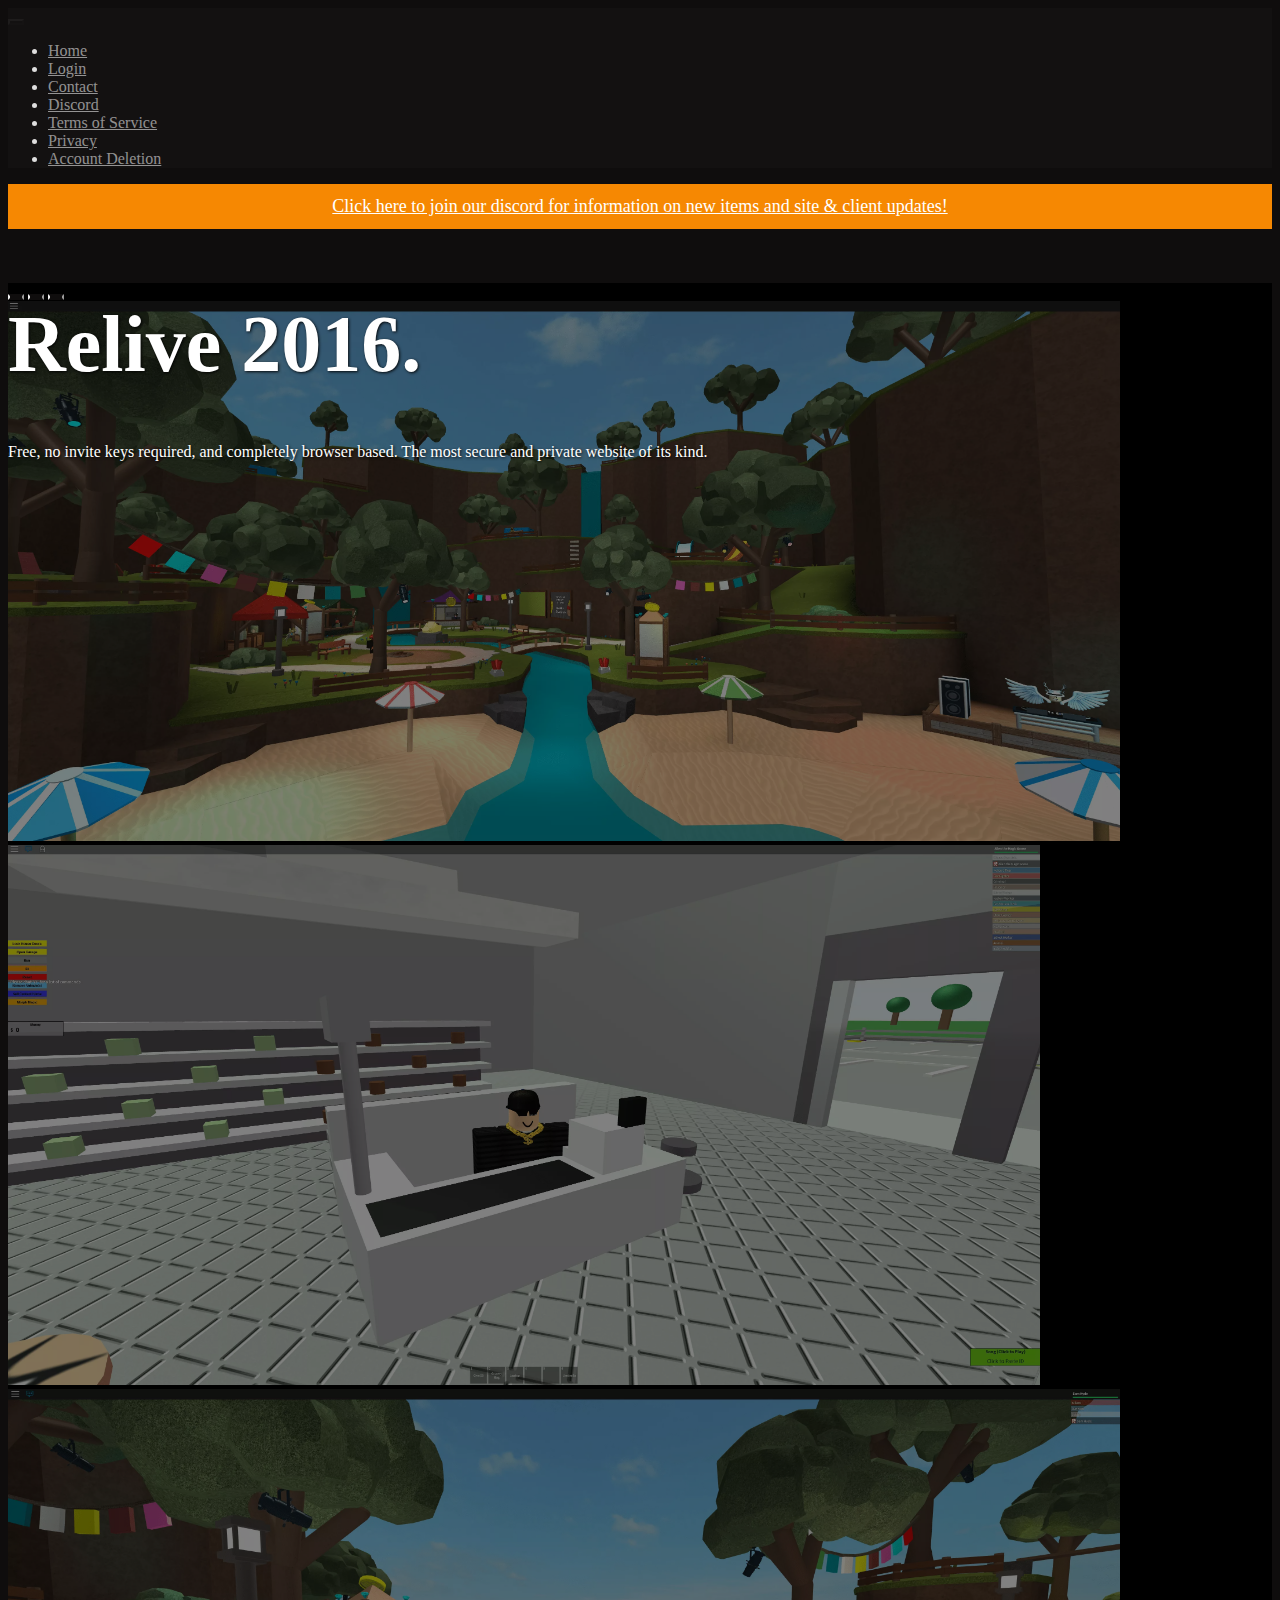
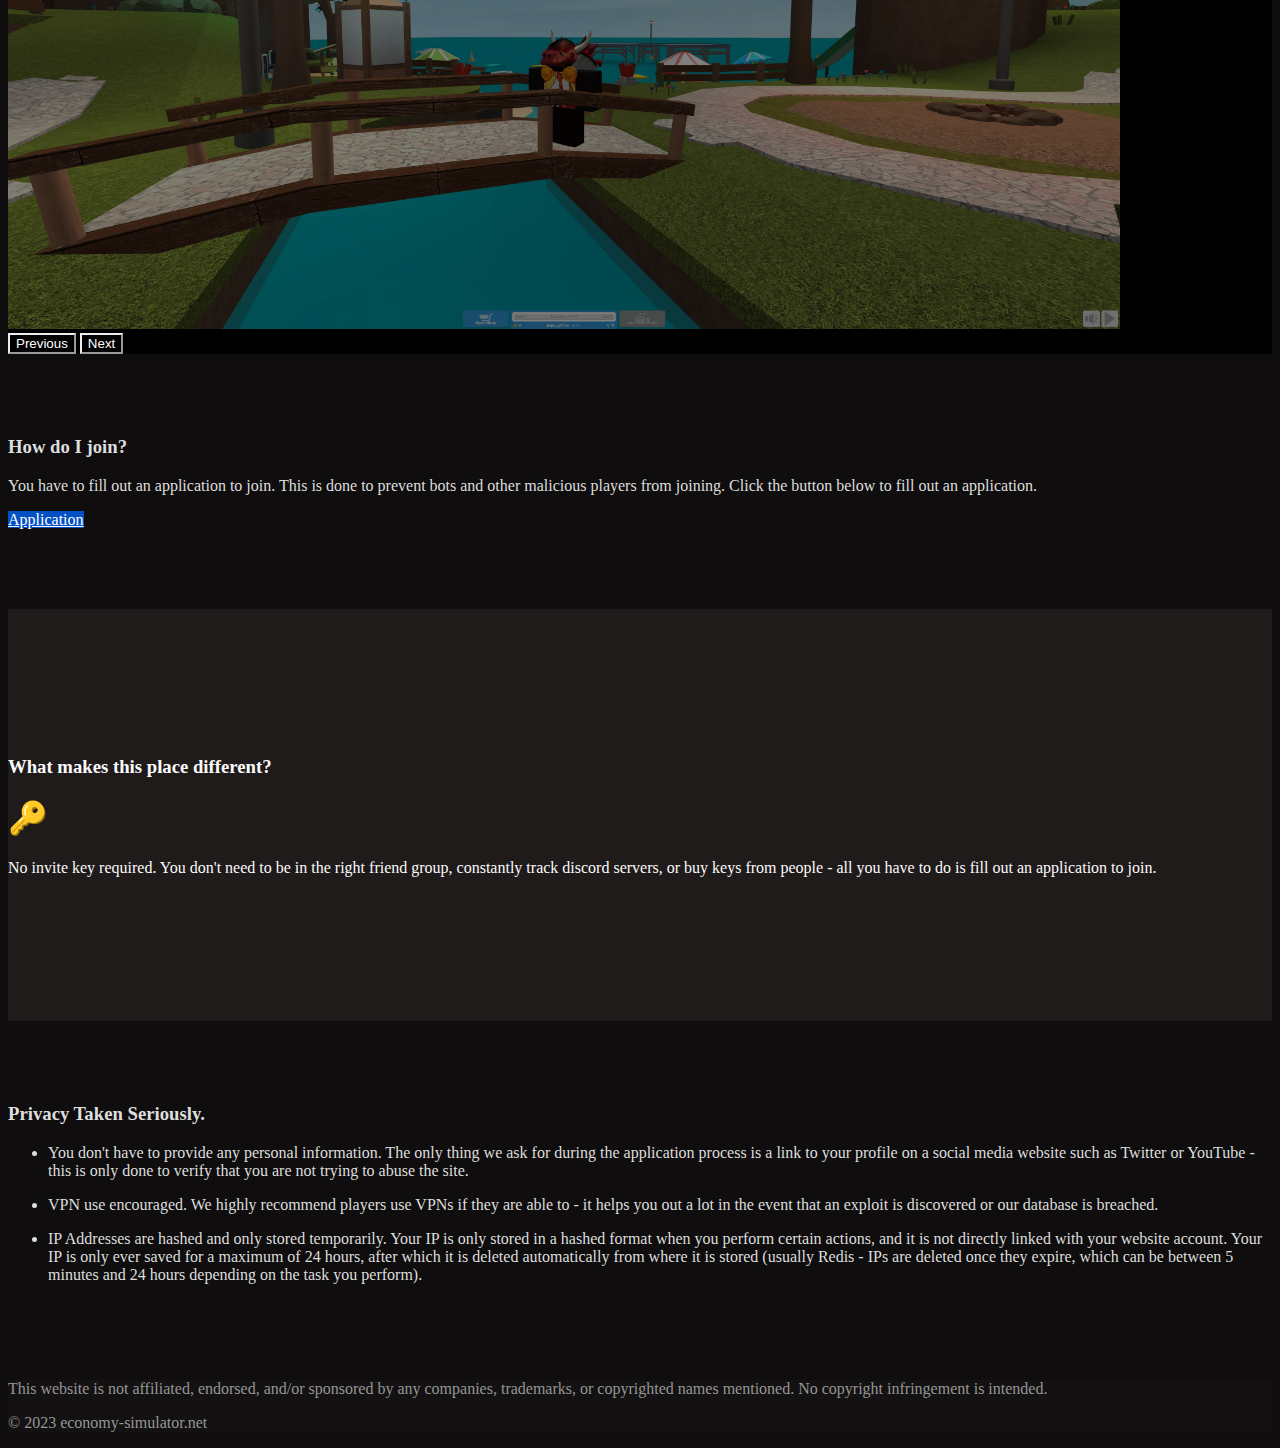
<file: index.html>
<html xmlns="http://www.w3.org/1999/xhtml" lang="en">

<head>
	<meta http-equiv="Content-Type" content="text/html; charset=utf-8" />
	<meta name="description" content="HTTrack is an easy-to-use website mirror utility. It allows you to download a World Wide website from the Internet to a local directory,building recursively all structures, getting html, images, and other files from the server to your computer. Links are rebuiltrelatively so that you can freely browse to the local site (works with any browser). You can mirror several sites together so that you can jump from one toanother. You can, also, update an existing mirror site, or resume an interrupted download. The robot is fully configurable, with an integrated help" />
	<meta name="keywords" content="httrack, HTTRACK, HTTrack, winhttrack, WINHTTRACK, WinHTTrack, offline browser, web mirror utility, aspirateur web, surf offline, web capture, www mirror utility, browse offline, local  site builder, website mirroring, aspirateur www, internet grabber, capture de site web, internet tool, hors connexion, unix, dos, windows 95, windows 98, solaris, ibm580, AIX 4.0, HTS, HTGet, web aspirator, web aspirateur, libre, GPL, GNU, free software" />
	<title>Local index - HTTrack Website Copier</title>
  <!-- Mirror and index made by HTTrack Website Copier/3.49-2 [XR&CO'2014] -->
	<style type="text/css">
	<!--

body {
	margin: 0;  padding: 0;  margin-bottom: 15px;  margin-top: 8px;
	background: #77b;
}
body, td {
	font: 14px "Trebuchet MS", Verdana, Arial, Helvetica, sans-serif;
	}

#subTitle {
	background: #000;  color: #fff;  padding: 4px;  font-weight: bold; 
	}

#siteNavigation a, #siteNavigation .current {
	font-weight: bold;  color: #448;
	}
#siteNavigation a:link    { text-decoration: none; }
#siteNavigation a:visited { text-decoration: none; }

#siteNavigation .current { background-color: #ccd; }

#siteNavigation a:hover   { text-decoration: none;  background-color: #fff;  color: #000; }
#siteNavigation a:active  { text-decoration: none;  background-color: #ccc; }


a:link    { text-decoration: underline;  color: #00f; }
a:visited { text-decoration: underline;  color: #000; }
a:hover   { text-decoration: underline;  color: #c00; }
a:active  { text-decoration: underline; }

#pageContent {
	clear: both;
	border-bottom: 6px solid #000;
	padding: 10px;  padding-top: 20px;
	line-height: 1.65em;
	background-image: url(backblue.gif);
	background-repeat: no-repeat;
	background-position: top right;
	}

#pageContent, #siteNavigation {
	background-color: #ccd;
	}


.imgLeft  { float: left;   margin-right: 10px;  margin-bottom: 10px; }
.imgRight { float: right;  margin-left: 10px;   margin-bottom: 10px; }

hr { height: 1px;  color: #000;  background-color: #000;  margin-bottom: 15px; }

h1 { margin: 0;  font-weight: bold;  font-size: 2em; }
h2 { margin: 0;  font-weight: bold;  font-size: 1.6em; }
h3 { margin: 0;  font-weight: bold;  font-size: 1.3em; }
h4 { margin: 0;  font-weight: bold;  font-size: 1.18em; }

.blak { background-color: #000; }
.hide { display: none; }
.tableWidth { min-width: 400px; }

.tblRegular       { border-collapse: collapse; }
.tblRegular td    { padding: 6px;  background-image: url(fade.gif);  border: 2px solid #99c; }
.tblHeaderColor, .tblHeaderColor td { background: #99c; }
.tblNoBorder td   { border: 0; }


// -->
</style>

</head>

<table width="76%" border="0" align="center" cellspacing="0" cellpadding="3" class="tableWidth">
	<tr>
	<td id="subTitle">HTTrack Website Copier - Open Source offline browser</td>
	</tr>
</table>
<table width="76%" border="0" align="center" cellspacing="0" cellpadding="0" class="tableWidth">
<tr class="blak">
<td>
	<table width="100%" border="0" align="center" cellspacing="1" cellpadding="0">
	<tr>
	<td colspan="6"> 
		<table width="100%" border="0" align="center" cellspacing="0" cellpadding="10">
		<tr> 
		<td id="pageContent"> 
<!-- ==================== End prologue ==================== -->

	<meta name="generator" content="HTTrack Website Copier/3.x">
	<TITLE>Local index - HTTrack</TITLE>
</HEAD>
<BODY>
<H1 ALIGN=Center>Index of locally available sites:</H1>
	<TABLE BORDER="0" WIDTH="100%" CELLSPACING="1" CELLPADDING="0">
		<TR>
			<TD BACKGROUND="fade.gif">
				&middot;
					<A HREF="economy-simulator.net/index.html">
						economy-simulator.net/index.html
					</A>		
			</TD>
		</TR>
	</TABLE>
	<BR>
	<BR>
	<BR>
  	<H6 ALIGN="RIGHT">
	<I>Mirror and index made by HTTrack Website Copier [XR&amp;CO'2008]</I>
	</H6>
	<!-- Mirror and index made by HTTrack Website Copier/3.49-2 [XR&CO'2014] -->
	<!-- Thanks for using HTTrack Website Copier! -->
	<meta HTTP-EQUIV="Refresh" CONTENT="0; URL=economy-simulator.net/index.html">


<!-- ==================== Start epilogue ==================== -->
		</td>
		</tr>
		</table>
	</td>
	</tr>
	</table>
</td>
</tr>
</table>

<table width="76%" border="0" align="center" valign="bottom" cellspacing="0" cellpadding="0">
	<tr>
	<td id="footer"><small>&copy; 2008 Xavier Roche & other contributors - Web Design: Leto Kauler.</small></td>
	</tr>
</table>

</body>

</html>
</file>
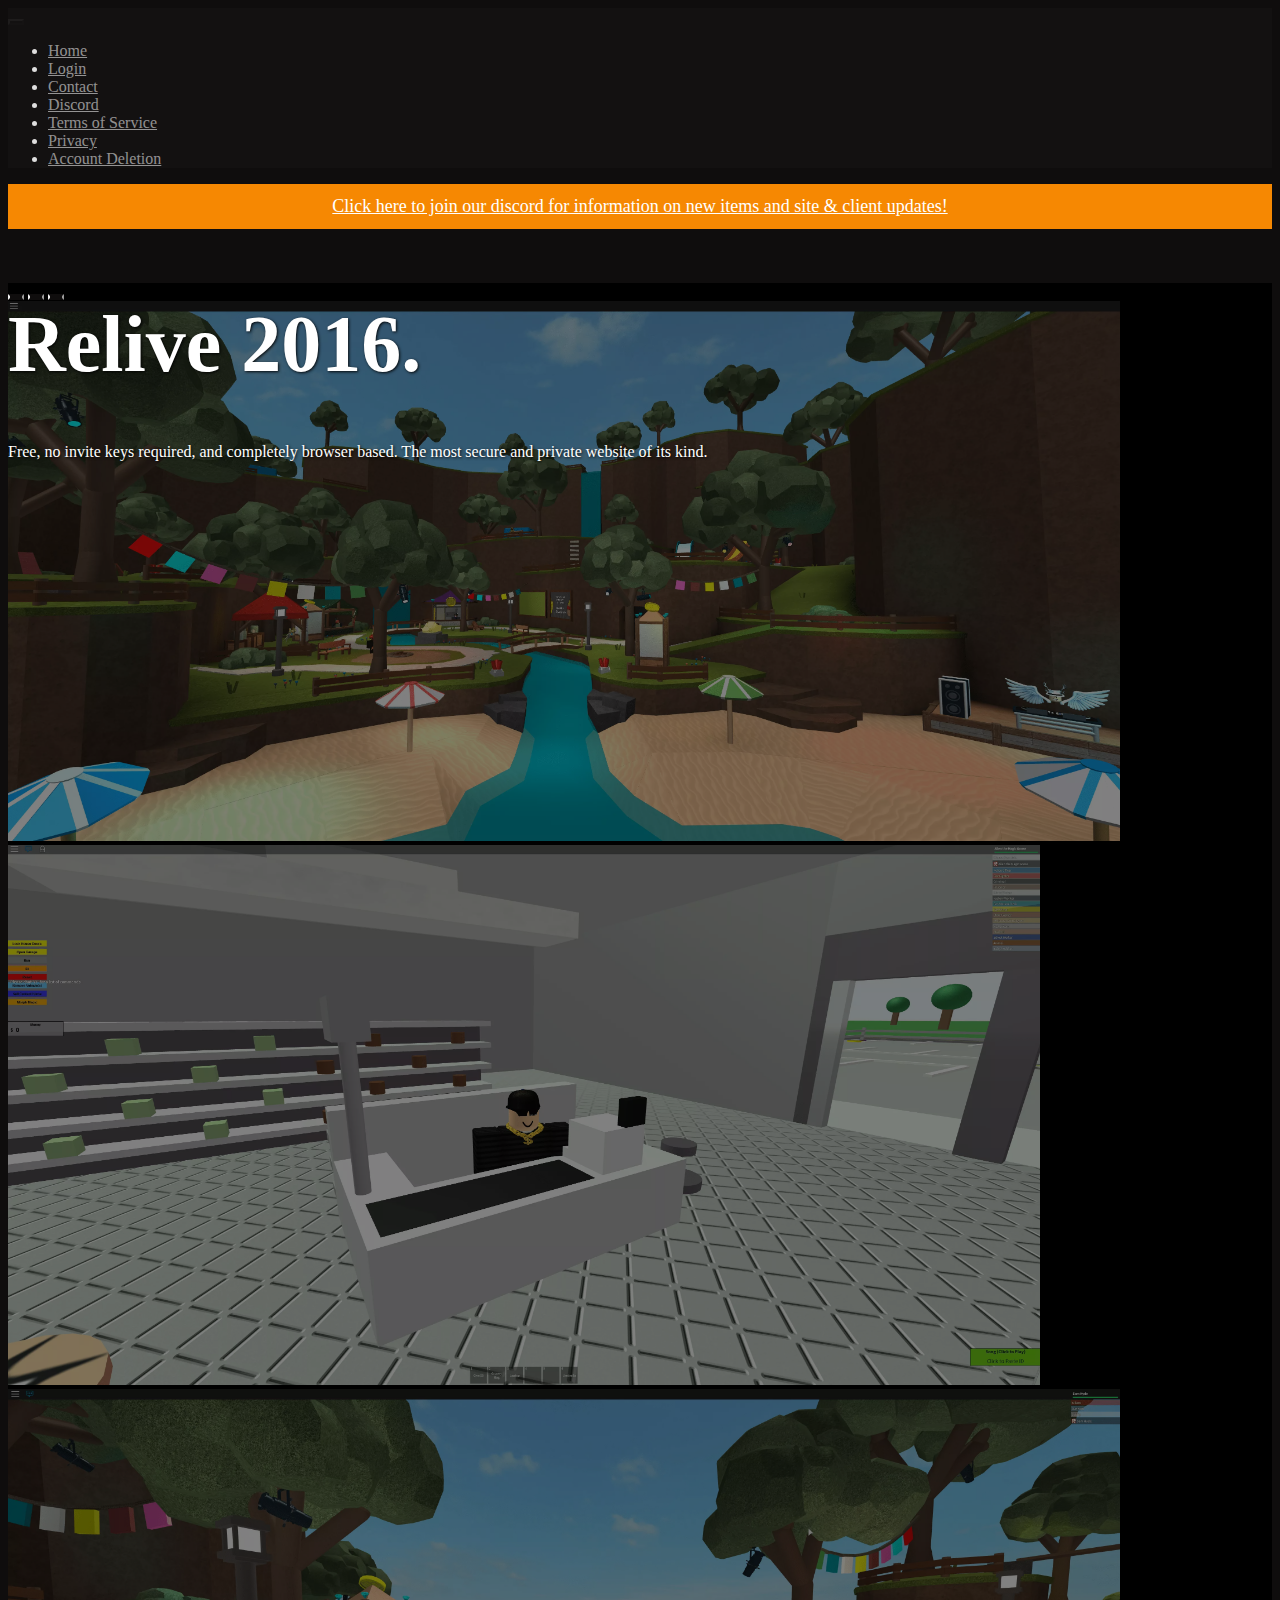
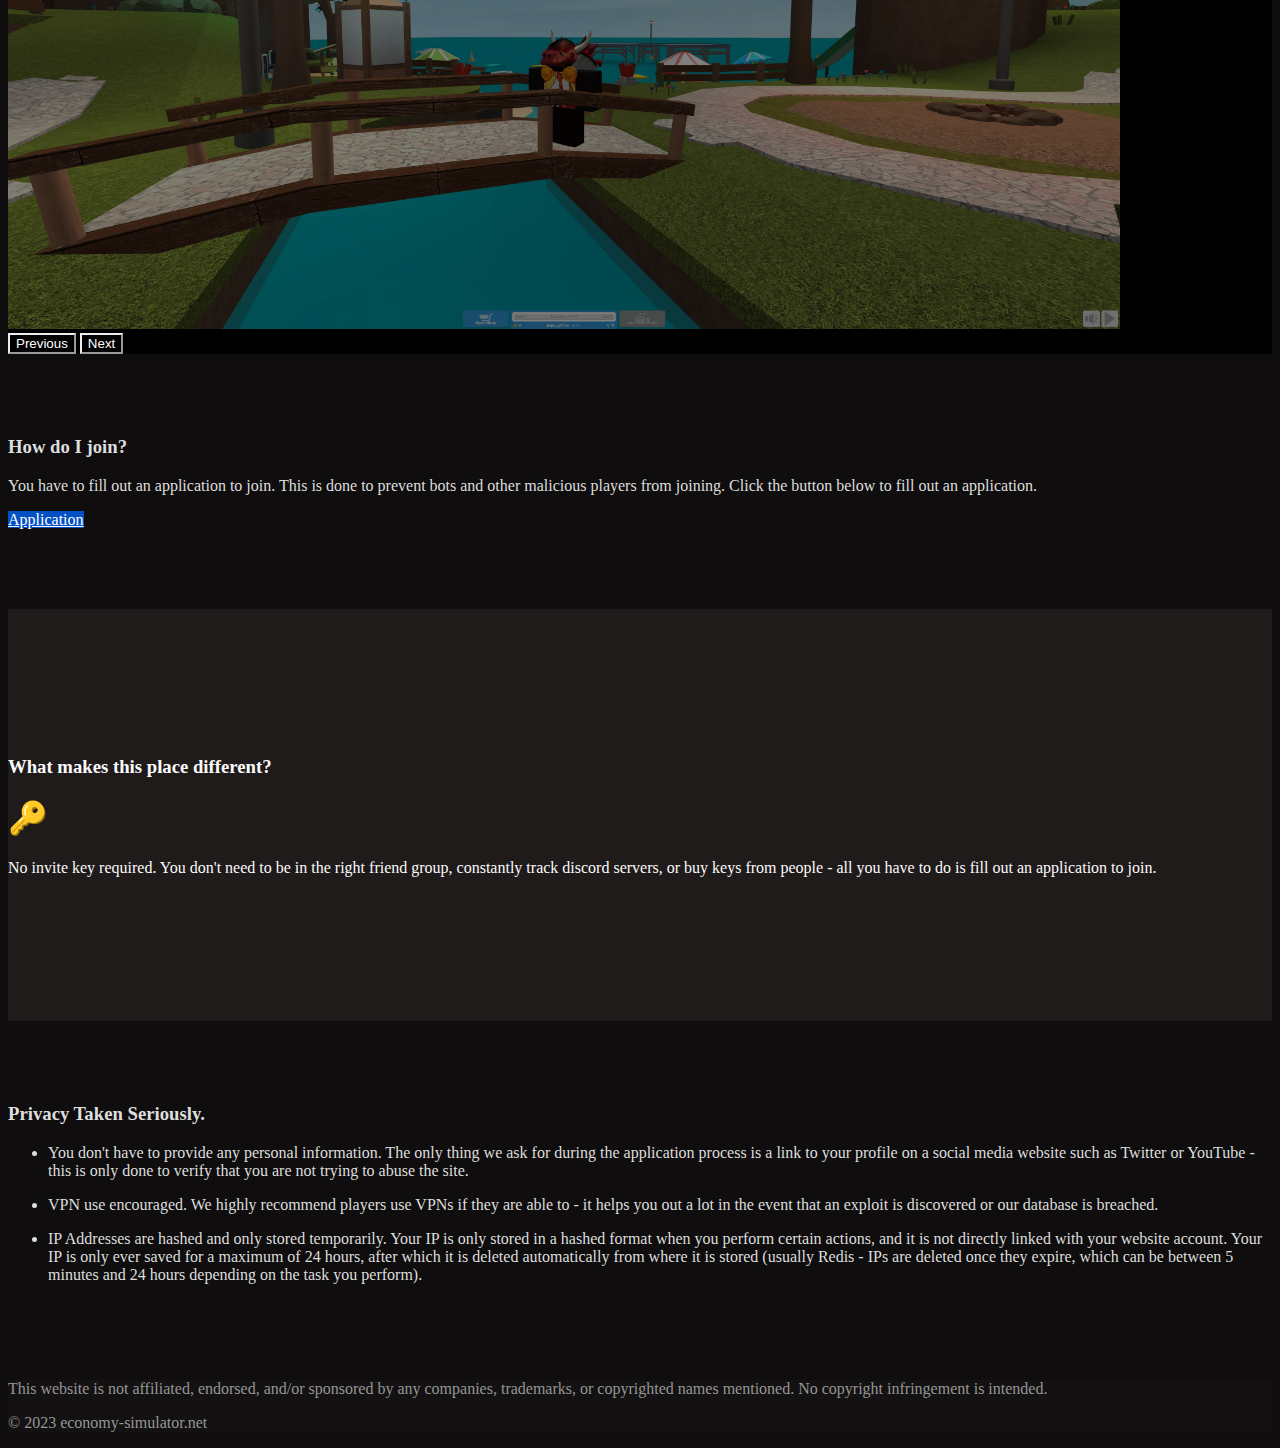
<file: economy-simulator.net/index.html>
<HTML>
<!-- Created by HTTrack Website Copier/3.49-2 [XR&CO'2014] -->

<!-- Mirrored from economy-simulator.net/ by HTTrack Website Copier/3.x [XR&CO'2014], Tue, 07 Feb 2023 17:33:33 GMT -->
<HEAD>
<META HTTP-EQUIV="Content-Type" CONTENT="text/html;charset=UTF-8"><META HTTP-EQUIV="Refresh" CONTENT="0; URL=auth/home.html"><TITLE>Page has moved</TITLE>
</HEAD>
<BODY>
<A HREF="auth/home.html"><h3>Click here...</h3></A>
</BODY>
<!-- Created by HTTrack Website Copier/3.49-2 [XR&CO'2014] -->

<!-- Mirrored from economy-simulator.net/ by HTTrack Website Copier/3.x [XR&CO'2014], Tue, 07 Feb 2023 17:33:34 GMT -->
</HTML>
</file>
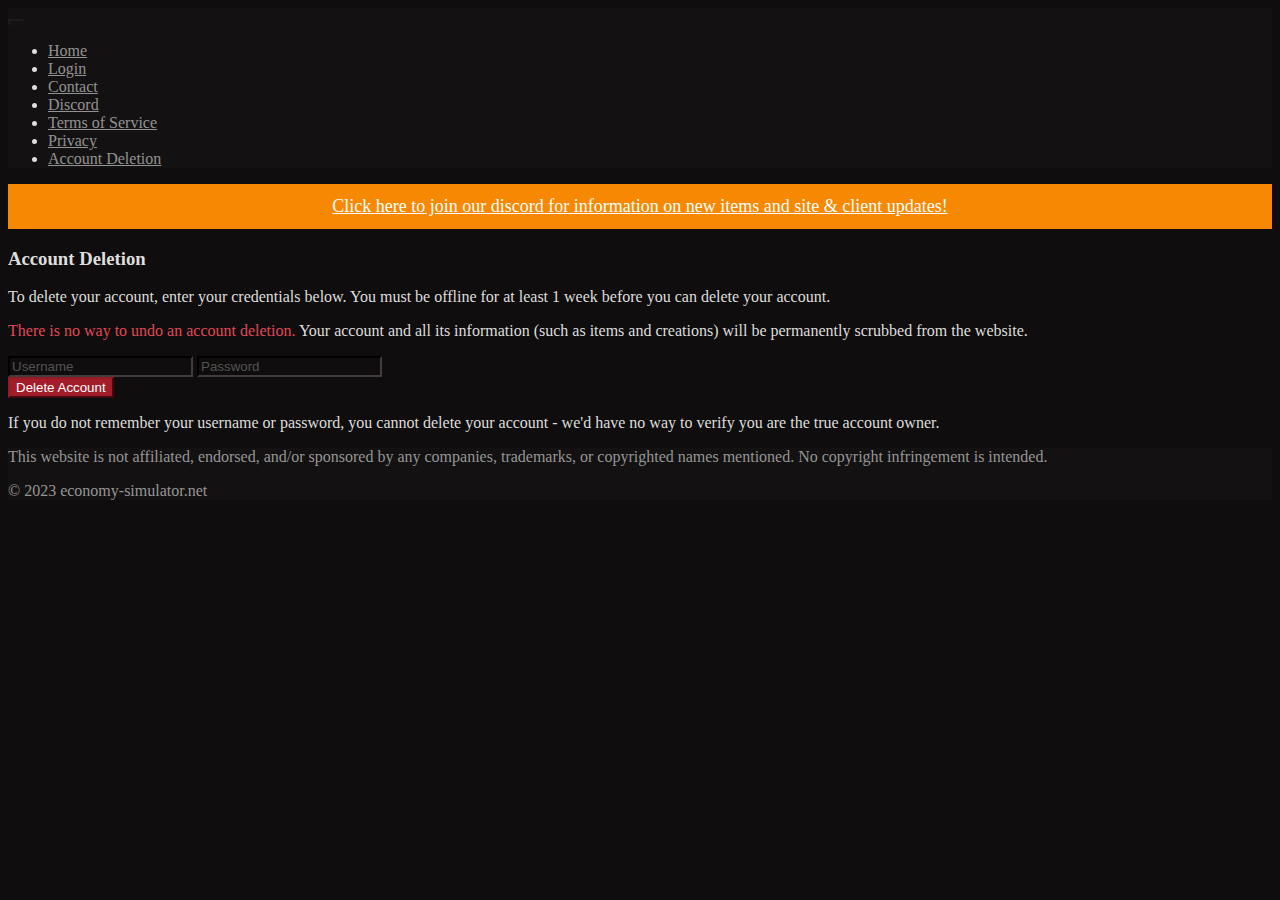
<file: economy-simulator.net/auth/account-deletion.html>
<!doctype html>
<html lang="en" class="h-100">

<!-- Mirrored from economy-simulator.net/auth/account-deletion by HTTrack Website Copier/3.x [XR&CO'2014], Tue, 07 Feb 2023 17:33:55 GMT -->
<!-- Added by HTTrack --><meta http-equiv="content-type" content="text/html;charset=utf-8" /><!-- /Added by HTTrack -->
<head>
    <meta charset="utf-8">
    <meta name="viewport" content="width=device-width, initial-scale=1">
    <link href="../../cdn.jsdelivr.net/npm/bootstrap%405.1.3/dist/css/bootstrap.min.css" rel="stylesheet" integrity="sha384-1BmE4kWBq78iYhFldvKuhfTAU6auU8tT94WrHftjDbrCEXSU1oBoqyl2QvZ6jIW3" crossorigin="anonymous">
    <link href="../UnsecuredContent/asylum.css" rel="stylesheet" crossorigin="anonymous">
    <link rel="icon" type="image/x-icon" href="home.html">
    
</head>
<body class="d-flex flex-column h-100">
<nav class="navbar navbar-expand-lg navbar-light bg-light border-bottom">
    <div class="container-fluid">
        <button class="navbar-toggler" type="button" data-bs-toggle="collapse" data-bs-target="#navbarNav" aria-controls="navbarNav" aria-expanded="false" aria-label="Toggle navigation">
            <span class="navbar-toggler-icon"></span>
        </button>
        <div class="collapse navbar-collapse" id="navbarNav">
            <ul class="navbar-nav">
                <li class="nav-item">
                   <a class="nav-link" href="home.html">Home</a>
                </li>
                    <li class="nav-item">
                        <a class="nav-link" href="login.html">Login</a>
                    </li>
                <li class="nav-item">
                    <a class="nav-link" href="contact.html">Contact</a>
                </li>
                <li class="nav-item">
                    <a class="nav-link" href="discord.html">Discord</a>
                </li>
                <li class="nav-item">
                    <a class="nav-link" href="tos.html">Terms of Service</a>
                </li>
                <li class="nav-item">
                    <a class="nav-link" href="privacy.html">Privacy</a>
                </li>
                <li class="nav-item">
                    <a class="nav-link" href="account-deletion.html">Account Deletion</a>
                </li>
            </ul>
        </div>
    </div>
</nav>
    <div id="Announcement">
        <div id="SystemAlertDiv" style="background-color:#f68802;padding:12px 0;margin:0;text-align:center;color:#fff;font-size:18px;">
            <div id="LabelAnnouncement">
                <a href="https://discord.gg/economysimulator" style="color:#fff;">Click here to join our discord for information on new items and site &amp; client updates!</a>
            </div>
        </div>
    </div>
<main class="flex-shrink-0">
    
<div class="container mt-4">
    <div class="row mb-4">
        <div class="col-12 col-md-6 offset-md-3">
            <div class="card card-body">
                <h3>Account Deletion</h3>
                <p>To delete your account, enter your credentials below. You must be offline for at least 1 week before you can delete your account.</p>

                <p><span class="text-danger">There is no way to undo an account deletion.</span> Your account and all its information (such as items and creations) will be permanently scrubbed from the website.</p>
                <form method="post">
                    <input name="username" type="text" class="form-control" placeholder="Username"/>
                    <input name="password" type="password" class="form-control mt-1" placeholder="Password"/>
                    <input name="__RequestVerificationToken" type="hidden" value="CfDJ8KI4wG7Y_lxMlWQNw9RZp1w9XzDPtoykOhLBFDaquFHNqJNp0MvOs5jFvuA-JiRKxyPaRRm1K6r98_ZX14l1xp6SxHsPIuYoEmGWX1lngomLC91EC8loJHvfss5_SZ2YMpZYB14kDbT5vh02y9qKx6Q" />
                    <div style="max-width: 200px;" class="mt-2">
                        <input type="submit" class="form-control btn btn-danger" value="Delete Account"/>
                    </div>
                </form>
                <p class="text-sm mt-4">If you do not remember your username or password, you cannot delete your account - we'd have no way to verify you are the true account owner.</p>
            </div>
        </div>
    </div>
</div>
</main>
<footer class="footer mt-auto py-3 bg-light">
    <div class="container">
        <p class="text-muted">This website is not affiliated, endorsed, and/or sponsored by any companies, trademarks, or copyrighted names mentioned. No copyright infringement is intended.</p>
        <p class="text-muted mb-0">&copy; 2023 economy-simulator.net</p>
    </div>
</footer>

<script src="../../cdn.jsdelivr.net/npm/bootstrap%405.1.3/dist/js/bootstrap.bundle.min.js" integrity="sha384-ka7Sk0Gln4gmtz2MlQnikT1wXgYsOg+OMhuP+IlRH9sENBO0LRn5q+8nbTov4+1p" crossorigin="anonymous" type="8f95df541666c0e99e6cbc72-text/javascript"></script>
<script src="../cdn-cgi/scripts/7d0fa10a/cloudflare-static/rocket-loader.min.js" data-cf-settings="8f95df541666c0e99e6cbc72-|49" defer=""></script></body>

<!-- Mirrored from economy-simulator.net/auth/account-deletion by HTTrack Website Copier/3.x [XR&CO'2014], Tue, 07 Feb 2023 17:33:55 GMT -->
</html>
</file>
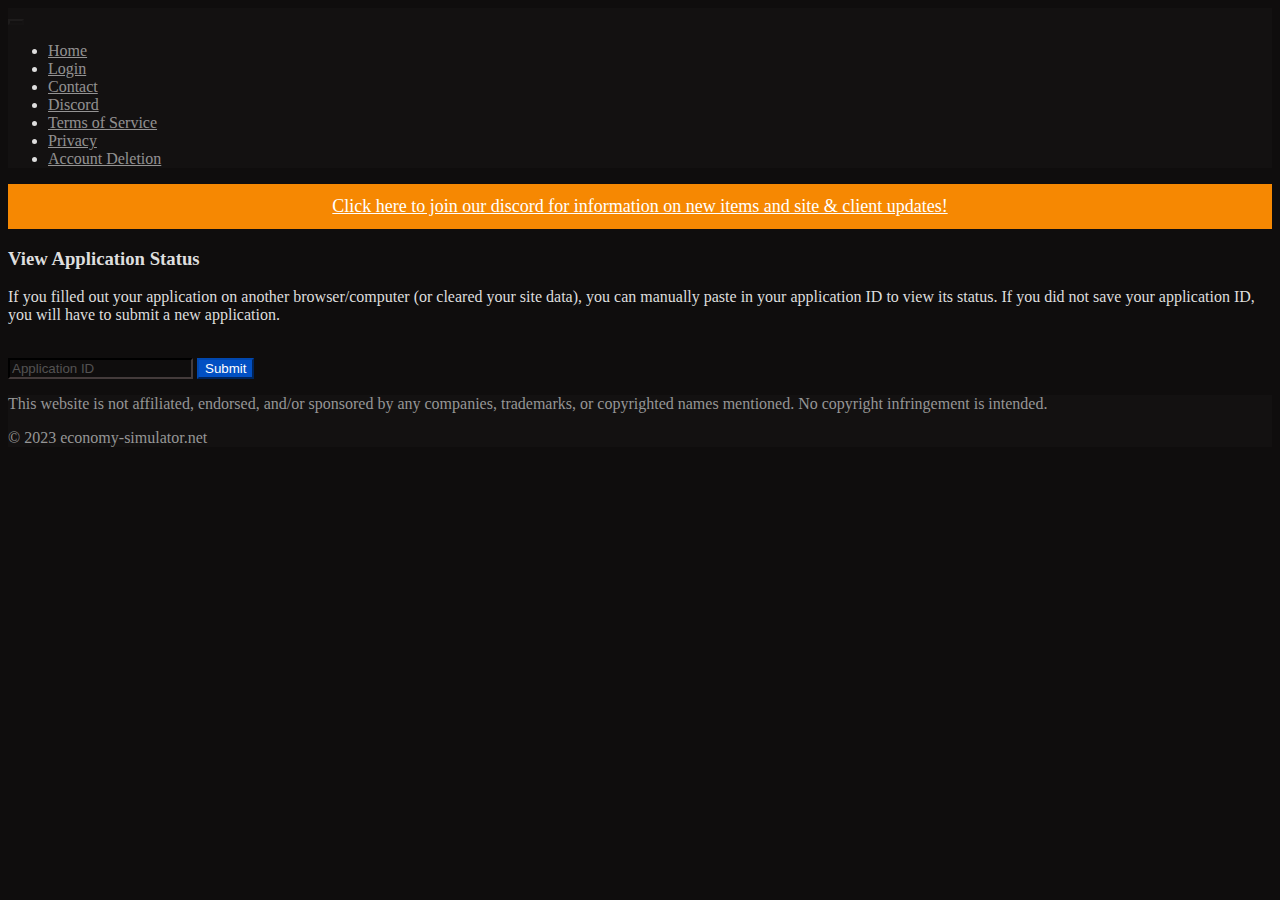
<file: economy-simulator.net/auth/application-check.html>
<!doctype html>
<html lang="en" class="h-100">

<!-- Mirrored from economy-simulator.net/auth/application-check by HTTrack Website Copier/3.x [XR&CO'2014], Tue, 07 Feb 2023 17:33:58 GMT -->
<!-- Added by HTTrack --><meta http-equiv="content-type" content="text/html;charset=utf-8" /><!-- /Added by HTTrack -->
<head>
    <meta charset="utf-8">
    <meta name="viewport" content="width=device-width, initial-scale=1">
    <link href="../../cdn.jsdelivr.net/npm/bootstrap%405.1.3/dist/css/bootstrap.min.css" rel="stylesheet" integrity="sha384-1BmE4kWBq78iYhFldvKuhfTAU6auU8tT94WrHftjDbrCEXSU1oBoqyl2QvZ6jIW3" crossorigin="anonymous">
    <link href="../UnsecuredContent/asylum.css" rel="stylesheet" crossorigin="anonymous">
    <link rel="icon" type="image/x-icon" href="home.html">
    
    <title>Application Lookup</title>

</head>
<body class="d-flex flex-column h-100">
<nav class="navbar navbar-expand-lg navbar-light bg-light border-bottom">
    <div class="container-fluid">
        <button class="navbar-toggler" type="button" data-bs-toggle="collapse" data-bs-target="#navbarNav" aria-controls="navbarNav" aria-expanded="false" aria-label="Toggle navigation">
            <span class="navbar-toggler-icon"></span>
        </button>
        <div class="collapse navbar-collapse" id="navbarNav">
            <ul class="navbar-nav">
                <li class="nav-item">
                   <a class="nav-link" href="home.html">Home</a>
                </li>
                    <li class="nav-item">
                        <a class="nav-link" href="login.html">Login</a>
                    </li>
                <li class="nav-item">
                    <a class="nav-link" href="contact.html">Contact</a>
                </li>
                <li class="nav-item">
                    <a class="nav-link" href="discord.html">Discord</a>
                </li>
                <li class="nav-item">
                    <a class="nav-link" href="tos.html">Terms of Service</a>
                </li>
                <li class="nav-item">
                    <a class="nav-link" href="privacy.html">Privacy</a>
                </li>
                <li class="nav-item">
                    <a class="nav-link" href="account-deletion.html">Account Deletion</a>
                </li>
            </ul>
        </div>
    </div>
</nav>
    <div id="Announcement">
        <div id="SystemAlertDiv" style="background-color:#f68802;padding:12px 0;margin:0;text-align:center;color:#fff;font-size:18px;">
            <div id="LabelAnnouncement">
                <a href="https://discord.gg/economysimulator" style="color:#fff;">Click here to join our discord for information on new items and site &amp; client updates!</a>
            </div>
        </div>
    </div>
<main class="flex-shrink-0">
    


<div class="container mt-4 mb-4">
    <div class="row">
        <div class="col-12 col-lg-6 offset-lg-3">
            <div class="card card-body">
                <h3>View Application Status</h3>
                <p>If you filled out your application on another browser/computer (or cleared your site data), you can manually paste in your application ID to view its status. If you did not save your application ID, you will have to submit a new application.</p>
                <br />
                <form method="post">
                    <input name="applicationId" type="text" class="form-control" placeholder="Application ID" maxlength="128" />
                    <input name="__RequestVerificationToken" type="hidden" value="CfDJ8KI4wG7Y_lxMlWQNw9RZp1xkJeUKJyQh8qOzuvY9T1UWbHcFz5spjfiH0WlxFKSSKzL-YfJbRM79uZw1CRc7HTwFcOVwS8iCCXSOsC4RMPWZ6IWRBghBx3BvIu8gQEip6ttOBc9Ihkp3Jj8TaT3_ypo" />
                    <input type="submit" class="mt-4 btn btn-primary" value="Submit" />
                </form>
            </div>
        </div>
    </div>
</div>
</main>
<footer class="footer mt-auto py-3 bg-light">
    <div class="container">
        <p class="text-muted">This website is not affiliated, endorsed, and/or sponsored by any companies, trademarks, or copyrighted names mentioned. No copyright infringement is intended.</p>
        <p class="text-muted mb-0">&copy; 2023 economy-simulator.net</p>
    </div>
</footer>

<script src="../../cdn.jsdelivr.net/npm/bootstrap%405.1.3/dist/js/bootstrap.bundle.min.js" integrity="sha384-ka7Sk0Gln4gmtz2MlQnikT1wXgYsOg+OMhuP+IlRH9sENBO0LRn5q+8nbTov4+1p" crossorigin="anonymous" type="4c633d7b8362cd4dd6caf497-text/javascript"></script>
<script src="../cdn-cgi/scripts/7d0fa10a/cloudflare-static/rocket-loader.min.js" data-cf-settings="4c633d7b8362cd4dd6caf497-|49" defer=""></script></body>

<!-- Mirrored from economy-simulator.net/auth/application-check by HTTrack Website Copier/3.x [XR&CO'2014], Tue, 07 Feb 2023 17:33:59 GMT -->
</html>
</file>
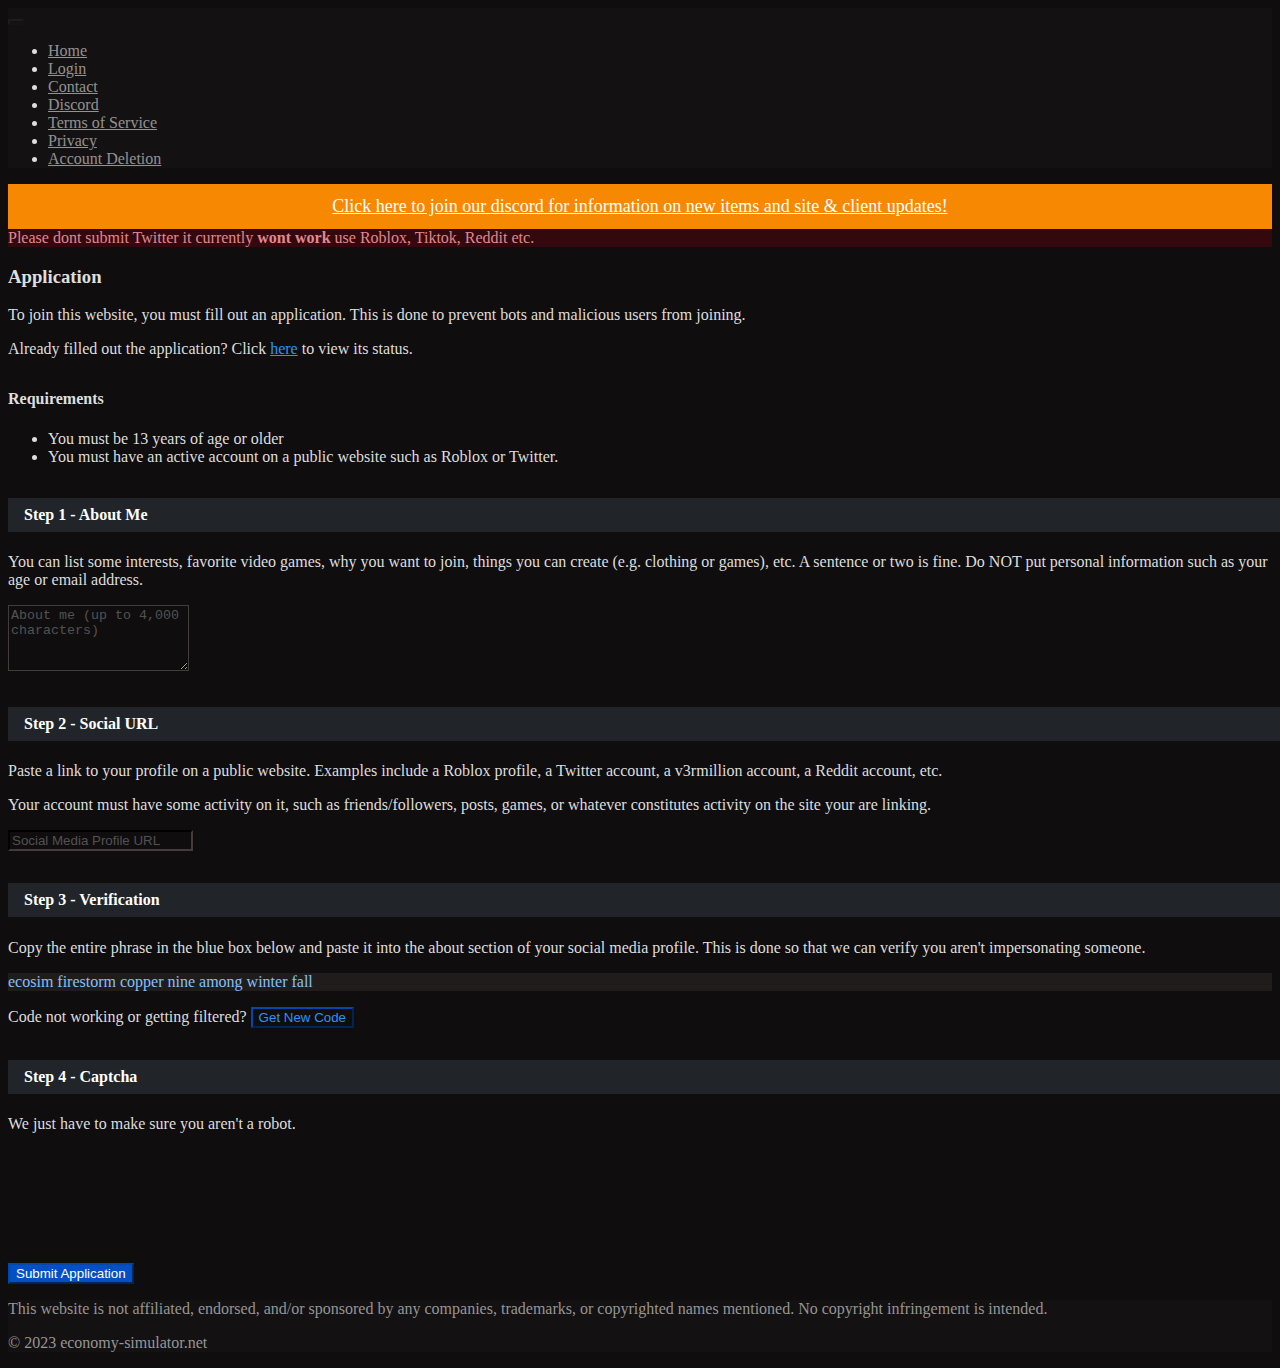
<file: economy-simulator.net/auth/application.html>
<!doctype html>
<html lang="en" class="h-100">

<!-- Mirrored from economy-simulator.net/auth/application by HTTrack Website Copier/3.x [XR&CO'2014], Tue, 07 Feb 2023 17:33:55 GMT -->
<!-- Added by HTTrack --><meta http-equiv="content-type" content="text/html;charset=utf-8" /><!-- /Added by HTTrack -->
<head>
    <meta charset="utf-8">
    <meta name="viewport" content="width=device-width, initial-scale=1">
    <link href="../../cdn.jsdelivr.net/npm/bootstrap%405.1.3/dist/css/bootstrap.min.css" rel="stylesheet" integrity="sha384-1BmE4kWBq78iYhFldvKuhfTAU6auU8tT94WrHftjDbrCEXSU1oBoqyl2QvZ6jIW3" crossorigin="anonymous">
    <link href="../UnsecuredContent/asylum.css" rel="stylesheet" crossorigin="anonymous">
    <link rel="icon" type="image/x-icon" href="home.html">
    
    <title>Application</title>
    <style>
        .input-padding {
            margin-top:  2rem;
            margin-bottom:  2rem;
        }

        div.application-form-entry h4 {
            width:  100%;
            background:  rgb(33, 37, 41);
            color:  #fff;
            padding: .5rem 1rem;
        }

    </style>

</head>
<body class="d-flex flex-column h-100">
<nav class="navbar navbar-expand-lg navbar-light bg-light border-bottom">
    <div class="container-fluid">
        <button class="navbar-toggler" type="button" data-bs-toggle="collapse" data-bs-target="#navbarNav" aria-controls="navbarNav" aria-expanded="false" aria-label="Toggle navigation">
            <span class="navbar-toggler-icon"></span>
        </button>
        <div class="collapse navbar-collapse" id="navbarNav">
            <ul class="navbar-nav">
                <li class="nav-item">
                   <a class="nav-link" href="home.html">Home</a>
                </li>
                    <li class="nav-item">
                        <a class="nav-link" href="login.html">Login</a>
                    </li>
                <li class="nav-item">
                    <a class="nav-link" href="contact.html">Contact</a>
                </li>
                <li class="nav-item">
                    <a class="nav-link" href="discord.html">Discord</a>
                </li>
                <li class="nav-item">
                    <a class="nav-link" href="tos.html">Terms of Service</a>
                </li>
                <li class="nav-item">
                    <a class="nav-link" href="privacy.html">Privacy</a>
                </li>
                <li class="nav-item">
                    <a class="nav-link" href="account-deletion.html">Account Deletion</a>
                </li>
            </ul>
        </div>
    </div>
</nav>
    <div id="Announcement">
        <div id="SystemAlertDiv" style="background-color:#f68802;padding:12px 0;margin:0;text-align:center;color:#fff;font-size:18px;">
            <div id="LabelAnnouncement">
                <a href="https://discord.gg/economysimulator" style="color:#fff;">Click here to join our discord for information on new items and site &amp; client updates!</a>
            </div>
        </div>
    </div>
<main class="flex-shrink-0">
    




<div class="container mt-4 mb-4">
    <div class="row">
        <div class="col-12 col-xl-6 offset-xl-3 col-md-8 offset-md-2">
            <div class="card card-body">
                <div class="alert alert-danger">Please dont submit Twitter it currently <b>wont work</b> use Roblox, Tiktok, Reddit etc.</div>
                         
                <h3>Application</h3>
                <p>To join this website, you must fill out an application. This is done to prevent bots and malicious users from joining.</p>

                    <p class="mb-0"><span class="fw-bold">Already filled out the application?</span> Click <a href="application-check.html">here</a> to view its status.</p>


                    <form method="post">
                        <div class="input-padding"></div>
                        
                        <div>
                            <h4>Requirements</h4>
                            <ul>
                                <li>You must be 13 years of age or older</li>
                                <li>You must have an active account on a public website such as Roblox or Twitter.</li>
                            </ul>
                        </div>
                        
                        <div class="input-padding"></div>
                        

                        <div class="application-form-entry">
                            <div class="stage-1">
                                <h4>Step 1 - About Me</h4>
                                <div class="p-2">
                                    <p class="mb-1">You can list some interests, favorite video games, why you want to join, things you can create (e.g. clothing or games), etc. A sentence or two is fine. <span class="fw-bolder">Do <span class="text-decoration-underline">NOT</span> put personal information such as your age or email address</span>.</p>
                                    <textarea placeholder="About me (up to 4,000 characters)" class="form-control w-100" rows="4" name="about" maxlength="4096"></textarea>
                                </div>
                            </div>
                            
                            <div class="input-padding"></div>
                            
                            <div class="stage-2">
                                <h4>Step 2 - Social URL</h4>
                                <div class="p-2">
                                    <p class="mb-0">Paste a link to your profile on a public website. Examples include a Roblox profile, a Twitter account, a v3rmillion account, a Reddit account, etc.</p>
                                    <p class="mb-2 mt-2"><span class="fw-bold">Your account must have some activity on it</span>, such as friends/followers, posts, games, or whatever constitutes activity on the site your are linking.</p>
                                    <input placeholder="Social Media Profile URL" type="text" class="form-control" name="socialUrl" maxlength="128"/>
                                </div>
                            </div>
                            
                            <div class="input-padding"></div>
                            
                            <div class="stage-3">
                                <h4>Step 3 - Verification</h4>
                                <div class="p-2">
                                    <p class="mb-0">Copy the entire phrase in the blue box below and paste it into the about section of your social media profile. This is done so that we can verify you aren't impersonating someone.</p>
                                    <div class="alert alert-primary mt-2 mb-2">
                                        <p class="mb-0">ecosim firestorm copper nine among winter fall</p>
                                    </div>
                                    
                                    <div class="mt-2">
                                        <label>Code not working or getting filtered? </label>
                                        <input type="submit" class="btn btn-outline-primary btn-sm" name="action" value="Get New Code"/>
                                    </div>
                                </div>
                            </div>
                            
                            <div class="input-padding"></div>
                            
                            
                            <div class="stage-4">
                                <h4>Step 4 - Captcha</h4>
                                <div class="p-2">
                                    <p class="mb-0">We just have to make sure you aren't a robot.</p>
                                    <div class="h-captcha mt-4" data-sitekey="a772bf98-17e8-401c-b21a-5847ff1b9ac0" data-theme="light"></div>
                                </div>
                            </div>
                        </div>
                        
                        <div class="stage-submit">
                            <div class="input-padding"></div>
                            <input type="submit" class="btn btn-primary mt-2" value="Submit Application"/>
                            <input name="__RequestVerificationToken" type="hidden" value="CfDJ8KI4wG7Y_lxMlWQNw9RZp1xIxDCbQK_1WXCCKOYZHO0gQ90K3RoQ9wXkQUEi2e9Hvx3uY9u-5mwi4ZdXgBb7Bd1tsjcdh-X4u_UIAJFzbf4LmrMRBuf05Mu-ZGT_FqtMWgrLxWdOSl21vfkh10zKAzs" />
                        </div>
                        
                    </form>
            </div>
        </div>
    </div>
</div>

<script src="../../js.hcaptcha.com/1/api.js" async defer type="2aba28a0fd3f8f2b21d93db5-text/javascript"></script>
</main>
<footer class="footer mt-auto py-3 bg-light">
    <div class="container">
        <p class="text-muted">This website is not affiliated, endorsed, and/or sponsored by any companies, trademarks, or copyrighted names mentioned. No copyright infringement is intended.</p>
        <p class="text-muted mb-0">&copy; 2023 economy-simulator.net</p>
    </div>
</footer>

<script src="../../cdn.jsdelivr.net/npm/bootstrap%405.1.3/dist/js/bootstrap.bundle.min.js" integrity="sha384-ka7Sk0Gln4gmtz2MlQnikT1wXgYsOg+OMhuP+IlRH9sENBO0LRn5q+8nbTov4+1p" crossorigin="anonymous" type="2aba28a0fd3f8f2b21d93db5-text/javascript"></script>
<script src="../cdn-cgi/scripts/7d0fa10a/cloudflare-static/rocket-loader.min.js" data-cf-settings="2aba28a0fd3f8f2b21d93db5-|49" defer=""></script></body>

<!-- Mirrored from economy-simulator.net/auth/application by HTTrack Website Copier/3.x [XR&CO'2014], Tue, 07 Feb 2023 17:33:57 GMT -->
</html>
</file>
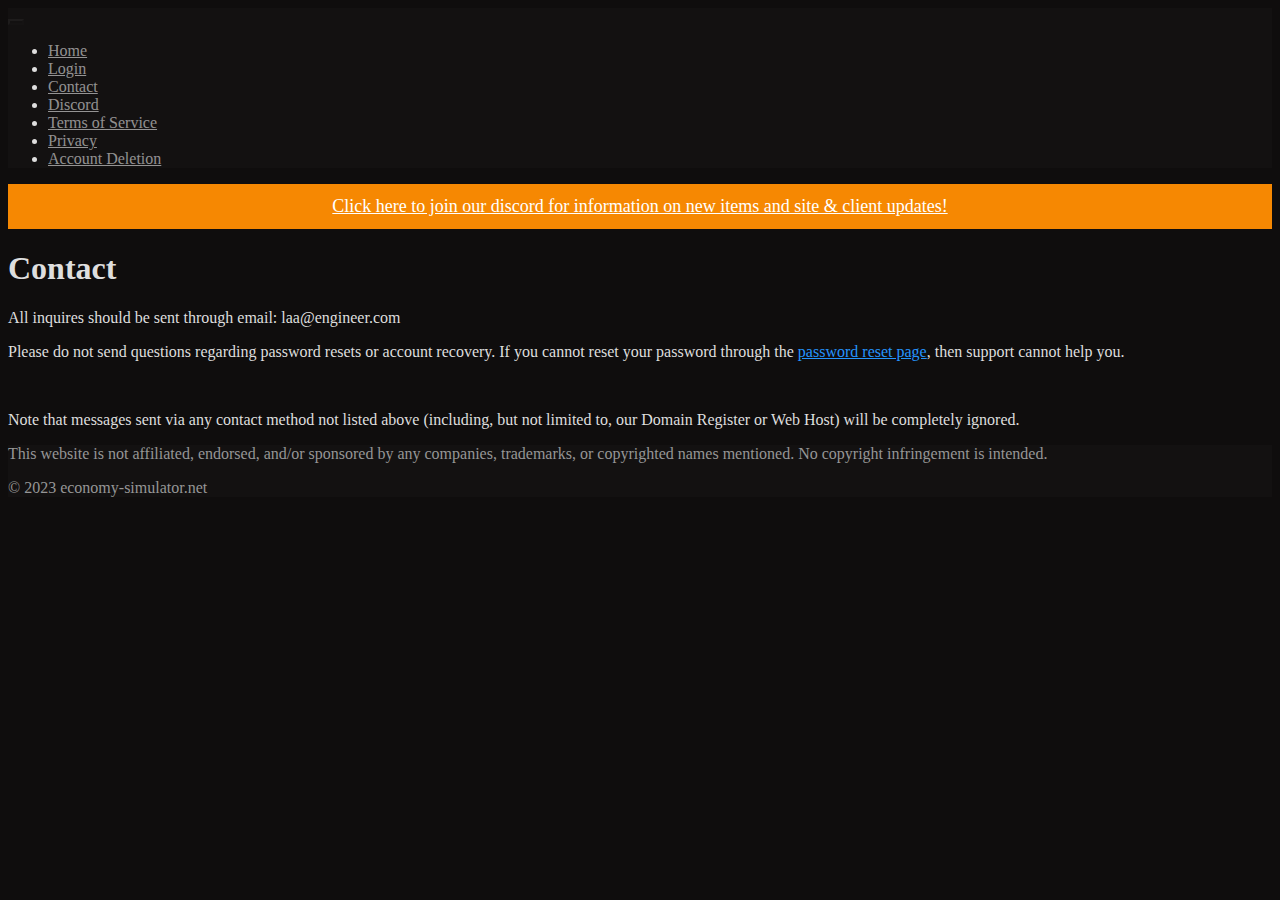
<file: economy-simulator.net/auth/contact.html>
<!doctype html>
<html lang="en" class="h-100">

<!-- Mirrored from economy-simulator.net/auth/contact by HTTrack Website Copier/3.x [XR&CO'2014], Tue, 07 Feb 2023 17:33:52 GMT -->
<!-- Added by HTTrack --><meta http-equiv="content-type" content="text/html;charset=utf-8" /><!-- /Added by HTTrack -->
<head>
    <meta charset="utf-8">
    <meta name="viewport" content="width=device-width, initial-scale=1">
    <link href="../../cdn.jsdelivr.net/npm/bootstrap%405.1.3/dist/css/bootstrap.min.css" rel="stylesheet" integrity="sha384-1BmE4kWBq78iYhFldvKuhfTAU6auU8tT94WrHftjDbrCEXSU1oBoqyl2QvZ6jIW3" crossorigin="anonymous">
    <link href="../UnsecuredContent/asylum.css" rel="stylesheet" crossorigin="anonymous">
    <link rel="icon" type="image/x-icon" href="home.html">
    
    <title>Contact</title>

</head>
<body class="d-flex flex-column h-100">
<nav class="navbar navbar-expand-lg navbar-light bg-light border-bottom">
    <div class="container-fluid">
        <button class="navbar-toggler" type="button" data-bs-toggle="collapse" data-bs-target="#navbarNav" aria-controls="navbarNav" aria-expanded="false" aria-label="Toggle navigation">
            <span class="navbar-toggler-icon"></span>
        </button>
        <div class="collapse navbar-collapse" id="navbarNav">
            <ul class="navbar-nav">
                <li class="nav-item">
                   <a class="nav-link" href="home.html">Home</a>
                </li>
                    <li class="nav-item">
                        <a class="nav-link" href="login.html">Login</a>
                    </li>
                <li class="nav-item">
                    <a class="nav-link" href="contact.html">Contact</a>
                </li>
                <li class="nav-item">
                    <a class="nav-link" href="discord.html">Discord</a>
                </li>
                <li class="nav-item">
                    <a class="nav-link" href="tos.html">Terms of Service</a>
                </li>
                <li class="nav-item">
                    <a class="nav-link" href="privacy.html">Privacy</a>
                </li>
                <li class="nav-item">
                    <a class="nav-link" href="account-deletion.html">Account Deletion</a>
                </li>
            </ul>
        </div>
    </div>
</nav>
    <div id="Announcement">
        <div id="SystemAlertDiv" style="background-color:#f68802;padding:12px 0;margin:0;text-align:center;color:#fff;font-size:18px;">
            <div id="LabelAnnouncement">
                <a href="https://discord.gg/economysimulator" style="color:#fff;">Click here to join our discord for information on new items and site &amp; client updates!</a>
            </div>
        </div>
    </div>
<main class="flex-shrink-0">
    


<div class="container mt-4">
    <div class="row">
        <div class="col-12 col-lg-6 offset-lg-3">
            <h1>Contact</h1>
            <p>All inquires should be sent through email: <span class="fw-bold"><a href="../cdn-cgi/l/email-protection.html" class="__cf_email__" data-cfemail="701c111130151e17191e1515025e131f1d">[email&#160;protected]</a></span></p>
            <p>Please do not send questions regarding password resets or account recovery. If you cannot reset your password through the <a href="password-reset.html">password reset page</a>, then support cannot help you.</p>
            <br/>
            <p>Note that messages sent via any contact method not listed above (including, but not limited to, our Domain Register or Web Host) will be completely ignored.</p>
        </div>
    </div>
</div>
</main>
<footer class="footer mt-auto py-3 bg-light">
    <div class="container">
        <p class="text-muted">This website is not affiliated, endorsed, and/or sponsored by any companies, trademarks, or copyrighted names mentioned. No copyright infringement is intended.</p>
        <p class="text-muted mb-0">&copy; 2023 economy-simulator.net</p>
    </div>
</footer>

<script data-cfasync="false" src="../cdn-cgi/scripts/5c5dd728/cloudflare-static/email-decode.min.js"></script><script src="../../cdn.jsdelivr.net/npm/bootstrap%405.1.3/dist/js/bootstrap.bundle.min.js" integrity="sha384-ka7Sk0Gln4gmtz2MlQnikT1wXgYsOg+OMhuP+IlRH9sENBO0LRn5q+8nbTov4+1p" crossorigin="anonymous" type="5629b85c5d570ac9350b7b3d-text/javascript"></script>
<script src="../cdn-cgi/scripts/7d0fa10a/cloudflare-static/rocket-loader.min.js" data-cf-settings="5629b85c5d570ac9350b7b3d-|49" defer=""></script></body>

<!-- Mirrored from economy-simulator.net/auth/contact by HTTrack Website Copier/3.x [XR&CO'2014], Tue, 07 Feb 2023 17:33:53 GMT -->
</html>
</file>
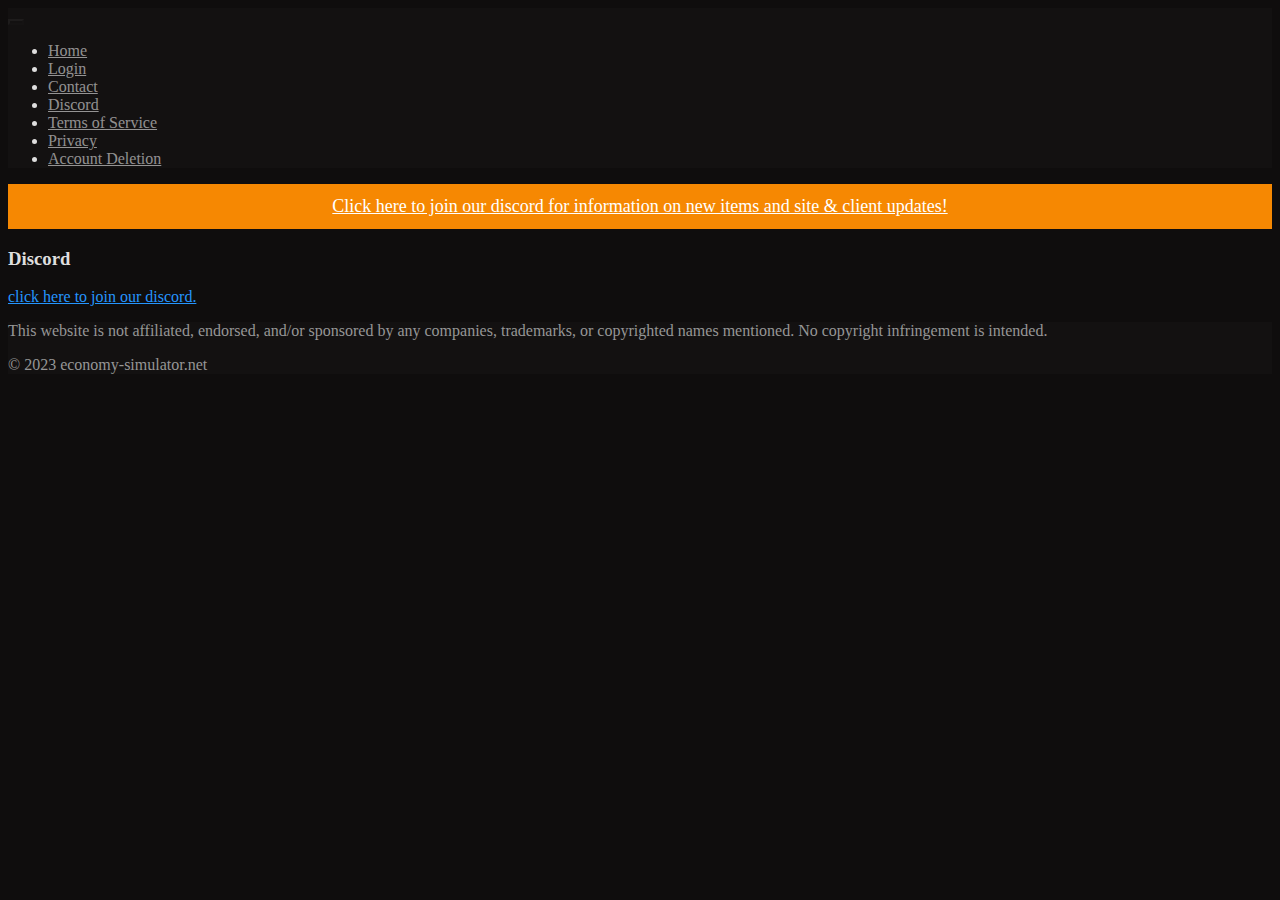
<file: economy-simulator.net/auth/discord.html>
<!doctype html>
<html lang="en" class="h-100">

<!-- Mirrored from economy-simulator.net/auth/discord by HTTrack Website Copier/3.x [XR&CO'2014], Tue, 07 Feb 2023 17:33:53 GMT -->
<!-- Added by HTTrack --><meta http-equiv="content-type" content="text/html;charset=utf-8" /><!-- /Added by HTTrack -->
<head>
    <meta charset="utf-8">
    <meta name="viewport" content="width=device-width, initial-scale=1">
    <link href="../../cdn.jsdelivr.net/npm/bootstrap%405.1.3/dist/css/bootstrap.min.css" rel="stylesheet" integrity="sha384-1BmE4kWBq78iYhFldvKuhfTAU6auU8tT94WrHftjDbrCEXSU1oBoqyl2QvZ6jIW3" crossorigin="anonymous">
    <link href="../UnsecuredContent/asylum.css" rel="stylesheet" crossorigin="anonymous">
    <link rel="icon" type="image/x-icon" href="home.html">
    
    <title>Discord Server</title>

</head>
<body class="d-flex flex-column h-100">
<nav class="navbar navbar-expand-lg navbar-light bg-light border-bottom">
    <div class="container-fluid">
        <button class="navbar-toggler" type="button" data-bs-toggle="collapse" data-bs-target="#navbarNav" aria-controls="navbarNav" aria-expanded="false" aria-label="Toggle navigation">
            <span class="navbar-toggler-icon"></span>
        </button>
        <div class="collapse navbar-collapse" id="navbarNav">
            <ul class="navbar-nav">
                <li class="nav-item">
                   <a class="nav-link" href="home.html">Home</a>
                </li>
                    <li class="nav-item">
                        <a class="nav-link" href="login.html">Login</a>
                    </li>
                <li class="nav-item">
                    <a class="nav-link" href="contact.html">Contact</a>
                </li>
                <li class="nav-item">
                    <a class="nav-link" href="discord.html">Discord</a>
                </li>
                <li class="nav-item">
                    <a class="nav-link" href="tos.html">Terms of Service</a>
                </li>
                <li class="nav-item">
                    <a class="nav-link" href="privacy.html">Privacy</a>
                </li>
                <li class="nav-item">
                    <a class="nav-link" href="account-deletion.html">Account Deletion</a>
                </li>
            </ul>
        </div>
    </div>
</nav>
    <div id="Announcement">
        <div id="SystemAlertDiv" style="background-color:#f68802;padding:12px 0;margin:0;text-align:center;color:#fff;font-size:18px;">
            <div id="LabelAnnouncement">
                <a href="https://discord.gg/economysimulator" style="color:#fff;">Click here to join our discord for information on new items and site &amp; client updates!</a>
            </div>
        </div>
    </div>
<main class="flex-shrink-0">
    


<div class="container mt-4">
    <div class="row mb-4">
        <div class="col-12 col-md-6 offset-md-3">
            <div class="card card-body">
                <h3>Discord</h3>
                <!-- <p>We <span class="fw-bold">do not have an official discord server</span> or any other off-platform presence. Any discord servers claiming to be related to this website are not officially affilated or supported by us.</p> -->
                <a href="https://discord.gg/fDaQZ7ws6G">click here to join our discord.</a>
            </div>
        </div>
    </div>
</div>
</main>
<footer class="footer mt-auto py-3 bg-light">
    <div class="container">
        <p class="text-muted">This website is not affiliated, endorsed, and/or sponsored by any companies, trademarks, or copyrighted names mentioned. No copyright infringement is intended.</p>
        <p class="text-muted mb-0">&copy; 2023 economy-simulator.net</p>
    </div>
</footer>

<script src="../../cdn.jsdelivr.net/npm/bootstrap%405.1.3/dist/js/bootstrap.bundle.min.js" integrity="sha384-ka7Sk0Gln4gmtz2MlQnikT1wXgYsOg+OMhuP+IlRH9sENBO0LRn5q+8nbTov4+1p" crossorigin="anonymous" type="b35cfeffc99686e4315fa35c-text/javascript"></script>
<script src="../cdn-cgi/scripts/7d0fa10a/cloudflare-static/rocket-loader.min.js" data-cf-settings="b35cfeffc99686e4315fa35c-|49" defer=""></script></body>

<!-- Mirrored from economy-simulator.net/auth/discord by HTTrack Website Copier/3.x [XR&CO'2014], Tue, 07 Feb 2023 17:33:54 GMT -->
</html>
</file>
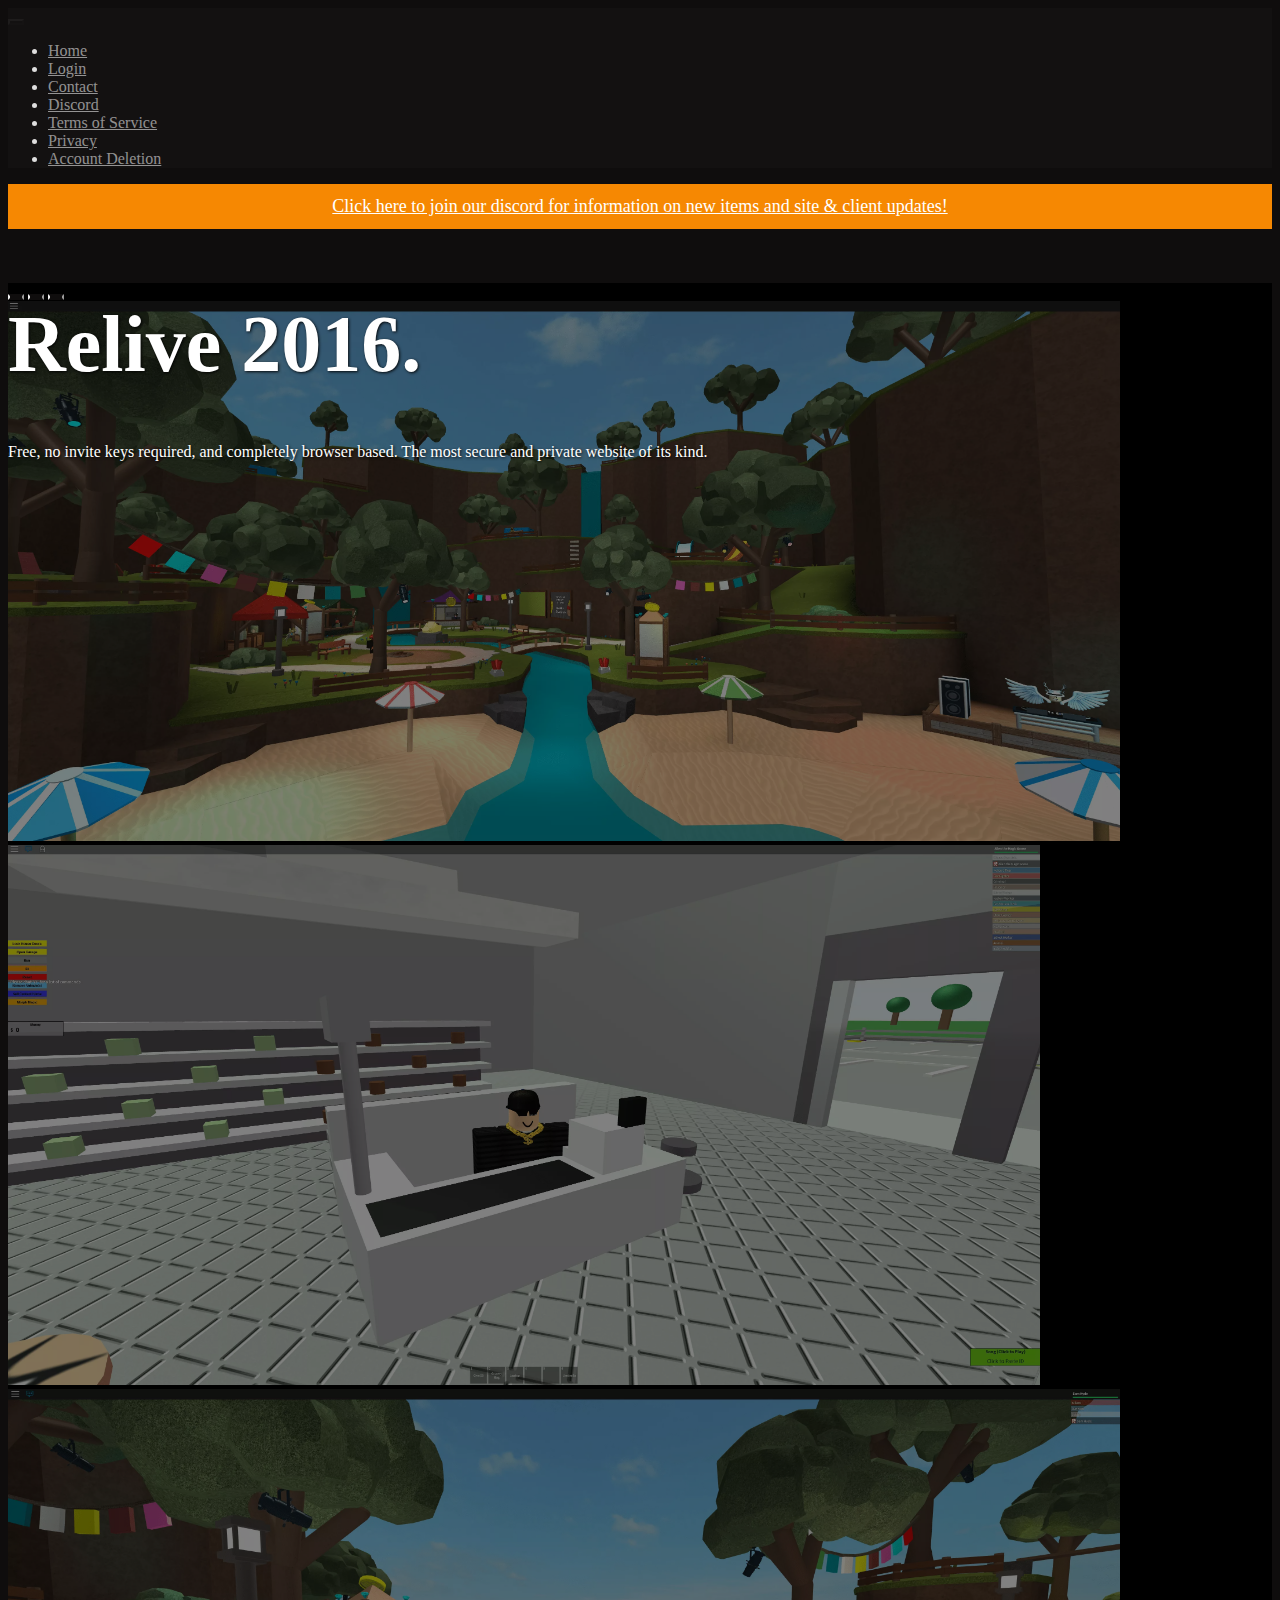
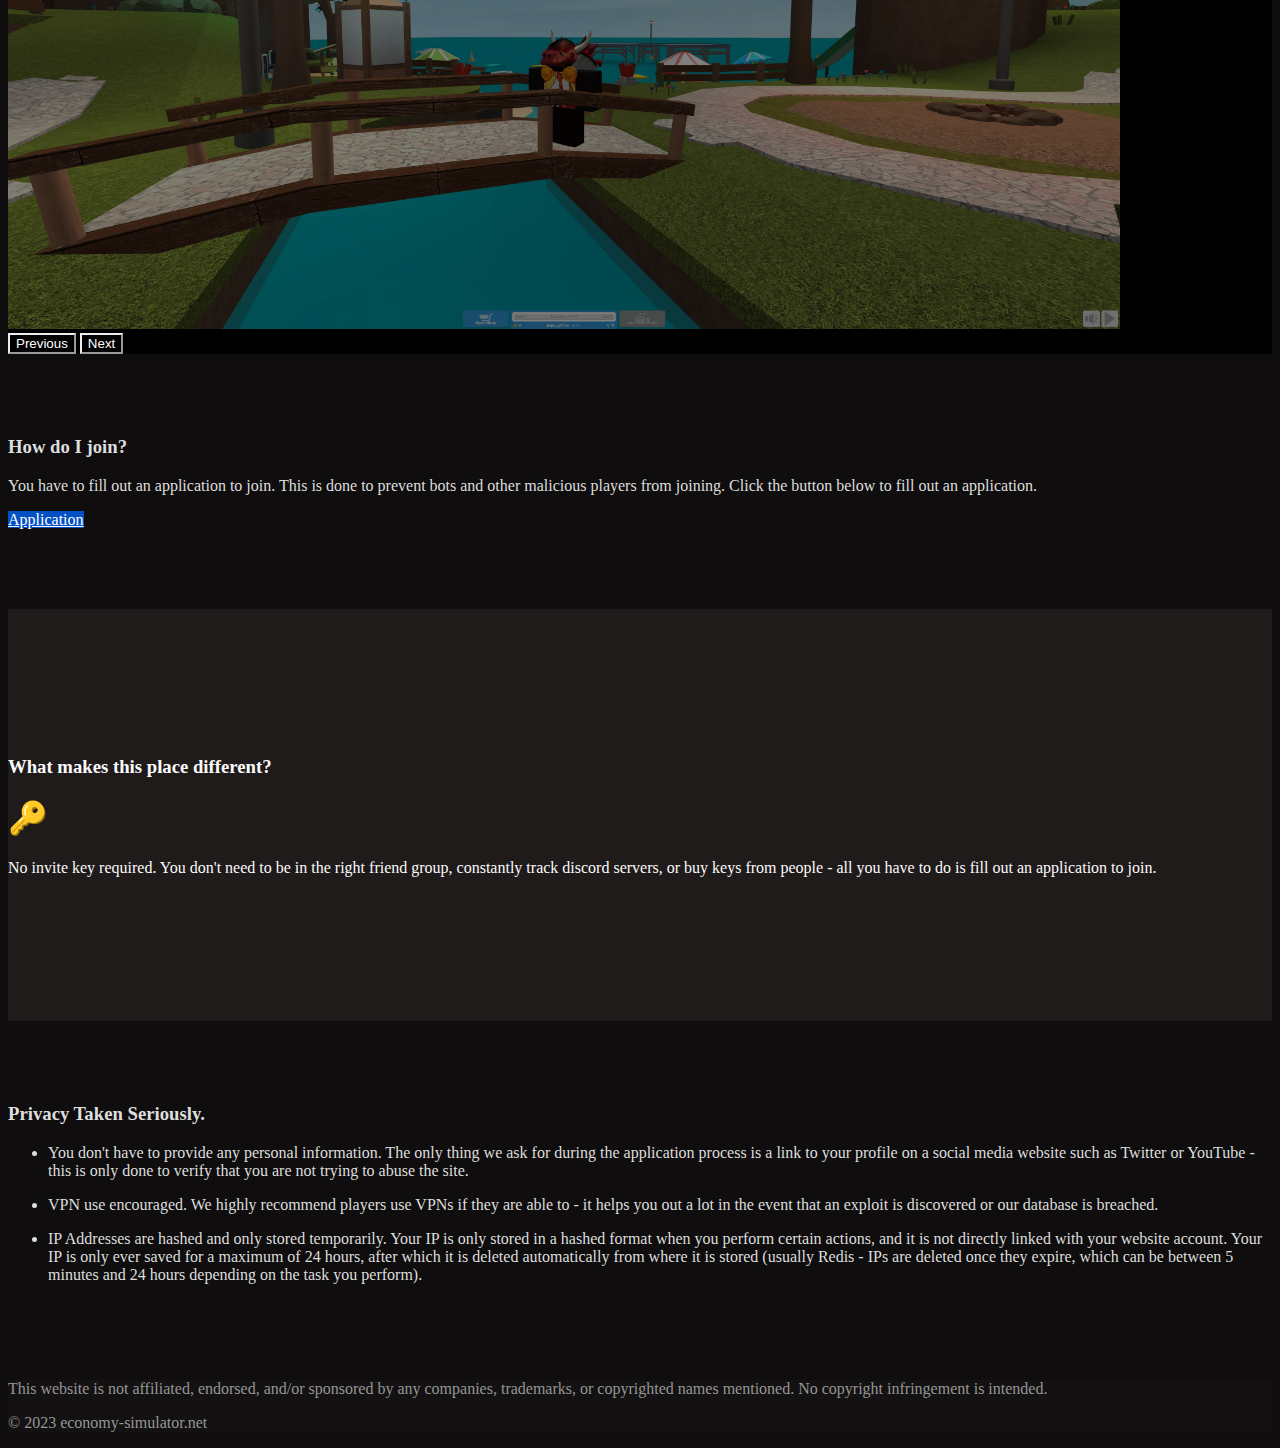
<file: economy-simulator.net/auth/home.html>
<!doctype html>
<html lang="en" class="h-100">

<!-- Mirrored from economy-simulator.net/auth/home by HTTrack Website Copier/3.x [XR&CO'2014], Tue, 07 Feb 2023 17:33:35 GMT -->
<!-- Added by HTTrack --><meta http-equiv="content-type" content="text/html;charset=utf-8" /><!-- /Added by HTTrack -->
<head>
    <meta charset="utf-8">
    <meta name="viewport" content="width=device-width, initial-scale=1">
    <link href="../../cdn.jsdelivr.net/npm/bootstrap%405.1.3/dist/css/bootstrap.min.css" rel="stylesheet" integrity="sha384-1BmE4kWBq78iYhFldvKuhfTAU6auU8tT94WrHftjDbrCEXSU1oBoqyl2QvZ6jIW3" crossorigin="anonymous">
    <link href="../UnsecuredContent/asylum.css" rel="stylesheet" crossorigin="anonymous">
    <link rel="icon" type="image/x-icon" href="home.html">
    
    <title>Relive 2016 with Economy-Simulator</title>
    <meta name="description" content="Relive 2016. Free, no invite keys required, and completely browser based. The most secure and private website of its kind."/>
    <meta name="twitter:card" content="summary" />
    <meta property="og:url" content="../index.html" />
    <meta property="og:title" content="Relive 2016 with Economy-Simulator" />
    <meta property="og:description" content="Relive 2016. Free, no invite keys required, and completely browser based. The most secure and private website of its kind." />
    <meta property="og:image" content="home.html" />

</head>
<body class="d-flex flex-column h-100">
<nav class="navbar navbar-expand-lg navbar-light bg-light border-bottom">
    <div class="container-fluid">
        <button class="navbar-toggler" type="button" data-bs-toggle="collapse" data-bs-target="#navbarNav" aria-controls="navbarNav" aria-expanded="false" aria-label="Toggle navigation">
            <span class="navbar-toggler-icon"></span>
        </button>
        <div class="collapse navbar-collapse" id="navbarNav">
            <ul class="navbar-nav">
                <li class="nav-item">
                   <a class="nav-link" href="home.html">Home</a>
                </li>
                    <li class="nav-item">
                        <a class="nav-link" href="login.html">Login</a>
                    </li>
                <li class="nav-item">
                    <a class="nav-link" href="contact.html">Contact</a>
                </li>
                <li class="nav-item">
                    <a class="nav-link" href="discord.html">Discord</a>
                </li>
                <li class="nav-item">
                    <a class="nav-link" href="tos.html">Terms of Service</a>
                </li>
                <li class="nav-item">
                    <a class="nav-link" href="privacy.html">Privacy</a>
                </li>
                <li class="nav-item">
                    <a class="nav-link" href="account-deletion.html">Account Deletion</a>
                </li>
            </ul>
        </div>
    </div>
</nav>
    <div id="Announcement">
        <div id="SystemAlertDiv" style="background-color:#f68802;padding:12px 0;margin:0;text-align:center;color:#fff;font-size:18px;">
            <div id="LabelAnnouncement">
                <a href="https://discord.gg/economysimulator" style="color:#fff;">Click here to join our discord for information on new items and site &amp; client updates!</a>
            </div>
        </div>
    </div>
<main class="flex-shrink-0">
    

<style>
    .navbar-auth {
        margin-bottom:  -1px;
    }
    body {
        overflow-x:  hidden;
    }
    #carouselIndicators {
        background:  #000;
    }
    .carousel-inner {
        opacity: 0.5;
    }
    img.c-home {
        max-height: 60vh;
        min-height: 370px;
        object-fit: cover;
    }
    .carousel-text {
        z-index: 3;
        position: relative;
        top: 0;
        height: 0;
        overflow: visible;
        text-shadow: 1px 1px 3px rgba(0,0,0,0.9);
    }
    .carousel-text h1 {
        font-size:  5rem;
        color:  #fff;
        padding-top: 1rem;
    }
    .carousel-text p {
        color:  #fff;
        font-weight: 500;
    }
    
    .container-one {
        padding-top: 4rem;
        padding-bottom: 4rem;
    }
    .selling-points > li {
        margin: 1rem 0;
    }
</style>


<div class="row">
    <div class="col-12">
        <div class="carousel-text">
            <div class="container">
                <div class="row">
                    <div class="col-12">
                        <h1>Relive 2016.</h1>
                        <p>Free, no invite keys required, and completely browser based. The most secure and private website of its kind.</p>
                    </div>
                </div>
            </div>
        </div>
        <div id="carouselIndicators" class="carousel slide carousel-fade" data-bs-ride="carousel">
            <div class="carousel-indicators">
                <button type="button" data-bs-target="#carouselIndicators" data-bs-slide-to="0" class="active" aria-current="true" aria-label="Slide 1"></button>
                <button type="button" data-bs-target="#carouselIndicators" data-bs-slide-to="1" aria-label="Slide 2"></button>
                <button type="button" data-bs-target="#carouselIndicators" data-bs-slide-to="2" aria-label="Slide 3"></button>
            </div>
            <div class="carousel-inner">
                <div class="carousel-item active">
                    <img src="../UnsecuredContent/ImageFive.webp" class="c-home d-block w-100" alt="An in game screenshot">
                </div>
                <div class="carousel-item">
                    <img src="../UnsecuredContent/ImageOne.webp" class="c-home d-block w-100" alt="An in game screenshot">
                </div>
                <div class="carousel-item">
                    <img src="../UnsecuredContent/ImageSix.webp" class="c-home d-block w-100" alt="An in game screenshot">
                </div>
            </div>
            <button class="carousel-control-prev" type="button" data-bs-target="#carouselIndicators" data-bs-slide="prev">
                <span class="carousel-control-prev-icon" aria-hidden="true"></span>
                <span class="visually-hidden">Previous</span>
            </button>
            <button class="carousel-control-next" type="button" data-bs-target="#carouselIndicators" data-bs-slide="next">
                <span class="carousel-control-next-icon" aria-hidden="true"></span>
                <span class="visually-hidden">Next</span>
            </button>
        </div>
    </div>
</div>

<div class="container container-one">
    <div class="row">
        <div class="col-12">
            <h3 class="text-center">How do I join?</h3>
            <p class="text-center">You have to fill out an application to join. This is done to prevent bots and other malicious players from joining. Click the button below to fill out an application.</p>
            <p class="text-center">
                <a href="application.html" class="btn btn-primary">Application</a>
            </p>
        </div>
    </div>
</div>

<div class="container-one bg-dark text-light">
    <div class="container container-one">
        <div class="row">
            <div class="col-12">
                <h3 class="mb-4">What makes this place different?</h3>
                <div class="row mt-4 mb-4">
                    <div class="col-2 col-md-1">
                        <h1 class="text-center">🔑</h1>
                    </div>
                    <div class="col-10 col-md-11">
                        <p><span class="fw-bolder">No invite key required. </span>You don't need to be in the right friend group, constantly track discord servers, or buy keys from people - all you have to do is fill out an application to join.</p>
                    </div>
                </div>
            </div>
        </div>
    </div>
</div>

<div class="container container-one">
    <div class="row">
        <div class="col-12">
            <h3>Privacy Taken Seriously.</h3>
            <ul class="selling-points">
                <li>
                    <span class="fw-bolder">You don't have to provide any personal information. </span>The only thing we ask for during the application process is a link to your profile on a social media website such as Twitter or YouTube - this is only done to verify that you are not trying to abuse the site.
                </li>
                <li>
                    <span class="fw-bolder">VPN use encouraged. </span>We highly recommend players use VPNs if they are able to - it helps you out a lot in the event that an exploit is discovered or our database is breached.
                </li>
                <li>
                    <span class="fw-bolder">IP Addresses are hashed and only stored temporarily. </span>Your IP is only stored in a hashed format when you perform certain actions, and it is not directly linked with your website account. Your IP is only ever saved for a maximum of 24 hours, after which it is deleted automatically from where it is stored (usually Redis - IPs are deleted once they expire, which can be between 5 minutes and 24 hours depending on the task you perform).
                </li>
            </ul>
        </div>
    </div>
</div>
</main>
<footer class="footer mt-auto py-3 bg-light">
    <div class="container">
        <p class="text-muted">This website is not affiliated, endorsed, and/or sponsored by any companies, trademarks, or copyrighted names mentioned. No copyright infringement is intended.</p>
        <p class="text-muted mb-0">&copy; 2023 economy-simulator.net</p>
    </div>
</footer>

<script src="../../cdn.jsdelivr.net/npm/bootstrap%405.1.3/dist/js/bootstrap.bundle.min.js" integrity="sha384-ka7Sk0Gln4gmtz2MlQnikT1wXgYsOg+OMhuP+IlRH9sENBO0LRn5q+8nbTov4+1p" crossorigin="anonymous" type="1c240a7116e2696eeb571516-text/javascript"></script>
<script src="../cdn-cgi/scripts/7d0fa10a/cloudflare-static/rocket-loader.min.js" data-cf-settings="1c240a7116e2696eeb571516-|49" defer=""></script></body>

<!-- Mirrored from economy-simulator.net/auth/home by HTTrack Website Copier/3.x [XR&CO'2014], Tue, 07 Feb 2023 17:33:49 GMT -->
</html>
</file>
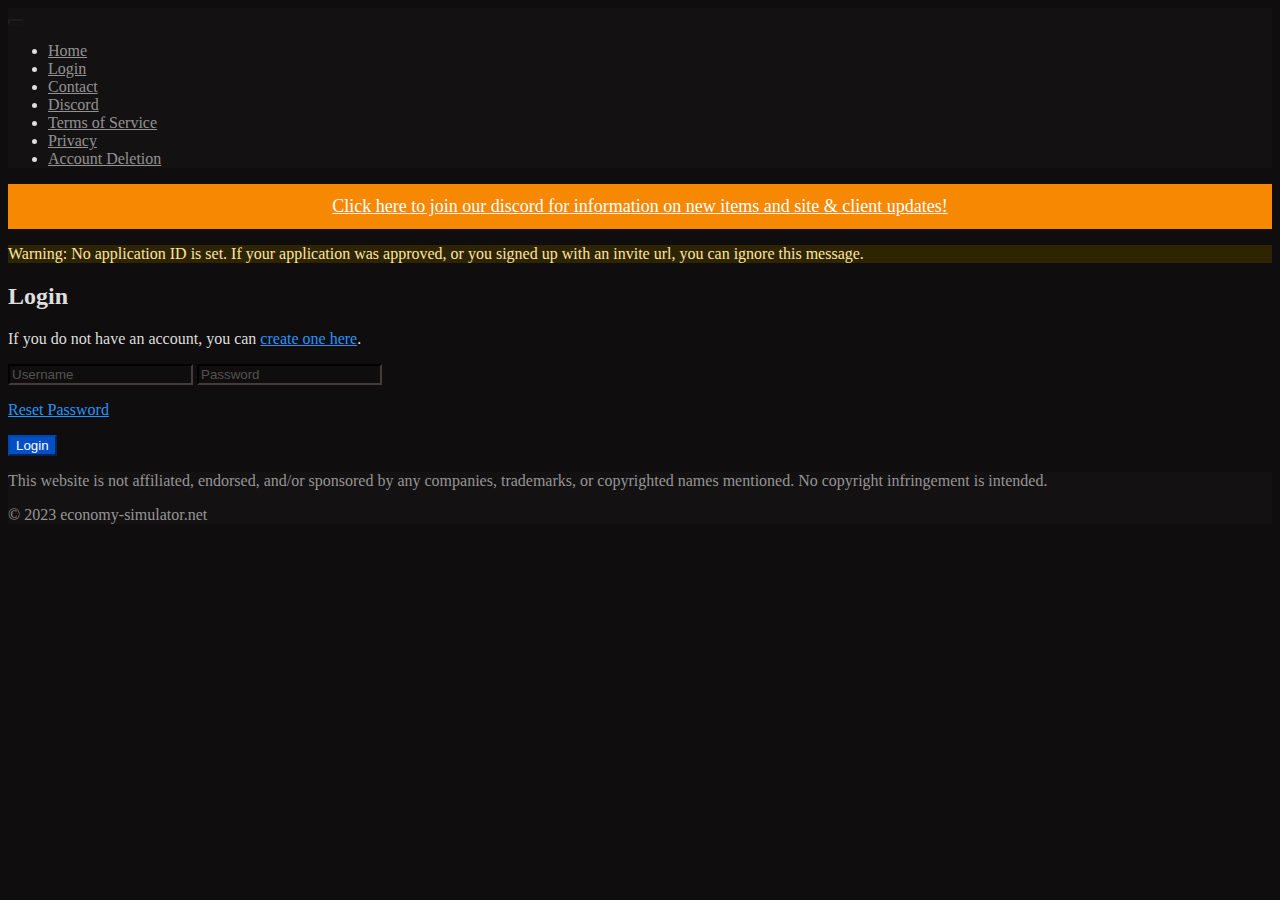
<file: economy-simulator.net/auth/login.html>
<!doctype html>
<html lang="en" class="h-100">

<!-- Mirrored from economy-simulator.net/auth/login by HTTrack Website Copier/3.x [XR&CO'2014], Tue, 07 Feb 2023 17:33:49 GMT -->
<!-- Added by HTTrack --><meta http-equiv="content-type" content="text/html;charset=utf-8" /><!-- /Added by HTTrack -->
<head>
    <meta charset="utf-8">
    <meta name="viewport" content="width=device-width, initial-scale=1">
    <link href="../../cdn.jsdelivr.net/npm/bootstrap%405.1.3/dist/css/bootstrap.min.css" rel="stylesheet" integrity="sha384-1BmE4kWBq78iYhFldvKuhfTAU6auU8tT94WrHftjDbrCEXSU1oBoqyl2QvZ6jIW3" crossorigin="anonymous">
    <link href="../UnsecuredContent/asylum.css" rel="stylesheet" crossorigin="anonymous">
    <link rel="icon" type="image/x-icon" href="home.html">
    
</head>
<body class="d-flex flex-column h-100">
<nav class="navbar navbar-expand-lg navbar-light bg-light border-bottom">
    <div class="container-fluid">
        <button class="navbar-toggler" type="button" data-bs-toggle="collapse" data-bs-target="#navbarNav" aria-controls="navbarNav" aria-expanded="false" aria-label="Toggle navigation">
            <span class="navbar-toggler-icon"></span>
        </button>
        <div class="collapse navbar-collapse" id="navbarNav">
            <ul class="navbar-nav">
                <li class="nav-item">
                   <a class="nav-link" href="home.html">Home</a>
                </li>
                    <li class="nav-item">
                        <a class="nav-link" href="login.html">Login</a>
                    </li>
                <li class="nav-item">
                    <a class="nav-link" href="contact.html">Contact</a>
                </li>
                <li class="nav-item">
                    <a class="nav-link" href="discord.html">Discord</a>
                </li>
                <li class="nav-item">
                    <a class="nav-link" href="tos.html">Terms of Service</a>
                </li>
                <li class="nav-item">
                    <a class="nav-link" href="privacy.html">Privacy</a>
                </li>
                <li class="nav-item">
                    <a class="nav-link" href="account-deletion.html">Account Deletion</a>
                </li>
            </ul>
        </div>
    </div>
</nav>
    <div id="Announcement">
        <div id="SystemAlertDiv" style="background-color:#f68802;padding:12px 0;margin:0;text-align:center;color:#fff;font-size:18px;">
            <div id="LabelAnnouncement">
                <a href="https://discord.gg/economysimulator" style="color:#fff;">Click here to join our discord for information on new items and site &amp; client updates!</a>
            </div>
        </div>
    </div>
<main class="flex-shrink-0">
    

<div class="container mt-4">
        <div class="row">
            <div class="col-12">
                <div class="alert alert-warning">
                    <p class="mb-0"><span class="fw-bolder">Warning:</span> No application ID is set. If your application was approved, or you signed up with an invite url, you can ignore this message.</p>
                </div>
            </div>
        </div>
    <div class="row">
        <div class="col-12 col-md-6 offset-md-3 col-lg-4 offset-lg-4">
            <div class="card card-body">
                <h2>Login</h2>
                    <p>If you do not have an account, you can <a href="application.html">create one here</a>.</p>
                <form method="post">
                    <input type="text" placeholder="Username" name="username" class="form-control mb-1"/>
                    <input type="password" placeholder="Password" name="password" class="form-control mb-1"/>
                        <p><a href="password-reset.html">Reset Password</a></p>
                    <!-- <div class="h-captcha mt-4 mb-2" data-sitekey="a772bf98-17e8-401c-b21a-5847ff1b9ac0" data-theme="light"></div> -->
                    <input name="__RequestVerificationToken" type="hidden" value="CfDJ8KI4wG7Y_lxMlWQNw9RZp1y5ftMpsXK4rqJhey6ws4dKFiHhi_oofiI9UDKFyFQqSsvv2L7iXAfZqw3Y1lozzPDVR6NsIwu7BSgn7Tl22l0nZJF1PJEVLRTY5w4nz1K-_kD0pA0Wl1uNAR2VTKfdA20" />
                    <input class="btn btn-primary" type="submit" value="Login" id="login-submit"/>
                </form>
            </div>
        </div>
    </div>
</div>

<script src="../../js.hcaptcha.com/1/api.js" async defer type="6797d85c9958c7941e21588c-text/javascript"></script>
</main>
<footer class="footer mt-auto py-3 bg-light">
    <div class="container">
        <p class="text-muted">This website is not affiliated, endorsed, and/or sponsored by any companies, trademarks, or copyrighted names mentioned. No copyright infringement is intended.</p>
        <p class="text-muted mb-0">&copy; 2023 economy-simulator.net</p>
    </div>
</footer>

<script src="../../cdn.jsdelivr.net/npm/bootstrap%405.1.3/dist/js/bootstrap.bundle.min.js" integrity="sha384-ka7Sk0Gln4gmtz2MlQnikT1wXgYsOg+OMhuP+IlRH9sENBO0LRn5q+8nbTov4+1p" crossorigin="anonymous" type="6797d85c9958c7941e21588c-text/javascript"></script>
<script src="../cdn-cgi/scripts/7d0fa10a/cloudflare-static/rocket-loader.min.js" data-cf-settings="6797d85c9958c7941e21588c-|49" defer=""></script></body>

<!-- Mirrored from economy-simulator.net/auth/login by HTTrack Website Copier/3.x [XR&CO'2014], Tue, 07 Feb 2023 17:33:52 GMT -->
</html>
</file>
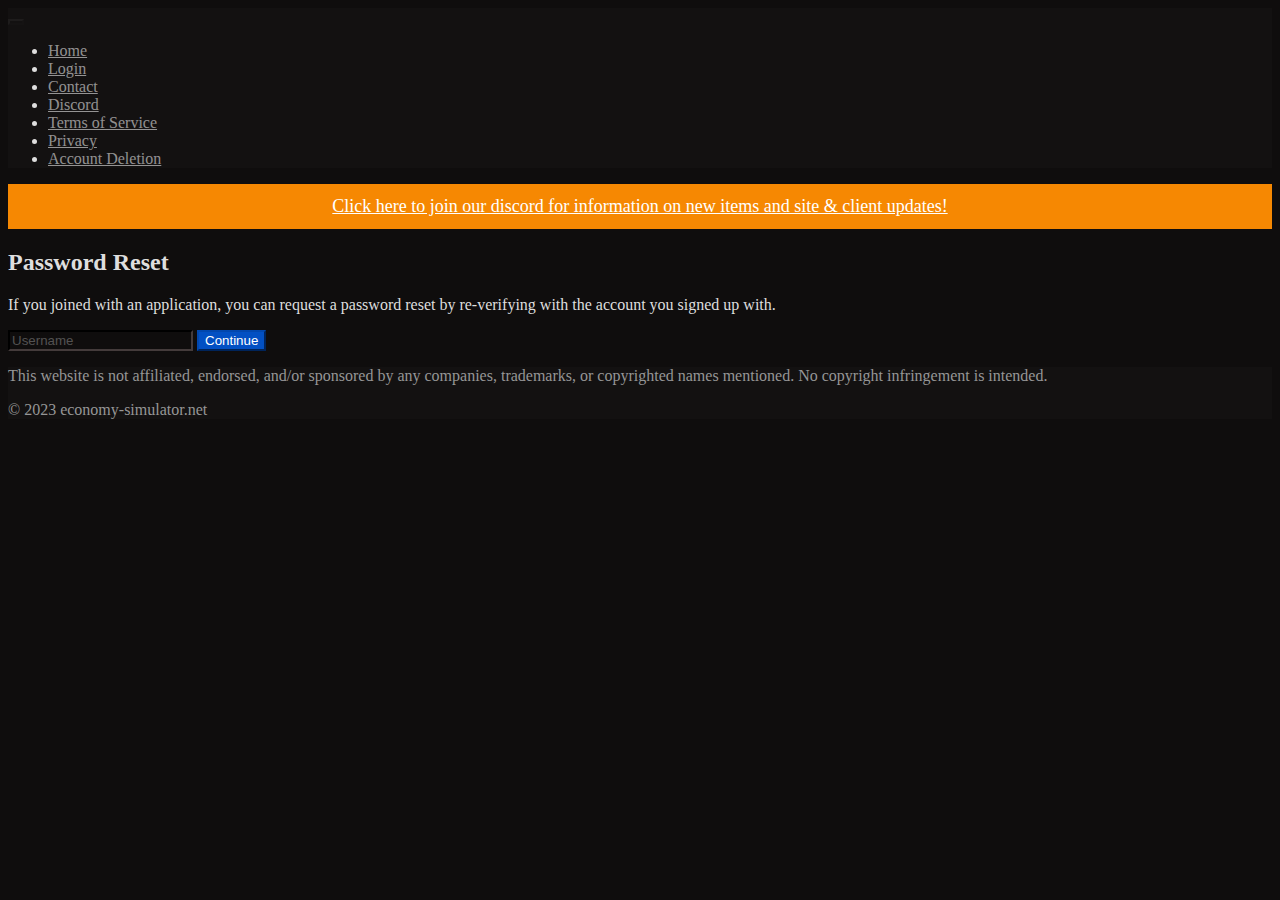
<file: economy-simulator.net/auth/password-reset.html>
<!doctype html>
<html lang="en" class="h-100">

<!-- Mirrored from economy-simulator.net/auth/password-reset by HTTrack Website Copier/3.x [XR&CO'2014], Tue, 07 Feb 2023 17:33:57 GMT -->
<!-- Added by HTTrack --><meta http-equiv="content-type" content="text/html;charset=utf-8" /><!-- /Added by HTTrack -->
<head>
    <meta charset="utf-8">
    <meta name="viewport" content="width=device-width, initial-scale=1">
    <link href="../../cdn.jsdelivr.net/npm/bootstrap%405.1.3/dist/css/bootstrap.min.css" rel="stylesheet" integrity="sha384-1BmE4kWBq78iYhFldvKuhfTAU6auU8tT94WrHftjDbrCEXSU1oBoqyl2QvZ6jIW3" crossorigin="anonymous">
    <link href="../UnsecuredContent/asylum.css" rel="stylesheet" crossorigin="anonymous">
    <link rel="icon" type="image/x-icon" href="home.html">
    
    <title>Password Reset</title>

</head>
<body class="d-flex flex-column h-100">
<nav class="navbar navbar-expand-lg navbar-light bg-light border-bottom">
    <div class="container-fluid">
        <button class="navbar-toggler" type="button" data-bs-toggle="collapse" data-bs-target="#navbarNav" aria-controls="navbarNav" aria-expanded="false" aria-label="Toggle navigation">
            <span class="navbar-toggler-icon"></span>
        </button>
        <div class="collapse navbar-collapse" id="navbarNav">
            <ul class="navbar-nav">
                <li class="nav-item">
                   <a class="nav-link" href="home.html">Home</a>
                </li>
                    <li class="nav-item">
                        <a class="nav-link" href="login.html">Login</a>
                    </li>
                <li class="nav-item">
                    <a class="nav-link" href="contact.html">Contact</a>
                </li>
                <li class="nav-item">
                    <a class="nav-link" href="discord.html">Discord</a>
                </li>
                <li class="nav-item">
                    <a class="nav-link" href="tos.html">Terms of Service</a>
                </li>
                <li class="nav-item">
                    <a class="nav-link" href="privacy.html">Privacy</a>
                </li>
                <li class="nav-item">
                    <a class="nav-link" href="account-deletion.html">Account Deletion</a>
                </li>
            </ul>
        </div>
    </div>
</nav>
    <div id="Announcement">
        <div id="SystemAlertDiv" style="background-color:#f68802;padding:12px 0;margin:0;text-align:center;color:#fff;font-size:18px;">
            <div id="LabelAnnouncement">
                <a href="https://discord.gg/economysimulator" style="color:#fff;">Click here to join our discord for information on new items and site &amp; client updates!</a>
            </div>
        </div>
    </div>
<main class="flex-shrink-0">
    


<div class="container mt-4">
    <div class="row">
        <div class="col-12 col-md-6 offset-md-3 col-lg-4 offset-lg-4">
            <div class="card card-body">
                <h2>Password Reset</h2>
                <p>If you joined with an application, you can request a password reset by re-verifying with the account you signed up with.</p>
                <form method="post">
                    <input name="__RequestVerificationToken" type="hidden" value="CfDJ8KI4wG7Y_lxMlWQNw9RZp1wAtysteJCwIYqOp2VuimnTXuoRVsXwKMsQfMLxYP-Dts1MxrlN-wa0dA-XkIuHbz52lWLPfQkLdNCCjHMRh4onGv871cQ4vbLBf6f2h3uKdpIeVdxWAkYJkuf0k9K7gwI" />
                        <input type="text" placeholder="Username" name="username" class="form-control mb-1"/>
                        <input class="btn btn-primary" type="submit" value="Continue" id="continue-submit"/>
                </form>
            </div>
        </div>
    </div>
</div>

<script src="../../js.hcaptcha.com/1/api.js" async defer type="634f7a6548a9bd8eeaeb9d1e-text/javascript"></script>
</main>
<footer class="footer mt-auto py-3 bg-light">
    <div class="container">
        <p class="text-muted">This website is not affiliated, endorsed, and/or sponsored by any companies, trademarks, or copyrighted names mentioned. No copyright infringement is intended.</p>
        <p class="text-muted mb-0">&copy; 2023 economy-simulator.net</p>
    </div>
</footer>

<script src="../../cdn.jsdelivr.net/npm/bootstrap%405.1.3/dist/js/bootstrap.bundle.min.js" integrity="sha384-ka7Sk0Gln4gmtz2MlQnikT1wXgYsOg+OMhuP+IlRH9sENBO0LRn5q+8nbTov4+1p" crossorigin="anonymous" type="634f7a6548a9bd8eeaeb9d1e-text/javascript"></script>
<script src="../cdn-cgi/scripts/7d0fa10a/cloudflare-static/rocket-loader.min.js" data-cf-settings="634f7a6548a9bd8eeaeb9d1e-|49" defer=""></script></body>

<!-- Mirrored from economy-simulator.net/auth/password-reset by HTTrack Website Copier/3.x [XR&CO'2014], Tue, 07 Feb 2023 17:33:58 GMT -->
</html>
</file>
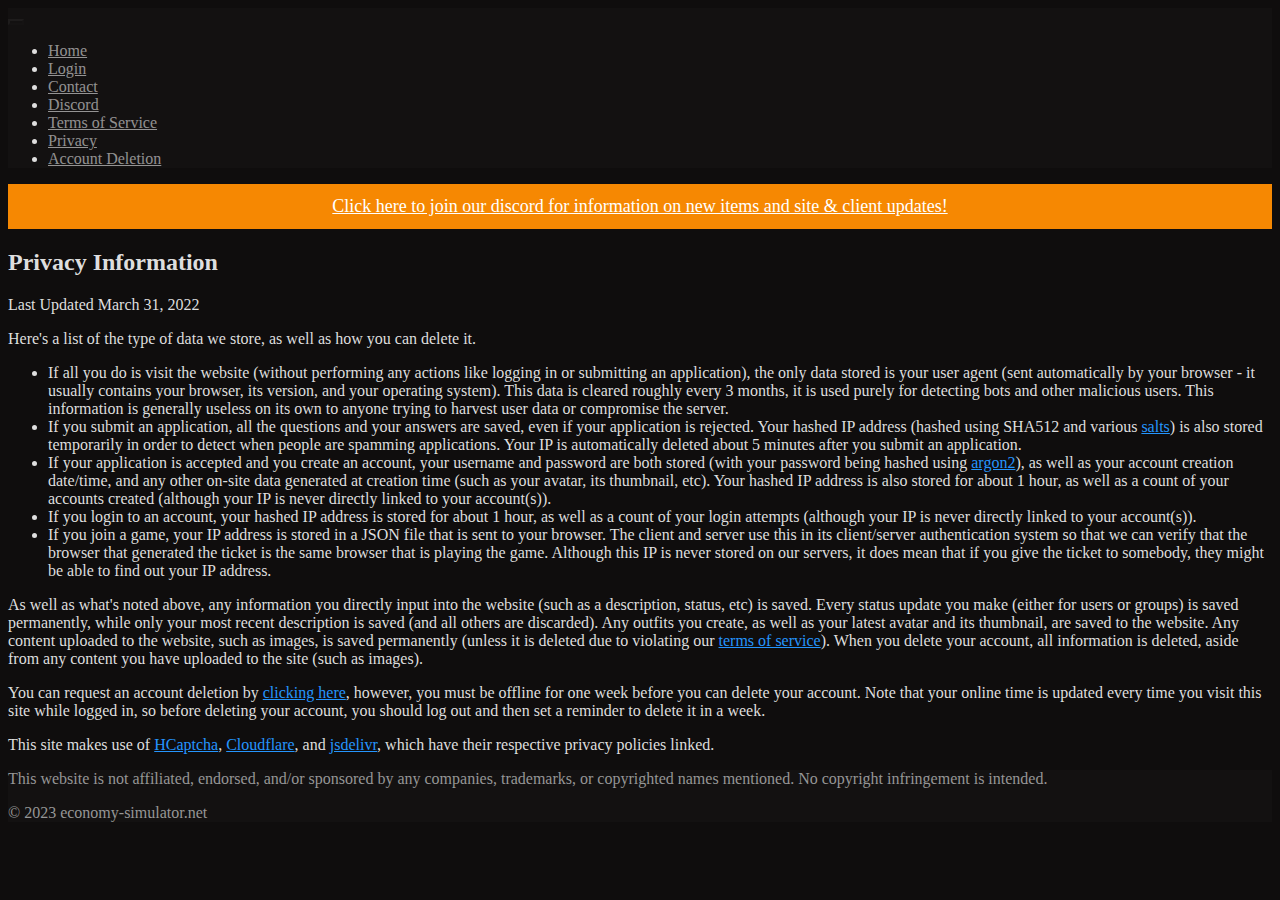
<file: economy-simulator.net/auth/privacy.html>
<!doctype html>
<html lang="en" class="h-100">

<!-- Mirrored from economy-simulator.net/auth/privacy by HTTrack Website Copier/3.x [XR&CO'2014], Tue, 07 Feb 2023 17:33:54 GMT -->
<!-- Added by HTTrack --><meta http-equiv="content-type" content="text/html;charset=utf-8" /><!-- /Added by HTTrack -->
<head>
    <meta charset="utf-8">
    <meta name="viewport" content="width=device-width, initial-scale=1">
    <link href="../../cdn.jsdelivr.net/npm/bootstrap%405.1.3/dist/css/bootstrap.min.css" rel="stylesheet" integrity="sha384-1BmE4kWBq78iYhFldvKuhfTAU6auU8tT94WrHftjDbrCEXSU1oBoqyl2QvZ6jIW3" crossorigin="anonymous">
    <link href="../UnsecuredContent/asylum.css" rel="stylesheet" crossorigin="anonymous">
    <link rel="icon" type="image/x-icon" href="home.html">
    
    <title>Privacy Information</title>

</head>
<body class="d-flex flex-column h-100">
<nav class="navbar navbar-expand-lg navbar-light bg-light border-bottom">
    <div class="container-fluid">
        <button class="navbar-toggler" type="button" data-bs-toggle="collapse" data-bs-target="#navbarNav" aria-controls="navbarNav" aria-expanded="false" aria-label="Toggle navigation">
            <span class="navbar-toggler-icon"></span>
        </button>
        <div class="collapse navbar-collapse" id="navbarNav">
            <ul class="navbar-nav">
                <li class="nav-item">
                   <a class="nav-link" href="home.html">Home</a>
                </li>
                    <li class="nav-item">
                        <a class="nav-link" href="login.html">Login</a>
                    </li>
                <li class="nav-item">
                    <a class="nav-link" href="contact.html">Contact</a>
                </li>
                <li class="nav-item">
                    <a class="nav-link" href="discord.html">Discord</a>
                </li>
                <li class="nav-item">
                    <a class="nav-link" href="tos.html">Terms of Service</a>
                </li>
                <li class="nav-item">
                    <a class="nav-link" href="privacy.html">Privacy</a>
                </li>
                <li class="nav-item">
                    <a class="nav-link" href="account-deletion.html">Account Deletion</a>
                </li>
            </ul>
        </div>
    </div>
</nav>
    <div id="Announcement">
        <div id="SystemAlertDiv" style="background-color:#f68802;padding:12px 0;margin:0;text-align:center;color:#fff;font-size:18px;">
            <div id="LabelAnnouncement">
                <a href="https://discord.gg/economysimulator" style="color:#fff;">Click here to join our discord for information on new items and site &amp; client updates!</a>
            </div>
        </div>
    </div>
<main class="flex-shrink-0">
    


<div class="container">
    <div class="row">
        <div class="col-12 col-lg-6 offset-lg-3">
            <h2 class="mt-4 mb-4">Privacy Information</h2>
            <p>Last Updated March 31, 2022</p>
            <p>Here's a list of the type of data we store, as well as how you can delete it.</p>
            <ul>
                <li class="mb-0"><span class="fw-bolder">If all you do is visit the website</span> (without performing any actions like logging in or submitting an application), the only data stored is your user agent (sent automatically by your browser - it usually contains your browser, its version, and your operating system). This data is cleared roughly every 3 months, it is used purely for detecting bots and other malicious users. This information is generally useless on its own to anyone trying to harvest user data or compromise the server.</li>
                <li class="mt-3 mb-0"><span class="fw-bolder">If you submit an application</span>, all the questions and your answers are saved, even if your application is rejected. Your hashed IP address (hashed using SHA512 and various <a href="https://en.wikipedia.org/wiki/Salt_(cryptography)">salts</a>) is also stored temporarily in order to detect when people are spamming applications. Your IP is automatically deleted about 5 minutes after you submit an application.</li>
                <li class="mt-3 mb-0"><span class="fw-bolder">If your application is accepted and you create an account</span>, your username and password are both stored (with your password being hashed using <a href="https://en.wikipedia.org/wiki/Argon2">argon2</a>), as well as your account creation date/time, and any other on-site data generated at creation time (such as your avatar, its thumbnail, etc). Your hashed IP address is also stored for about 1 hour, as well as a count of your accounts created (although your IP is never directly linked to your account(s)).</li>
                <li class="mt-3 mb-0"><span  class="fw-bolder">If you login to an account</span>, your hashed IP address is stored for about 1 hour, as well as a count of your login attempts (although your IP is never directly linked to your account(s)).</li>
                <li class="mt-3 mb-0"><span class="fw-bolder">If you join a game</span>, your IP address is stored in a JSON file that is sent to your browser. The client and server use this in its client/server authentication system so that we can verify that the browser that generated the ticket is the same browser that is playing the game. Although this IP is never stored on our servers, it does mean that if you give the ticket to somebody, they might be able to find out your IP address.</li>
            </ul>
            <p>As well as what's noted above, any information you directly input into the website (such as a description, status, etc) is saved. Every status update you make (either for users or groups) is saved permanently, while only your most recent description is saved (and all others are discarded). Any outfits you create, as well as your latest avatar and its thumbnail, are saved to the website. Any content uploaded to the website, such as images, is saved permanently (unless it is deleted due to violating our <a href="tos.html">terms of service</a>). When you delete your account, all information is deleted, aside from any content you have uploaded to the site (such as images).</p>
            <p>You can request an account deletion by <a href="account-deletion.html">clicking here</a>, however, you must be offline for one week before you can delete your account. Note that your online time is updated every time you visit this site while logged in, so before deleting your account, you should log out and then set a reminder to delete it in a week.</p>
            <p>This site makes use of <a href="https://www.hcaptcha.com/privacy">HCaptcha</a>, <a href="https://www.cloudflare.com/privacypolicy/">Cloudflare</a>, and <a href="https://www.jsdelivr.com/terms/privacy-policy-jsdelivr-net">jsdelivr</a>, which have their respective privacy policies linked.</p>
        </div>
    </div>
</div>
</main>
<footer class="footer mt-auto py-3 bg-light">
    <div class="container">
        <p class="text-muted">This website is not affiliated, endorsed, and/or sponsored by any companies, trademarks, or copyrighted names mentioned. No copyright infringement is intended.</p>
        <p class="text-muted mb-0">&copy; 2023 economy-simulator.net</p>
    </div>
</footer>

<script src="../../cdn.jsdelivr.net/npm/bootstrap%405.1.3/dist/js/bootstrap.bundle.min.js" integrity="sha384-ka7Sk0Gln4gmtz2MlQnikT1wXgYsOg+OMhuP+IlRH9sENBO0LRn5q+8nbTov4+1p" crossorigin="anonymous" type="0749f12ab79a3c442a5d6b17-text/javascript"></script>
<script src="../cdn-cgi/scripts/7d0fa10a/cloudflare-static/rocket-loader.min.js" data-cf-settings="0749f12ab79a3c442a5d6b17-|49" defer=""></script></body>

<!-- Mirrored from economy-simulator.net/auth/privacy by HTTrack Website Copier/3.x [XR&CO'2014], Tue, 07 Feb 2023 17:33:55 GMT -->
</html>
</file>
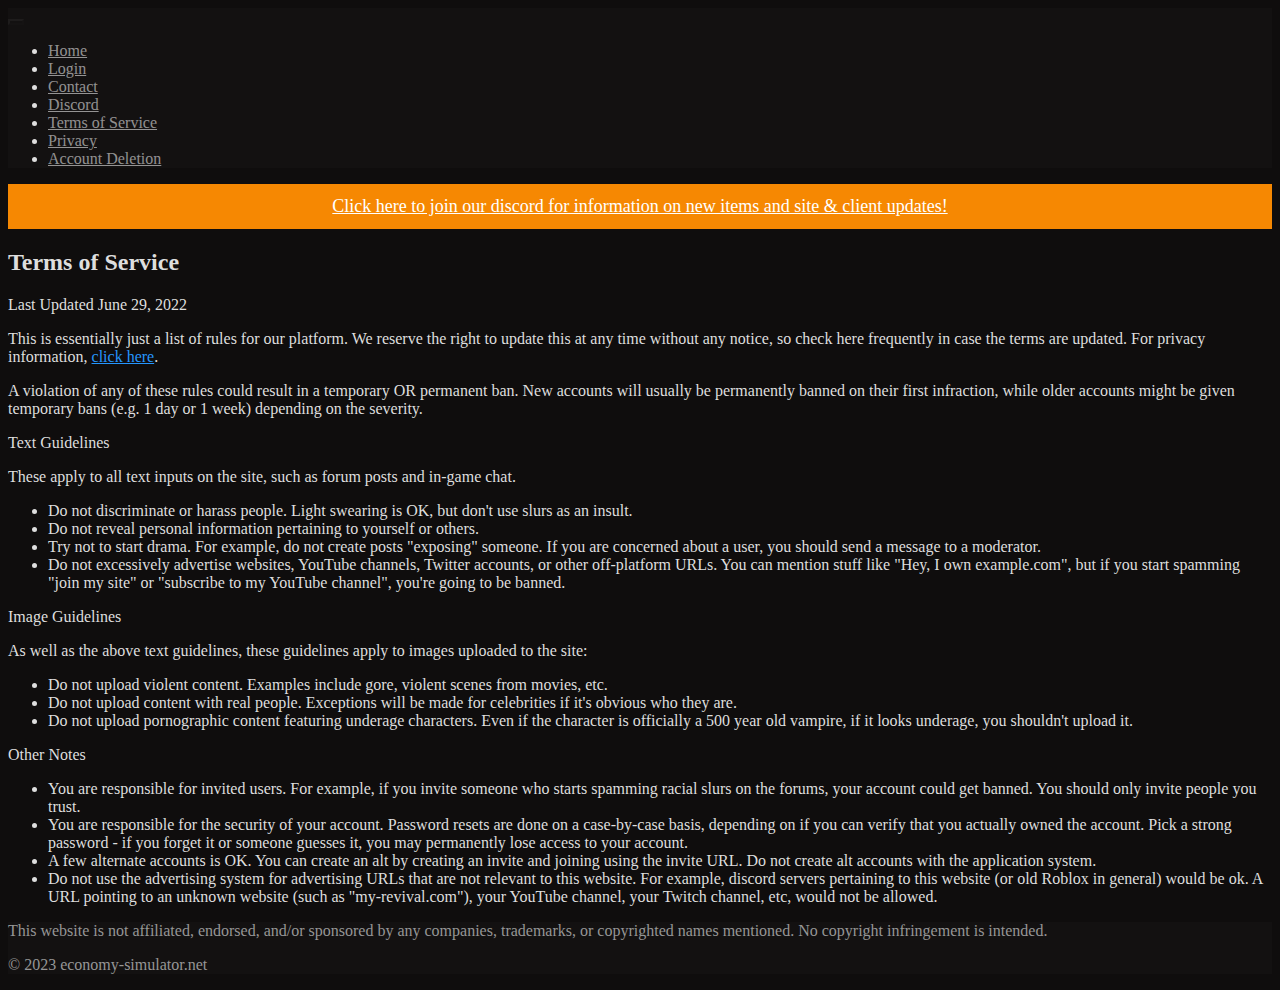
<file: economy-simulator.net/auth/tos.html>
<!doctype html>
<html lang="en" class="h-100">

<!-- Mirrored from economy-simulator.net/auth/tos by HTTrack Website Copier/3.x [XR&CO'2014], Tue, 07 Feb 2023 17:33:54 GMT -->
<!-- Added by HTTrack --><meta http-equiv="content-type" content="text/html;charset=utf-8" /><!-- /Added by HTTrack -->
<head>
    <meta charset="utf-8">
    <meta name="viewport" content="width=device-width, initial-scale=1">
    <link href="../../cdn.jsdelivr.net/npm/bootstrap%405.1.3/dist/css/bootstrap.min.css" rel="stylesheet" integrity="sha384-1BmE4kWBq78iYhFldvKuhfTAU6auU8tT94WrHftjDbrCEXSU1oBoqyl2QvZ6jIW3" crossorigin="anonymous">
    <link href="../UnsecuredContent/asylum.css" rel="stylesheet" crossorigin="anonymous">
    <link rel="icon" type="image/x-icon" href="home.html">
    
    <title>Terms of Service</title>

</head>
<body class="d-flex flex-column h-100">
<nav class="navbar navbar-expand-lg navbar-light bg-light border-bottom">
    <div class="container-fluid">
        <button class="navbar-toggler" type="button" data-bs-toggle="collapse" data-bs-target="#navbarNav" aria-controls="navbarNav" aria-expanded="false" aria-label="Toggle navigation">
            <span class="navbar-toggler-icon"></span>
        </button>
        <div class="collapse navbar-collapse" id="navbarNav">
            <ul class="navbar-nav">
                <li class="nav-item">
                   <a class="nav-link" href="home.html">Home</a>
                </li>
                    <li class="nav-item">
                        <a class="nav-link" href="login.html">Login</a>
                    </li>
                <li class="nav-item">
                    <a class="nav-link" href="contact.html">Contact</a>
                </li>
                <li class="nav-item">
                    <a class="nav-link" href="discord.html">Discord</a>
                </li>
                <li class="nav-item">
                    <a class="nav-link" href="tos.html">Terms of Service</a>
                </li>
                <li class="nav-item">
                    <a class="nav-link" href="privacy.html">Privacy</a>
                </li>
                <li class="nav-item">
                    <a class="nav-link" href="account-deletion.html">Account Deletion</a>
                </li>
            </ul>
        </div>
    </div>
</nav>
    <div id="Announcement">
        <div id="SystemAlertDiv" style="background-color:#f68802;padding:12px 0;margin:0;text-align:center;color:#fff;font-size:18px;">
            <div id="LabelAnnouncement">
                <a href="https://discord.gg/economysimulator" style="color:#fff;">Click here to join our discord for information on new items and site &amp; client updates!</a>
            </div>
        </div>
    </div>
<main class="flex-shrink-0">
    


<div class="container">
    <div class="row">
        <div class="col-12 col-lg-6 offset-lg-3">
            <h2 class="mt-4 mb-4">Terms of Service</h2>
            <p>Last Updated June 29, 2022</p>
            <p>This is essentially just a list of rules for our platform. We reserve the right to update this at any time without any notice, so check here frequently in case the terms are updated. For privacy information, <a href="privacy.html">click here</a>.</p>
            <p>A violation of any of these rules could result in a temporary OR permanent ban. New accounts will usually be permanently banned on their first infraction, while older accounts might be given temporary bans (e.g. 1 day or 1 week) depending on the severity.</p>
            <p class="mb-0 fw-bolder">Text Guidelines</p>
            <p>These apply to all text inputs on the site, such as forum posts and in-game chat.</p>
            <ul>
                <li>
                    <span class="fw-bolder">Do not discriminate or harass people.</span> Light swearing is OK, but don't use slurs as an insult.
                </li>
                <li>
                    <span class="fw-bolder">Do not reveal personal information pertaining to yourself or others.</span>
                </li>
                <li>
                    <span class="fw-bolder">Try not to start drama.</span> For example, do not create posts "exposing" someone. If you are concerned about a user, you should send a message to a moderator.
                </li>
                <li>
                    <span class="fw-bolder">Do not excessively advertise websites, YouTube channels, Twitter accounts, or other off-platform URLs.</span> You can mention stuff like "Hey, I own example.com", but if you start spamming "join my site" or "subscribe to my YouTube channel", you're going to be banned.
                </li>
            </ul>
            <p class="mt-4 mb-0 fw-bolder">Image Guidelines</p>
            <p>As well as the above text guidelines, these guidelines apply to images uploaded to the site:</p>
            <ul>
                <li>
                    <span class="fw-bolder">Do not upload violent content.</span> Examples include gore, violent scenes from movies, etc.
                </li>
                <li>
                    <span class="fw-bolder">Do not upload content with real people.</span> Exceptions will be made for celebrities if it's obvious who they are.
                </li>
                <li>
                    <span class="fw-bolder">Do not upload pornographic content featuring underage characters.</span> Even if the character is officially a 500 year old vampire, if it looks underage, you shouldn't upload it.
                </li>
            </ul>
            <p class="mt-4 mb-0 fw-bolder">Other Notes</p>
            <ul>
                <li>
                    <span class="fw-bolder">You are responsible for invited users.</span> For example, if you invite someone who starts spamming racial slurs on the forums, your account could get banned. You should only invite people you trust.
                </li>
                <li>
                    <span class="fw-bolder">You are responsible for the security of your account.</span> Password resets are done on a case-by-case basis, depending on if you can verify that you actually owned the account. Pick a strong password - if you forget it or someone guesses it, you may permanently lose access to your account.
                </li>
                <li>
                    <span class="fw-bolder">A few alternate accounts is OK.</span> You can create an alt by creating an invite and joining using the invite URL. Do not create alt accounts with the application system.
                </li>
                <li>
                    <span class="fw-bolder">Do not use the advertising system for advertising URLs that are not relevant to this website.</span> For example, discord servers pertaining to this website (or old Roblox in general) would be ok. A URL pointing to an unknown website (such as "my-revival.com"), your YouTube channel, your Twitch channel, etc, would not be allowed.
                </li>
            </ul>
        </div>
    </div>
</div>
</main>
<footer class="footer mt-auto py-3 bg-light">
    <div class="container">
        <p class="text-muted">This website is not affiliated, endorsed, and/or sponsored by any companies, trademarks, or copyrighted names mentioned. No copyright infringement is intended.</p>
        <p class="text-muted mb-0">&copy; 2023 economy-simulator.net</p>
    </div>
</footer>

<script src="../../cdn.jsdelivr.net/npm/bootstrap%405.1.3/dist/js/bootstrap.bundle.min.js" integrity="sha384-ka7Sk0Gln4gmtz2MlQnikT1wXgYsOg+OMhuP+IlRH9sENBO0LRn5q+8nbTov4+1p" crossorigin="anonymous" type="0acd04fedd811d349cc3c084-text/javascript"></script>
<script src="../cdn-cgi/scripts/7d0fa10a/cloudflare-static/rocket-loader.min.js" data-cf-settings="0acd04fedd811d349cc3c084-|49" defer=""></script></body>

<!-- Mirrored from economy-simulator.net/auth/tos by HTTrack Website Copier/3.x [XR&CO'2014], Tue, 07 Feb 2023 17:33:54 GMT -->
</html>
</file>
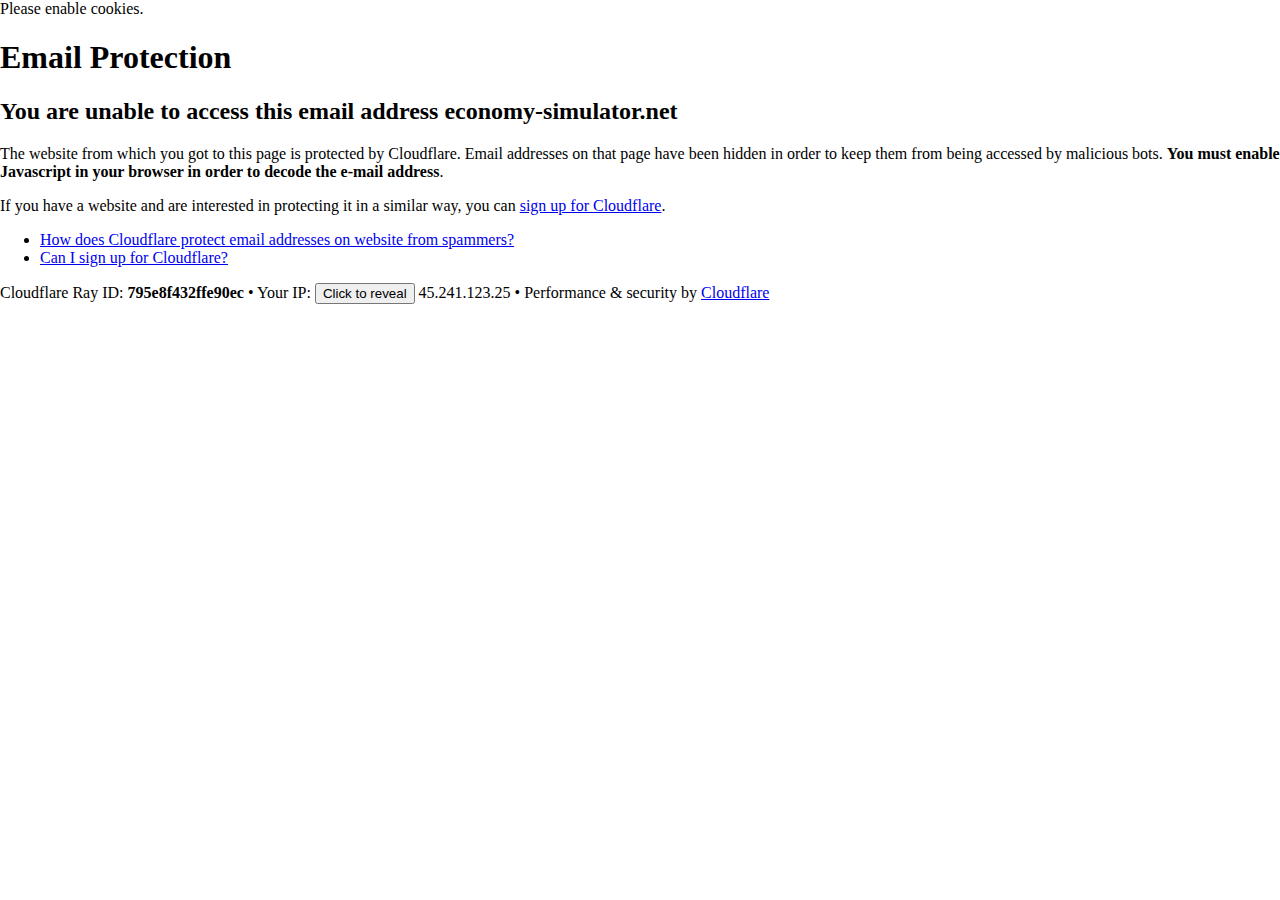
<file: economy-simulator.net/cdn-cgi/l/email-protection.html>
<!DOCTYPE html>
<!--[if lt IE 7]> <html class="no-js ie6 oldie" lang="en-US"> <![endif]-->
<!--[if IE 7]>    <html class="no-js ie7 oldie" lang="en-US"> <![endif]-->
<!--[if IE 8]>    <html class="no-js ie8 oldie" lang="en-US"> <![endif]-->
<!--[if gt IE 8]><!--> <html class="no-js" lang="en-US"> <!--<![endif]-->

<!-- Mirrored from economy-simulator.net/cdn-cgi/l/email-protection by HTTrack Website Copier/3.x [XR&CO'2014], Tue, 07 Feb 2023 17:33:58 GMT -->
<!-- Added by HTTrack --><meta http-equiv="content-type" content="text/html;charset=UTF-8" /><!-- /Added by HTTrack -->
<head>
<title>Email Protection | Cloudflare</title>
<meta charset="UTF-8" />
<meta http-equiv="Content-Type" content="text/html; charset=UTF-8" />
<meta http-equiv="X-UA-Compatible" content="IE=Edge" />
<meta name="robots" content="noindex, nofollow" />
<meta name="viewport" content="width=device-width,initial-scale=1" />
<link rel="stylesheet" id="cf_styles-css" href="https://economy-simulator.net/cdn-cgi/styles/cf.errors.css" />
<!--[if lt IE 9]><link rel="stylesheet" id='cf_styles-ie-css' href="/cdn-cgi/styles/cf.errors.ie.css" /><![endif]-->
<style>body{margin:0;padding:0}</style>


<!--[if gte IE 10]><!-->
<script>
  if (!navigator.cookieEnabled) {
    window.addEventListener('DOMContentLoaded', function () {
      var cookieEl = document.getElementById('cookie-alert');
      cookieEl.style.display = 'block';
    })
  }
</script>
<!--<![endif]-->


</head>
<body>
  <div id="cf-wrapper">
    <div class="cf-alert cf-alert-error cf-cookie-error" id="cookie-alert" data-translate="enable_cookies">Please enable cookies.</div>
    <div id="cf-error-details" class="cf-error-details-wrapper">
      <div class="cf-wrapper cf-header cf-error-overview">
        <h1 data-translate="block_headline">Email Protection</h1>
        <h2 class="cf-subheadline"><span data-translate="unable_to_access">You are unable to access this email address</span> economy-simulator.net</h2>
      </div><!-- /.header -->

      <div class="cf-section cf-wrapper">
        <div class="cf-columns two">
          <div class="cf-column">
            <p>The website from which you got to this page is protected by Cloudflare. Email addresses on that page have been hidden in order to keep them from being accessed by malicious bots. <strong>You must enable Javascript in your browser in order to decode the e-mail address</strong>.</p>
            <p>If you have a website and are interested in protecting it in a similar way, you can <a rel="noopener noreferrer" href="https://www.cloudflare.com/sign-up?utm_source=email_protection">sign up for Cloudflare</a>.</p>
          </div>

          <div class="cf-column">
            <div class="grid_4">
              <div class="rail">
                  <div class="panel">
                      <ul class="nobullets">
                        <li><a rel="noopener noreferrer" class="modal-link-faq" href="https://support.cloudflare.com/hc/en-us/articles/200170016-What-is-Email-Address-Obfuscation-">How does Cloudflare protect email addresses on website from spammers?</a></li>
                        <li><a rel="noopener noreferrer" class="modal-link-faq" href="https://support.cloudflare.com/hc/en-us/categories/200275218-Getting-Started">Can I sign up for Cloudflare?</a></li>
                    </ul>
                </div>
              </div>
            </div>
          </div>
        </div>
      </div><!-- /.section -->

      <div class="cf-error-footer cf-wrapper w-240 lg:w-full py-10 sm:py-4 sm:px-8 mx-auto text-center sm:text-left border-solid border-0 border-t border-gray-300">
  <p class="text-13">
    <span class="cf-footer-item sm:block sm:mb-1">Cloudflare Ray ID: <strong class="font-semibold">795e8f432ffe90ec</strong></span>
    <span class="cf-footer-separator sm:hidden">&bull;</span>
    <span id="cf-footer-item-ip" class="cf-footer-item hidden sm:block sm:mb-1">
      Your IP:
      <button type="button" id="cf-footer-ip-reveal" class="cf-footer-ip-reveal-btn">Click to reveal</button>
      <span class="hidden" id="cf-footer-ip">45.241.123.25</span>
      <span class="cf-footer-separator sm:hidden">&bull;</span>
    </span>
    <span class="cf-footer-item sm:block sm:mb-1"><span>Performance &amp; security by</span> <a rel="noopener noreferrer" href="https://www.cloudflare.com/5xx-error-landing" id="brand_link" target="_blank">Cloudflare</a></span>
    
  </p>
  <script>(function(){function d(){var b=a.getElementById("cf-footer-item-ip"),c=a.getElementById("cf-footer-ip-reveal");b&&"classList"in b&&(b.classList.remove("hidden"),c.addEventListener("click",function(){c.classList.add("hidden");a.getElementById("cf-footer-ip").classList.remove("hidden")}))}var a=document;document.addEventListener&&a.addEventListener("DOMContentLoaded",d)})();</script>
</div><!-- /.error-footer -->


    </div><!-- /#cf-error-details -->
  </div><!-- /#cf-wrapper -->

  <script>
  window._cf_translation = {};
  
  
</script>

</body>

<!-- Mirrored from economy-simulator.net/cdn-cgi/l/email-protection by HTTrack Website Copier/3.x [XR&CO'2014], Tue, 07 Feb 2023 17:33:58 GMT -->
</html>
</file>
<file: economy-simulator.net/UnsecuredContent/asylum.css>
/* User-Agent Style */
html {
    background-color: #0f0d0d !important;
}
html {
    color-scheme: dark !important;
}
html, body {
    background-color: #0f0d0d;
}
html, body {
    border-color: #696969;
    color: #ffffff;
}
a {
    color: #3391ff;
}
table {
    border-color: #5f5353;
}
::placeholder {
    color: #b2b2b2;
}
input:-webkit-autofill,
textarea:-webkit-autofill,
select:-webkit-autofill {
    background-color: #343700 !important;
    color: #ffffff !important;
}
::selection {
    background-color: #004daa !important;
    color: #ffffff !important;
}
::-moz-selection {
    background-color: #004daa !important;
    color: #ffffff !important;
}

/* Invert Style */
.jfk-bubble.gtx-bubble, .captcheck_answer_label > input + img, span#closed_text > img[src^="https://www.gstatic.com/images/branding/googlelogo"], span[data-href^="https://www.hcaptcha.com/"] > #icon, #bit-notification-bar-iframe, ::-webkit-calendar-picker-indicator {
    filter: invert(100%) hue-rotate(180deg) contrast(90%) !important;
}

/* Variables Style */
:root {
   --darkreader-neutral-background: #0c0a0a;
   --darkreader-neutral-text: #ffffff;
   --darkreader-selection-background: #004daa;
   --darkreader-selection-text: #ffffff;
}

/* Modified CSS */
:root {
    --bs-blue: #0d6efd; --bs-indigo: #6610f2; --bs-purple: #6f42c1; --bs-pink: #d63384; --bs-red: #dc3545; --bs-orange: #fd7e14; --bs-yellow: #ffc107; --bs-green: #198754; --bs-teal: #20c997; --bs-cyan: #0dcaf0; --bs-white: #fff; --bs-gray: #6c757d; --bs-gray-dark: #343a40; --bs-gray-100: #f8f9fa; --bs-gray-200: #e9ecef; --bs-gray-300: #dee2e6; --bs-gray-400: #ced4da; --bs-gray-500: #adb5bd; --bs-gray-600: #6c757d; --bs-gray-700: #495057; --bs-gray-800: #343a40; --bs-gray-900: #212529; --bs-primary: #0d6efd; --bs-secondary: #6c757d; --bs-success: #198754; --bs-info: #0dcaf0; --bs-warning: #ffc107; --bs-danger: #dc3545; --bs-light: #f8f9fa; --bs-dark: #212529; --darkreader-bg--bs-primary-rgb: 2, 80, 195; --darkreader-text--bs-primary-rgb: 37, 149, 253; --darkreader-bg--bs-secondary-rgb: 100, 87, 87; --darkreader-text--bs-secondary-rgb: 150, 150, 150; --darkreader-bg--bs-success-rgb: 20, 108, 67; --darkreader-text--bs-success-rgb: 134, 233, 187; --darkreader-bg--bs-info-rgb: 10, 162, 192; --darkreader-text--bs-info-rgb: 39, 209, 243; --darkreader-bg--bs-warning-rgb: 149, 112, 0; --darkreader-text--bs-warning-rgb: 255, 199, 32; --darkreader-bg--bs-danger-rgb: 163, 28, 41; --darkreader-text--bs-danger-rgb: 224, 73, 88; --darkreader-bg--bs-light-rgb: 19, 17, 17; --darkreader-text--bs-light-rgb: 250, 250, 250; --darkreader-bg--bs-dark-rgb: 32, 27, 27; --darkreader-text--bs-dark-rgb: 222, 222, 222; --darkreader-bg--bs-white-rgb: 15, 13, 13; --darkreader-text--bs-white-rgb: 255, 255, 255; --darkreader-bg--bs-black-rgb: 0, 0, 0; --darkreader-text--bs-black-rgb: 255, 255, 255; --darkreader-text--bs-body-color-rgb: 222, 222, 222; --darkreader-bg--bs-body-bg-rgb: 15, 13, 13; --bs-font-sans-serif: system-ui,-apple-system,"Segoe UI",Roboto,"Helvetica Neue",Arial,"Noto Sans","Liberation Sans",sans-serif,"Apple Color Emoji","Segoe UI Emoji","Segoe UI Symbol","Noto Color Emoji"; --bs-font-monospace: SFMono-Regular,Menlo,Monaco,Consolas,"Liberation Mono","Courier New",
    monospace;
    --darkreader-bgimg--bs-gradient: linear-gradient(180deg,
    rgba(15, 13, 13, 0.15),
    rgba(15, 13, 13, 0));
    --bs-body-font-family: var(--bs-font-sans-serif);
    --bs-body-font-size: 1rem;
    --bs-body-font-weight: 400;
    --bs-body-line-height: 1.5;
    --darkreader-text--bs-body-color: #dedede;
    --darkreader-bg--bs-body-bg: #0f0d0d;
}
body {
    color: var(--darkreader-text--bs-body-color);
    background-color: var(--darkreader-bg--bs-body-bg);
}
hr {
    color: inherit;
    background-color: currentcolor;
    border-color: currentcolor;
}
abbr[data-bs-original-title],
abbr[title] {
    text-decoration-color: currentcolor;
}
.mark,
mark {
    background-color: rgb(33, 29, 4);
}
a {
    color: rgb(37, 149, 253);
    text-decoration-color: currentcolor;
}
a:hover {
    color: rgb(93, 173, 247);
}
a:not([href]):not([class]),
a:not([href]):not([class]):hover {
    color: inherit;
    text-decoration-color: currentcolor;
}
pre code {
    color: inherit;
}
code {
    color: rgb(218, 71, 144);
}
a > code {
    color: inherit;
}
kbd {
    color: rgb(255, 255, 255);
    background-color: rgb(32, 27, 27);
}
caption {
    color: rgb(150, 150, 150);
}
tbody,
td,
tfoot,
th,
thead,
tr {
    border-color: inherit;
}
button:focus:not(:focus-visible) {
    outline-color: currentcolor;
}
fieldset {
    border-color: currentcolor;
}
iframe {
    border-color: currentcolor;
}
.list-unstyled {
    list-style-image: none;
}
.list-inline {
    list-style-image: none;
}
.blockquote-footer {
    color: rgb(150, 150, 150);
}
.img-thumbnail {
    background-color: rgb(15, 13, 13);
    border-color: rgb(64, 55, 55);
}
.figure-caption {
    color: rgb(150, 150, 150);
}
.row {
    --bs-gutter-x: 1.5rem;
    --bs-gutter-y: 0;
}
.g-0,
.gx-0 {
    --bs-gutter-x: 0;
}
.g-0,
.gy-0 {
    --bs-gutter-y: 0;
}
.g-1,
.gx-1 {
    --bs-gutter-x: 0.25rem;
}
.g-1,
.gy-1 {
    --bs-gutter-y: 0.25rem;
}
.g-2,
.gx-2 {
    --bs-gutter-x: 0.5rem;
}
.g-2,
.gy-2 {
    --bs-gutter-y: 0.5rem;
}
.g-3,
.gx-3 {
    --bs-gutter-x: 1rem;
}
.g-3,
.gy-3 {
    --bs-gutter-y: 1rem;
}
.g-4,
.gx-4 {
    --bs-gutter-x: 1.5rem;
}
.g-4,
.gy-4 {
    --bs-gutter-y: 1.5rem;
}
.g-5,
.gx-5 {
    --bs-gutter-x: 3rem;
}
.g-5,
.gy-5 {
    --bs-gutter-y: 3rem;
}
@media (min-width: 576px) {
    .g-sm-0,
    .gx-sm-0 {
        --bs-gutter-x: 0;
    }
    .g-sm-0,
    .gy-sm-0 {
        --bs-gutter-y: 0;
    }
    .g-sm-1,
    .gx-sm-1 {
        --bs-gutter-x: 0.25rem;
    }
    .g-sm-1,
    .gy-sm-1 {
        --bs-gutter-y: 0.25rem;
    }
    .g-sm-2,
    .gx-sm-2 {
        --bs-gutter-x: 0.5rem;
    }
    .g-sm-2,
    .gy-sm-2 {
        --bs-gutter-y: 0.5rem;
    }
    .g-sm-3,
    .gx-sm-3 {
        --bs-gutter-x: 1rem;
    }
    .g-sm-3,
    .gy-sm-3 {
        --bs-gutter-y: 1rem;
    }
    .g-sm-4,
    .gx-sm-4 {
        --bs-gutter-x: 1.5rem;
    }
    .g-sm-4,
    .gy-sm-4 {
        --bs-gutter-y: 1.5rem;
    }
    .g-sm-5,
    .gx-sm-5 {
        --bs-gutter-x: 3rem;
    }
    .g-sm-5,
    .gy-sm-5 {
        --bs-gutter-y: 3rem;
    }
}
@media (min-width: 768px) {
    .g-md-0,
    .gx-md-0 {
        --bs-gutter-x: 0;
    }
    .g-md-0,
    .gy-md-0 {
        --bs-gutter-y: 0;
    }
    .g-md-1,
    .gx-md-1 {
        --bs-gutter-x: 0.25rem;
    }
    .g-md-1,
    .gy-md-1 {
        --bs-gutter-y: 0.25rem;
    }
    .g-md-2,
    .gx-md-2 {
        --bs-gutter-x: 0.5rem;
    }
    .g-md-2,
    .gy-md-2 {
        --bs-gutter-y: 0.5rem;
    }
    .g-md-3,
    .gx-md-3 {
        --bs-gutter-x: 1rem;
    }
    .g-md-3,
    .gy-md-3 {
        --bs-gutter-y: 1rem;
    }
    .g-md-4,
    .gx-md-4 {
        --bs-gutter-x: 1.5rem;
    }
    .g-md-4,
    .gy-md-4 {
        --bs-gutter-y: 1.5rem;
    }
    .g-md-5,
    .gx-md-5 {
        --bs-gutter-x: 3rem;
    }
    .g-md-5,
    .gy-md-5 {
        --bs-gutter-y: 3rem;
    }
}
@media (min-width: 992px) {
    .g-lg-0,
    .gx-lg-0 {
        --bs-gutter-x: 0;
    }
    .g-lg-0,
    .gy-lg-0 {
        --bs-gutter-y: 0;
    }
    .g-lg-1,
    .gx-lg-1 {
        --bs-gutter-x: 0.25rem;
    }
    .g-lg-1,
    .gy-lg-1 {
        --bs-gutter-y: 0.25rem;
    }
    .g-lg-2,
    .gx-lg-2 {
        --bs-gutter-x: 0.5rem;
    }
    .g-lg-2,
    .gy-lg-2 {
        --bs-gutter-y: 0.5rem;
    }
    .g-lg-3,
    .gx-lg-3 {
        --bs-gutter-x: 1rem;
    }
    .g-lg-3,
    .gy-lg-3 {
        --bs-gutter-y: 1rem;
    }
    .g-lg-4,
    .gx-lg-4 {
        --bs-gutter-x: 1.5rem;
    }
    .g-lg-4,
    .gy-lg-4 {
        --bs-gutter-y: 1.5rem;
    }
    .g-lg-5,
    .gx-lg-5 {
        --bs-gutter-x: 3rem;
    }
    .g-lg-5,
    .gy-lg-5 {
        --bs-gutter-y: 3rem;
    }
}
@media (min-width: 1200px) {
    .g-xl-0,
    .gx-xl-0 {
        --bs-gutter-x: 0;
    }
    .g-xl-0,
    .gy-xl-0 {
        --bs-gutter-y: 0;
    }
    .g-xl-1,
    .gx-xl-1 {
        --bs-gutter-x: 0.25rem;
    }
    .g-xl-1,
    .gy-xl-1 {
        --bs-gutter-y: 0.25rem;
    }
    .g-xl-2,
    .gx-xl-2 {
        --bs-gutter-x: 0.5rem;
    }
    .g-xl-2,
    .gy-xl-2 {
        --bs-gutter-y: 0.5rem;
    }
    .g-xl-3,
    .gx-xl-3 {
        --bs-gutter-x: 1rem;
    }
    .g-xl-3,
    .gy-xl-3 {
        --bs-gutter-y: 1rem;
    }
    .g-xl-4,
    .gx-xl-4 {
        --bs-gutter-x: 1.5rem;
    }
    .g-xl-4,
    .gy-xl-4 {
        --bs-gutter-y: 1.5rem;
    }
    .g-xl-5,
    .gx-xl-5 {
        --bs-gutter-x: 3rem;
    }
    .g-xl-5,
    .gy-xl-5 {
        --bs-gutter-y: 3rem;
    }
}
@media (min-width: 1400px) {
    .g-xxl-0,
    .gx-xxl-0 {
        --bs-gutter-x: 0;
    }
    .g-xxl-0,
    .gy-xxl-0 {
        --bs-gutter-y: 0;
    }
    .g-xxl-1,
    .gx-xxl-1 {
        --bs-gutter-x: 0.25rem;
    }
    .g-xxl-1,
    .gy-xxl-1 {
        --bs-gutter-y: 0.25rem;
    }
    .g-xxl-2,
    .gx-xxl-2 {
        --bs-gutter-x: 0.5rem;
    }
    .g-xxl-2,
    .gy-xxl-2 {
        --bs-gutter-y: 0.5rem;
    }
    .g-xxl-3,
    .gx-xxl-3 {
        --bs-gutter-x: 1rem;
    }
    .g-xxl-3,
    .gy-xxl-3 {
        --bs-gutter-y: 1rem;
    }
    .g-xxl-4,
    .gx-xxl-4 {
        --bs-gutter-x: 1.5rem;
    }
    .g-xxl-4,
    .gy-xxl-4 {
        --bs-gutter-y: 1.5rem;
    }
    .g-xxl-5,
    .gx-xxl-5 {
        --bs-gutter-x: 3rem;
    }
    .g-xxl-5,
    .gy-xxl-5 {
        --bs-gutter-y: 3rem;
    }
}
.table {
    --darkreader-bg--bs-table-bg: rgba(0, 0, 0, 0);
    --darkreader-bg--bs-table-accent-bg: rgba(0, 0, 0, 0);
    --darkreader-text--bs-table-striped-color: #dedede;
    --darkreader-bg--bs-table-striped-bg: rgba(0, 0, 0, 0.05);
    --darkreader-text--bs-table-active-color: #dedede;
    --darkreader-bg--bs-table-active-bg: rgba(0, 0, 0, 0.1);
    --darkreader-text--bs-table-hover-color: #dedede;
    --darkreader-bg--bs-table-hover-bg: rgba(0, 0, 0, 0.07);
    color: rgb(222, 222, 222);
    border-color: rgb(64, 55, 55);
}
.table > :not(caption) > * > * {
    background-color: var(--darkreader-bg--bs-table-bg);
    box-shadow: inset 0 0 0 9999px var(--darkreader-bg--bs-table-accent-bg);
}
.table > :not(:first-child) {
    border-top-color: currentcolor;
}
.table-striped > tbody > tr:nth-of-type(2n+1) > * {
    --darkreader-bg--bs-table-accent-bg: var(--darkreader-bg--bs-table-striped-bg);
    color: var(--darkreader-text--bs-table-striped-color);
}
.table-active {
    --darkreader-bg--bs-table-accent-bg: var(--darkreader-bg--bs-table-active-bg);
    color: var(--darkreader-text--bs-table-active-color);
}
.table-hover > tbody > tr:hover > * {
    --darkreader-bg--bs-table-accent-bg: var(--darkreader-bg--bs-table-hover-bg);
    color: var(--darkreader-text--bs-table-hover-color);
}
.table-primary {
    --darkreader-bg--bs-table-bg: #211c1c;
    --darkreader-bg--bs-table-striped-bg: #292424;
    --darkreader-text--bs-table-striped-color: #ffffff;
    --darkreader-bg--bs-table-active-bg: #322b2b;
    --darkreader-text--bs-table-active-color: #ffffff;
    --darkreader-bg--bs-table-hover-bg: #2e2828;
    --darkreader-text--bs-table-hover-color: #ffffff;
    color: rgb(255, 255, 255);
    border-color: rgb(35, 58, 96);
}
.table-secondary {
    --darkreader-bg--bs-table-bg: #231f1f;
    --darkreader-bg--bs-table-striped-bg: #2b2626;
    --darkreader-text--bs-table-striped-color: #ffffff;
    --darkreader-bg--bs-table-active-bg: #342d2d;
    --darkreader-text--bs-table-active-color: #ffffff;
    --darkreader-bg--bs-table-hover-bg: #302a2a;
    --darkreader-text--bs-table-hover-color: #ffffff;
    color: rgb(255, 255, 255);
    border-color: rgb(71, 61, 61);
}
.table-success {
    --darkreader-bg--bs-table-bg: #1a322a;
    --darkreader-bg--bs-table-striped-bg: #243831;
    --darkreader-text--bs-table-striped-color: #ffffff;
    --darkreader-bg--bs-table-active-bg: #2c3f38;
    --darkreader-text--bs-table-active-color: #ffffff;
    --darkreader-bg--bs-table-hover-bg: #273c34;
    --darkreader-text--bs-table-hover-color: #ffffff;
    color: rgb(255, 255, 255);
    border-color: rgb(73, 63, 63);
}
.table-info {
    --darkreader-bg--bs-table-bg: #04323b;
    --darkreader-bg--bs-table-striped-bg: #11363e;
    --darkreader-text--bs-table-striped-color: #ffffff;
    --darkreader-bg--bs-table-active-bg: #1b3d44;
    --darkreader-text--bs-table-active-color: #ffffff;
    --darkreader-bg--bs-table-hover-bg: #163a41;
    --darkreader-text--bs-table-hover-color: #ffffff;
    color: rgb(255, 255, 255);
    border-color: rgb(38, 84, 93);
}
.table-warning {
    --darkreader-bg--bs-table-bg: #2f2400;
    --darkreader-bg--bs-table-striped-bg: #30270a;
    --darkreader-text--bs-table-striped-color: #ffffff;
    --darkreader-bg--bs-table-active-bg: #342c12;
    --darkreader-text--bs-table-active-color: #ffffff;
    --darkreader-bg--bs-table-hover-bg: #32290f;
    --darkreader-text--bs-table-hover-color: #ffffff;
    color: rgb(255, 255, 255);
    border-color: rgb(96, 81, 34);
}
.table-danger {
    --darkreader-bg--bs-table-bg: #33090d;
    --darkreader-bg--bs-table-striped-bg: #381518;
    --darkreader-text--bs-table-striped-color: #ffffff;
    --darkreader-bg--bs-table-active-bg: #3c2022;
    --darkreader-text--bs-table-active-color: #ffffff;
    --darkreader-bg--bs-table-hover-bg: #3a1b1e;
    --darkreader-text--bs-table-hover-color: #ffffff;
    color: rgb(255, 255, 255);
    border-color: rgb(85, 45, 47);
}
.table-light {
    --darkreader-bg--bs-table-bg: #131111;
    --darkreader-bg--bs-table-striped-bg: #1c1919;
    --darkreader-text--bs-table-striped-color: #ffffff;
    --darkreader-bg--bs-table-active-bg: #262121;
    --darkreader-text--bs-table-active-color: #ffffff;
    --darkreader-bg--bs-table-hover-bg: #211d1d;
    --darkreader-text--bs-table-hover-color: #ffffff;
    color: rgb(255, 255, 255);
    border-color: rgb(65, 56, 56);
}
.table-dark {
    --darkreader-bg--bs-table-bg: #201b1b;
    --darkreader-bg--bs-table-striped-bg: #292424;
    --darkreader-text--bs-table-striped-color: #ffffff;
    --darkreader-bg--bs-table-active-bg: #322b2b;
    --darkreader-text--bs-table-active-color: #ffffff;
    --darkreader-bg--bs-table-hover-bg: #2e2828;
    --darkreader-text--bs-table-hover-color: #ffffff;
    color: rgb(255, 255, 255);
    border-color: rgb(110, 110, 110);
}
.form-text {
    color: rgb(150, 150, 150);
}
.form-control {
    color: rgb(222, 222, 222);
    background-color: rgb(15, 13, 13);
    border-color: rgb(68, 59, 59);
}
.form-control:focus {
    color: rgb(222, 222, 222);
    background-color: rgb(15, 13, 13);
    border-color: rgb(1, 57, 137);
    outline-color: currentcolor;
    box-shadow: rgba(2, 80, 195, 0.25) 0px 0px 0px 0.25rem;
}
.form-control::placeholder {
    color: rgb(150, 150, 150);
}
.form-control::placeholder {
    color: rgb(150, 150, 150);
}
.form-control:disabled,
.form-control[readonly] {
    background-color: rgb(29, 25, 25);
}
.form-control::-webkit-file-upload-button {
    color: rgb(222, 222, 222);
    background-color: rgb(29, 25, 25);
    border-color: inherit;
}
.form-control::file-selector-button {
    color: rgb(222, 222, 222);
    background-color: rgb(29, 25, 25);
    border-color: inherit;
}
.form-control:hover:not(:disabled):not([readonly])::-webkit-file-upload-button {
    background-color: rgb(38, 33, 33);
}
.form-control:hover:not(:disabled):not([readonly])::file-selector-button {
    background-color: rgb(38, 33, 33);
}
.form-control::-webkit-file-upload-button {
    color: rgb(222, 222, 222);
    background-color: rgb(29, 25, 25);
    border-color: inherit;
}
.form-control:hover:not(:disabled):not([readonly])::-webkit-file-upload-button {
    background-color: rgb(38, 33, 33);
}
.form-control-plaintext {
    color: rgb(222, 222, 222);
    background-color: transparent;
    border-color: transparent;
}
.form-select {
    color: rgb(222, 222, 222);
    background-color: rgb(15, 13, 13);
    background-image: url("data:image/svg+xml,%3csvg xmlns='http://www.w3.org/2000/svg' viewBox='0 0 16 16'%3e%3cpath fill='none' stroke='%23343a40' stroke-linecap='round' stroke-linejoin='round' stroke-width='2' d='M2 5l6 6 6-6'/%3e%3c/svg%3e");
    border-color: rgb(68, 59, 59);
}
.form-select:focus {
    border-color: rgb(1, 57, 137);
    outline-color: currentcolor;
    box-shadow: rgba(2, 80, 195, 0.25) 0px 0px 0px 0.25rem;
}
.form-select[multiple],
.form-select[size]:not([size="1"]) {
    background-image: none;
}
.form-select:disabled {
    background-color: rgb(29, 25, 25);
}
.form-select:focus-visible {
    color: transparent;
    text-shadow: rgb(32, 27, 27) 0px 0px 0px;
}
.form-check-input {
    background-color: rgb(15, 13, 13);
    border-color: rgba(128, 128, 128, 0.25);
}
.form-check-input:focus {
    border-color: rgb(1, 57, 137);
    outline-color: currentcolor;
    box-shadow: rgba(2, 80, 195, 0.25) 0px 0px 0px 0.25rem;
}
.form-check-input:checked {
    background-color: rgb(2, 80, 195);
    border-color: rgb(1, 71, 174); 
}
.form-check-input:checked[type="checkbox"] {
    background-image: url("data:image/svg+xml,%3csvg xmlns='http://www.w3.org/2000/svg' viewBox='0 0 20 20'%3e%3cpath fill='none' stroke='%23fff' stroke-linecap='round' stroke-linejoin='round' stroke-width='3' d='M6 10l3 3l6-6'/%3e%3c/svg%3e"); 
}
.form-check-input:checked[type="radio"] {
    background-image: url("data:image/svg+xml,%3csvg xmlns='http://www.w3.org/2000/svg' viewBox='-4 -4 8 8'%3e%3ccircle r='2' fill='%23fff'/%3e%3c/svg%3e"); 
}
.form-check-input[type="checkbox"]:indeterminate {
    background-color: rgb(2, 80, 195);
    border-color: rgb(1, 71, 174);
    background-image: url("data:image/svg+xml,%3csvg xmlns='http://www.w3.org/2000/svg' viewBox='0 0 20 20'%3e%3cpath fill='none' stroke='%23fff' stroke-linecap='round' stroke-linejoin='round' stroke-width='3' d='M6 10h8'/%3e%3c/svg%3e");
}
.form-switch .form-check-input {
    background-image: url("data:image/svg+xml,%3csvg xmlns='http://www.w3.org/2000/svg' viewBox='-4 -4 8 8'%3e%3ccircle r='3' fill='rgba%280, 0, 0, 0.25%29'/%3e%3c/svg%3e");
}
.form-switch .form-check-input:focus {
    background-image: url("data:image/svg+xml,%3csvg xmlns='http://www.w3.org/2000/svg' viewBox='-4 -4 8 8'%3e%3ccircle r='3' fill='%2386b7fe'/%3e%3c/svg%3e");
}
.form-switch .form-check-input:checked {
    background-image: url("data:image/svg+xml,%3csvg xmlns='http://www.w3.org/2000/svg' viewBox='-4 -4 8 8'%3e%3ccircle r='3' fill='%23fff'/%3e%3c/svg%3e");
}
.form-range {
    background-color: transparent;
}
.form-range:focus {
    outline-color: currentcolor;
}
.form-range:focus::-webkit-slider-thumb {
    box-shadow: rgb(15, 13, 13) 0px 0px 0px 1px,
    rgba(2, 80, 195, 0.25) 0px 0px 0px 0.25rem;
}
.form-range:focus::-moz-range-thumb {
    box-shadow: rgb(15, 13, 13) 0px 0px 0px 1px,
    rgba(2, 80, 195, 0.25) 0px 0px 0px 0.25rem;
}
.form-range::-webkit-slider-thumb {
    background-color: rgb(2, 80, 195);
    border-color: currentcolor;
}
.form-range::-webkit-slider-runnable-track {
    color: transparent;
    background-color: rgb(36, 32, 32);
    border-color: transparent;
}
.form-range::-moz-range-thumb {
    background-color: rgb(2, 80, 195);
    border-color: currentcolor;
}
.form-range::-moz-range-thumb:active {
    background-color: rgb(42, 37, 37);
}
.form-range::-moz-range-track {
    color: transparent;
    background-color: rgb(36, 32, 32);
    border-color: transparent;
}
.form-range:disabled::-webkit-slider-thumb {
    background-color: rgb(70, 60, 60);
}
.form-range:disabled::-moz-range-thumb {
    background-color: rgb(70, 60, 60);
}
.form-floating > label {
    border-color: transparent;
}
.form-floating > .form-control::placeholder {
    color: transparent;
}
.form-floating > .form-control::placeholder {
    color: transparent;
}
.input-group-text {
    color: rgb(222, 222, 222);
    background-color: rgb(29, 25, 25);
    border-color: rgb(68, 59, 59);
}
.valid-feedback {
    color: rgb(134, 233, 187);
}
.valid-tooltip {
    color: rgb(255, 255, 255);
    background-color: rgba(20, 108, 67, 0.9);
}
.form-control.is-valid,
.was-validated .form-control:valid {
    border-color: rgb(32, 175, 109);
    background-image: url("data:image/svg+xml,%3csvg xmlns='http://www.w3.org/2000/svg' viewBox='0 0 8 8'%3e%3cpath fill='%23198754' d='M2.3 6.73L.6 4.53c-.4-1.04.46-1.4 1.1-.8l1.1 1.4 3.4-3.8c.6-.63 1.6-.27 1.2.7l-4 4.6c-.43.5-.8.4-1.1.1z'/%3e%3c/svg%3e");
}
.form-control.is-valid:focus,
.was-validated .form-control:valid:focus {
    border-color: rgb(32, 175, 109);
    box-shadow: rgba(20, 108, 67, 0.25) 0px 0px 0px 0.25rem;
}
.form-select.is-valid,
.was-validated .form-select:valid {
    border-color: rgb(32, 175, 109);
}
.form-select.is-valid:not([multiple]):not([size]),
.form-select.is-valid:not([multiple])[size="1"],
.was-validated .form-select:valid:not([multiple]):not([size]),
.was-validated .form-select:valid:not([multiple])[size="1"] {
    background-image: url("data:image/svg+xml,%3csvg xmlns='http://www.w3.org/2000/svg' viewBox='0 0 16 16'%3e%3cpath fill='none' stroke='%23343a40' stroke-linecap='round' stroke-linejoin='round' stroke-width='2' d='M2 5l6 6 6-6'/%3e%3c/svg%3e"),
    url("data:image/svg+xml,%3csvg xmlns='http://www.w3.org/2000/svg' viewBox='0 0 8 8'%3e%3cpath fill='%23198754' d='M2.3 6.73L.6 4.53c-.4-1.04.46-1.4 1.1-.8l1.1 1.4 3.4-3.8c.6-.63 1.6-.27 1.2.7l-4 4.6c-.43.5-.8.4-1.1.1z'/%3e%3c/svg%3e");
}
.form-select.is-valid:focus,
.was-validated .form-select:valid:focus {
    border-color: rgb(32, 175, 109);
    box-shadow: rgba(20, 108, 67, 0.25) 0px 0px 0px 0.25rem;
}
.form-check-input.is-valid,
.was-validated .form-check-input:valid {
    border-color: rgb(32, 175, 109);
}
.form-check-input.is-valid:checked,
.was-validated .form-check-input:valid:checked {
    background-color: rgb(20, 108, 67);
}
.form-check-input.is-valid:focus,
.was-validated .form-check-input:valid:focus {
    box-shadow: rgba(20, 108, 67, 0.25) 0px 0px 0px 0.25rem;
}
.form-check-input.is-valid ~ .form-check-label,
.was-validated .form-check-input:valid ~ .form-check-label {
    color: rgb(134, 233, 187);
}
.invalid-feedback {
    color: rgb(224, 73, 88);
}
.invalid-tooltip {
    color: rgb(255, 255, 255);
    background-color: rgba(163, 28, 41, 0.9);
}
.form-control.is-invalid,
.was-validated .form-control:invalid {
    border-color: rgb(148, 26, 37);
    background-image: url("[data-uri]");
}
.form-control.is-invalid:focus,
.was-validated .form-control:invalid:focus {
    border-color: rgb(148, 26, 37);
    box-shadow: rgba(163, 28, 41, 0.25) 0px 0px 0px 0.25rem;
}
.form-select.is-invalid,
.was-validated .form-select:invalid {
    border-color: rgb(148, 26, 37);
}
.form-select.is-invalid:not([multiple]):not([size]),
.form-select.is-invalid:not([multiple])[size="1"],
.was-validated .form-select:invalid:not([multiple]):not([size]),
.was-validated .form-select:invalid:not([multiple])[size="1"] {
    background-image: url("data:image/svg+xml,%3csvg xmlns='http://www.w3.org/2000/svg' viewBox='0 0 16 16'%3e%3cpath fill='none' stroke='%23343a40' stroke-linecap='round' stroke-linejoin='round' stroke-width='2' d='M2 5l6 6 6-6'/%3e%3c/svg%3e"),
    url("[data-uri]");
}
.form-select.is-invalid:focus,
.was-validated .form-select:invalid:focus {
    border-color: rgb(148, 26, 37);
    box-shadow: rgba(163, 28, 41, 0.25) 0px 0px 0px 0.25rem;
}
.form-check-input.is-invalid,
.was-validated .form-check-input:invalid {
    border-color: rgb(148, 26, 37);
}
.form-check-input.is-invalid:checked,
.was-validated .form-check-input:invalid:checked {
    background-color: rgb(163, 28, 41);
}
.form-check-input.is-invalid:focus,
.was-validated .form-check-input:invalid:focus {
    box-shadow: rgba(163, 28, 41, 0.25) 0px 0px 0px 0.25rem;
}
.form-check-input.is-invalid ~ .form-check-label,
.was-validated .form-check-input:invalid ~ .form-check-label {
    color: rgb(224, 73, 88);
}
.btn {
    color: rgb(222, 222, 222);
    text-decoration-color: currentcolor;
    background-color: transparent;
    border-color: transparent;
}
.btn:hover {
    color: rgb(222, 222, 222);
}
.btn-check:focus + .btn,
.btn:focus {
    outline-color: currentcolor;
    box-shadow: rgba(2, 80, 195, 0.25) 0px 0px 0px 0.25rem;
}
.btn-primary {
    color: rgb(255, 255, 255);
    background-color: rgb(2, 80, 195);
    border-color: rgb(1, 71, 174);
}
.btn-primary:hover {
    color: rgb(255, 255, 255);
    background-color: rgb(9, 75, 172);
    border-color: rgb(9, 79, 182);
}
.btn-check:focus + .btn-primary,
.btn-primary:focus {
    color: rgb(255, 255, 255);
    background-color: rgb(9, 75, 172);
    border-color: rgb(9, 79, 182);
    box-shadow: rgba(2, 70, 170, 0.5) 0px 0px 0px 0.25rem;
}
.btn-check:active + .btn-primary,
.btn-check:checked + .btn-primary,
.btn-primary.active,
.btn-primary:active,
.show > .btn-primary.dropdown-toggle {
    color: rgb(255, 255, 255);
    background-color: rgb(8, 70, 162);
    border-color: rgb(10, 81, 185);
}
.btn-check:active + .btn-primary:focus,
.btn-check:checked + .btn-primary:focus,
.btn-primary.active:focus,
.btn-primary:active:focus,
.show > .btn-primary.dropdown-toggle:focus {
    box-shadow: rgba(2, 70, 170, 0.5) 0px 0px 0px 0.25rem;
}
.btn-primary.disabled,
.btn-primary:disabled {
    color: rgb(255, 255, 255);
    background-color: rgb(2, 80, 195);
    border-color: rgb(1, 71, 174);
}
.btn-secondary {
    color: rgb(255, 255, 255);
    background-color: rgb(100, 87, 87);
    border-color: rgb(93, 93, 93);
}
.btn-secondary:hover {
    color: rgb(255, 255, 255);
    background-color: rgb(85, 74, 74);
    border-color: rgb(100, 100, 100);
}
.btn-check:focus + .btn-secondary,
.btn-secondary:focus {
    color: rgb(255, 255, 255);
    background-color: rgb(85, 74, 74);
    border-color: rgb(100, 100, 100);
    box-shadow: rgba(102, 88, 88, 0.5) 0px 0px 0px 0.25rem;
}
.btn-check:active + .btn-secondary,
.btn-check:checked + .btn-secondary,
.btn-secondary.active,
.btn-secondary:active,
.show > .btn-secondary.dropdown-toggle {
    color: rgb(255, 255, 255);
    background-color: rgb(80, 69, 69);
    border-color: rgb(101, 101, 101);
}
.btn-check:active + .btn-secondary:focus,
.btn-check:checked + .btn-secondary:focus,
.btn-secondary.active:focus,
.btn-secondary:active:focus,
.show > .btn-secondary.dropdown-toggle:focus {
    box-shadow: rgba(102, 88, 88, 0.5) 0px 0px 0px 0.25rem;
}
.btn-secondary.disabled,
.btn-secondary:disabled {
    color: rgb(255, 255, 255);
    background-color: rgb(100, 87, 87);
    border-color: rgb(93, 93, 93);
}
.btn-success {
    color: rgb(255, 255, 255);
    background-color: rgb(20, 108, 67);
    border-color: rgb(32, 175, 109);
}
.btn-success:hover {
    color: rgb(255, 255, 255);
    background-color: rgb(17, 92, 57);
    border-color: rgb(34, 183, 113);
}
.btn-check:focus + .btn-success,
.btn-success:focus {
    color: rgb(255, 255, 255);
    background-color: rgb(17, 92, 57);
    border-color: rgb(34, 183, 113);
    box-shadow: rgba(48, 122, 88, 0.5) 0px 0px 0px 0.25rem;
}
.btn-check:active + .btn-success,
.btn-check:checked + .btn-success,
.btn-success.active,
.btn-success:active,
.show > .btn-success.dropdown-toggle {
    color: rgb(255, 255, 255);
    background-color: rgb(16, 86, 54);
    border-color: rgb(35, 184, 115);
}
.btn-check:active + .btn-success:focus,
.btn-check:checked + .btn-success:focus,
.btn-success.active:focus,
.btn-success:active:focus,
.show > .btn-success.dropdown-toggle:focus {
    box-shadow: rgba(48, 122, 88, 0.5) 0px 0px 0px 0.25rem;
}
.btn-success.disabled,
.btn-success:disabled {
    color: rgb(255, 255, 255);
    background-color: rgb(20, 108, 67);
    border-color: rgb(32, 175, 109);
}
.btn-info {
    color: rgb(255, 255, 255);
    background-color: rgb(10, 162, 192);
    border-color: rgb(9, 143, 170);
}
.btn-info:hover {
    color: rgb(255, 255, 255);
    background-color: rgb(11, 142, 169);
    border-color: rgb(10, 136, 162);
}
.btn-check:focus + .btn-info,
.btn-info:focus {
    color: rgb(255, 255, 255);
    background-color: rgb(11, 142, 169);
    border-color: rgb(10, 136, 162);
    box-shadow: rgba(9, 138, 163, 0.5) 0px 0px 0px 0.25rem;
}
.btn-check:active + .btn-info,
.btn-check:checked + .btn-info,
.btn-info.active,
.btn-info:active,
.show > .btn-info.dropdown-toggle {
    color: rgb(255, 255, 255);
    background-color: rgb(10, 135, 160);
    border-color: rgb(10, 136, 162);
}
.btn-check:active + .btn-info:focus,
.btn-check:checked + .btn-info:focus,
.btn-info.active:focus,
.btn-info:active:focus,
.show > .btn-info.dropdown-toggle:focus {
    box-shadow: rgba(9, 138, 163, 0.5) 0px 0px 0px 0.25rem;
}
.btn-info.disabled,
.btn-info:disabled {
    color: rgb(255, 255, 255);
    background-color: rgb(10, 162, 192);
    border-color: rgb(9, 143, 170);
}
.btn-warning {
    color: rgb(255, 255, 255);
    background-color: rgb(149, 112, 0);
    border-color: rgb(176, 132, 0);
}
.btn-warning:hover {
    color: rgb(255, 255, 255);
    background-color: rgb(130, 98, 0);
    border-color: rgb(169, 126, 0);
}
.btn-check:focus + .btn-warning,
.btn-warning:focus {
    color: rgb(255, 255, 255);
    background-color: rgb(130, 98, 0);
    border-color: rgb(169, 126, 0);
    box-shadow: rgba(174, 131, 5, 0.5) 0px 0px 0px 0.25rem;
}
.btn-check:active + .btn-warning,
.btn-check:checked + .btn-warning,
.btn-warning.active,
.btn-warning:active,
.show > .btn-warning.dropdown-toggle {
    color: rgb(255, 255, 255);
    background-color: rgb(123, 92, 0);
    border-color: rgb(169, 126, 0);
}
.btn-check:active + .btn-warning:focus,
.btn-check:checked + .btn-warning:focus,
.btn-warning.active:focus,
.btn-warning:active:focus,
.show > .btn-warning.dropdown-toggle:focus {
    box-shadow: rgba(174, 131, 5, 0.5) 0px 0px 0px 0.25rem;
}
.btn-warning.disabled,
.btn-warning:disabled {
    color: rgb(255, 255, 255);
    background-color: rgb(149, 112, 0);
    border-color: rgb(176, 132, 0);
}
.btn-danger {
    color: rgb(255, 255, 255);
    background-color: rgb(163, 28, 41);
    border-color: rgb(148, 26, 37);
}
.btn-danger:hover {
    color: rgb(255, 255, 255);
    background-color: rgb(150, 36, 47);
    border-color: rgb(153, 37, 48);
}
.btn-check:focus + .btn-danger,
.btn-danger:focus {
    color: rgb(255, 255, 255);
    background-color: rgb(150, 36, 47);
    border-color: rgb(153, 37, 48);
    box-shadow: rgba(143, 25, 36, 0.5) 0px 0px 0px 0.25rem;
}
.btn-check:active + .btn-danger,
.btn-check:checked + .btn-danger,
.btn-danger.active,
.btn-danger:active,
.show > .btn-danger.dropdown-toggle {
    color: rgb(255, 255, 255);
    background-color: rgb(141, 34, 44);
    border-color: rgb(156, 38, 49);
}
.btn-check:active + .btn-danger:focus,
.btn-check:checked + .btn-danger:focus,
.btn-danger.active:focus,
.btn-danger:active:focus,
.show > .btn-danger.dropdown-toggle:focus {
    box-shadow: rgba(143, 25, 36, 0.5) 0px 0px 0px 0.25rem;
}
.btn-danger.disabled,
.btn-danger:disabled {
    color: rgb(255, 255, 255);
    background-color: rgb(163, 28, 41);
    border-color: rgb(148, 26, 37);
}
.btn-light {
    color: rgb(255, 255, 255);
    background-color: rgb(19, 17, 17);
    border-color: rgb(57, 49, 49);
}
.btn-light:hover {
    color: rgb(255, 255, 255);
    background-color: rgb(19, 16, 16);
    border-color: rgb(56, 49, 49);
}
.btn-check:focus + .btn-light,
.btn-light:focus {
    color: rgb(255, 255, 255);
    background-color: rgb(19, 16, 16);
    border-color: rgb(56, 49, 49);
    box-shadow: rgba(47, 41, 41, 0.5) 0px 0px 0px 0.25rem;
}
.btn-check:active + .btn-light,
.btn-check:checked + .btn-light,
.btn-light.active,
.btn-light:active,
.show > .btn-light.dropdown-toggle {
    color: rgb(255, 255, 255);
    background-color: rgb(19, 16, 16);
    border-color: rgb(56, 49, 49);
}
.btn-check:active + .btn-light:focus,
.btn-check:checked + .btn-light:focus,
.btn-light.active:focus,
.btn-light:active:focus,
.show > .btn-light.dropdown-toggle:focus {
    box-shadow: rgba(47, 41, 41, 0.5) 0px 0px 0px 0.25rem;
}
.btn-light.disabled,
.btn-light:disabled {
    color: rgb(255, 255, 255);
    background-color: rgb(19, 17, 17);
    border-color: rgb(57, 49, 49);
}
.btn-dark {
    color: rgb(255, 255, 255);
    background-color: rgb(32, 27, 27);
    border-color: rgb(116, 116, 116);
}
.btn-dark:hover {
    color: rgb(255, 255, 255);
    background-color: rgb(27, 23, 23);
    border-color: rgb(119, 119, 119);
}
.btn-check:focus + .btn-dark,
.btn-dark:focus {
    color: rgb(255, 255, 255);
    background-color: rgb(27, 23, 23);
    border-color: rgb(119, 119, 119);
    box-shadow: rgba(60, 52, 52, 0.5) 0px 0px 0px 0.25rem;
}
.btn-check:active + .btn-dark,
.btn-check:checked + .btn-dark,
.btn-dark.active,
.btn-dark:active,
.show > .btn-dark.dropdown-toggle {
    color: rgb(255, 255, 255);
    background-color: rgb(25, 22, 22);
    border-color: rgb(119, 119, 119);
}
.btn-check:active + .btn-dark:focus,
.btn-check:checked + .btn-dark:focus,
.btn-dark.active:focus,
.btn-dark:active:focus,
.show > .btn-dark.dropdown-toggle:focus {
    box-shadow: rgba(60, 52, 52, 0.5) 0px 0px 0px 0.25rem;
}
.btn-dark.disabled,
.btn-dark:disabled {
    color: rgb(255, 255, 255);
    background-color: rgb(32, 27, 27);
    border-color: rgb(116, 116, 116);
}
.btn-outline-primary {
    color: rgb(37, 149, 253);
    border-color: rgb(1, 71, 174);
}
.btn-outline-primary:hover {
    color: rgb(255, 255, 255);
    background-color: rgb(2, 80, 195);
    border-color: rgb(1, 71, 174);
}
.btn-check:focus + .btn-outline-primary,
.btn-outline-primary:focus {
    box-shadow: rgba(2, 80, 195, 0.5) 0px 0px 0px 0.25rem;
}
.btn-check:active + .btn-outline-primary,
.btn-check:checked + .btn-outline-primary,
.btn-outline-primary.active,
.btn-outline-primary.dropdown-toggle.show,
.btn-outline-primary:active {
    color: rgb(255, 255, 255);
    background-color: rgb(2, 80, 195);
    border-color: rgb(1, 71, 174);
}
.btn-check:active + .btn-outline-primary:focus,
.btn-check:checked + .btn-outline-primary:focus,
.btn-outline-primary.active:focus,
.btn-outline-primary.dropdown-toggle.show:focus,
.btn-outline-primary:active:focus {
    box-shadow: rgba(2, 80, 195, 0.5) 0px 0px 0px 0.25rem;
}
.btn-outline-primary.disabled,
.btn-outline-primary:disabled {
    color: rgb(37, 149, 253);
    background-color: transparent;
}
.btn-outline-secondary {
    color: rgb(150, 150, 150);
    border-color: rgb(93, 93, 93);
}
.btn-outline-secondary:hover {
    color: rgb(255, 255, 255);
    background-color: rgb(100, 87, 87);
    border-color: rgb(93, 93, 93);
}
.btn-check:focus + .btn-outline-secondary,
.btn-outline-secondary:focus {
    box-shadow: rgba(100, 87, 87, 0.5) 0px 0px 0px 0.25rem;
}
.btn-check:active + .btn-outline-secondary,
.btn-check:checked + .btn-outline-secondary,
.btn-outline-secondary.active,
.btn-outline-secondary.dropdown-toggle.show,
.btn-outline-secondary:active {
    color: rgb(255, 255, 255);
    background-color: rgb(100, 87, 87);
    border-color: rgb(93, 93, 93);
}
.btn-check:active + .btn-outline-secondary:focus,
.btn-check:checked + .btn-outline-secondary:focus,
.btn-outline-secondary.active:focus,
.btn-outline-secondary.dropdown-toggle.show:focus,
.btn-outline-secondary:active:focus {
    box-shadow: rgba(100, 87, 87, 0.5) 0px 0px 0px 0.25rem;
}
.btn-outline-secondary.disabled,
.btn-outline-secondary:disabled {
    color: rgb(150, 150, 150);
    background-color: transparent;
}
.btn-outline-success {
    color: rgb(134, 233, 187);
    border-color: rgb(32, 175, 109);
}
.btn-outline-success:hover {
    color: rgb(255, 255, 255);
    background-color: rgb(20, 108, 67);
    border-color: rgb(32, 175, 109);
}
.btn-check:focus + .btn-outline-success,
.btn-outline-success:focus {
    box-shadow: rgba(20, 108, 67, 0.5) 0px 0px 0px 0.25rem;
}
.btn-check:active + .btn-outline-success,
.btn-check:checked + .btn-outline-success,
.btn-outline-success.active,
.btn-outline-success.dropdown-toggle.show,
.btn-outline-success:active {
    color: rgb(255, 255, 255);
    background-color: rgb(20, 108, 67);
    border-color: rgb(32, 175, 109);
}
.btn-check:active + .btn-outline-success:focus,
.btn-check:checked + .btn-outline-success:focus,
.btn-outline-success.active:focus,
.btn-outline-success.dropdown-toggle.show:focus,
.btn-outline-success:active:focus {
    box-shadow: rgba(20, 108, 67, 0.5) 0px 0px 0px 0.25rem;
}
.btn-outline-success.disabled,
.btn-outline-success:disabled {
    color: rgb(134, 233, 187);
    background-color: transparent;
}
.btn-outline-info {
    color: rgb(39, 209, 243);
    border-color: rgb(9, 143, 170);
}
.btn-outline-info:hover {
    color: rgb(255, 255, 255);
    background-color: rgb(10, 162, 192);
    border-color: rgb(9, 143, 170);
}
.btn-check:focus + .btn-outline-info,
.btn-outline-info:focus {
    box-shadow: rgba(10, 162, 192, 0.5) 0px 0px 0px 0.25rem;
}
.btn-check:active + .btn-outline-info,
.btn-check:checked + .btn-outline-info,
.btn-outline-info.active,
.btn-outline-info.dropdown-toggle.show,
.btn-outline-info:active {
    color: rgb(255, 255, 255);
    background-color: rgb(10, 162, 192);
    border-color: rgb(9, 143, 170);
}
.btn-check:active + .btn-outline-info:focus,
.btn-check:checked + .btn-outline-info:focus,
.btn-outline-info.active:focus,
.btn-outline-info.dropdown-toggle.show:focus,
.btn-outline-info:active:focus {
    box-shadow: rgba(10, 162, 192, 0.5) 0px 0px 0px 0.25rem;
}
.btn-outline-info.disabled,
.btn-outline-info:disabled {
    color: rgb(39, 209, 243);
    background-color: transparent;
}
.btn-outline-warning {
    color: rgb(255, 199, 32);
    border-color: rgb(176, 132, 0);
}
.btn-outline-warning:hover {
    color: rgb(255, 255, 255);
    background-color: rgb(149, 112, 0);
    border-color: rgb(176, 132, 0);
}
.btn-check:focus + .btn-outline-warning,
.btn-outline-warning:focus {
    box-shadow: rgba(149, 112, 0, 0.5) 0px 0px 0px 0.25rem;
}
.btn-check:active + .btn-outline-warning,
.btn-check:checked + .btn-outline-warning,
.btn-outline-warning.active,
.btn-outline-warning.dropdown-toggle.show,
.btn-outline-warning:active {
    color: rgb(255, 255, 255);
    background-color: rgb(149, 112, 0);
    border-color: rgb(176, 132, 0);
}
.btn-check:active + .btn-outline-warning:focus,
.btn-check:checked + .btn-outline-warning:focus,
.btn-outline-warning.active:focus,
.btn-outline-warning.dropdown-toggle.show:focus,
.btn-outline-warning:active:focus {
    box-shadow: rgba(149, 112, 0, 0.5) 0px 0px 0px 0.25rem;
}
.btn-outline-warning.disabled,
.btn-outline-warning:disabled {
    color: rgb(255, 199, 32);
    background-color: transparent;
}
.btn-outline-danger {
    color: rgb(224, 73, 88);
    border-color: rgb(148, 26, 37);
}
.btn-outline-danger:hover {
    color: rgb(255, 255, 255);
    background-color: rgb(163, 28, 41);
    border-color: rgb(148, 26, 37);
}
.btn-check:focus + .btn-outline-danger,
.btn-outline-danger:focus {
    box-shadow: rgba(163, 28, 41, 0.5) 0px 0px 0px 0.25rem;
}
.btn-check:active + .btn-outline-danger,
.btn-check:checked + .btn-outline-danger,
.btn-outline-danger.active,
.btn-outline-danger.dropdown-toggle.show,
.btn-outline-danger:active {
    color: rgb(255, 255, 255);
    background-color: rgb(163, 28, 41);
    border-color: rgb(148, 26, 37);
}
.btn-check:active + .btn-outline-danger:focus,
.btn-check:checked + .btn-outline-danger:focus,
.btn-outline-danger.active:focus,
.btn-outline-danger.dropdown-toggle.show:focus,
.btn-outline-danger:active:focus {
    box-shadow: rgba(163, 28, 41, 0.5) 0px 0px 0px 0.25rem;
}
.btn-outline-danger.disabled,
.btn-outline-danger:disabled {
    color: rgb(224, 73, 88);
    background-color: transparent;
}
.btn-outline-light {
    color: rgb(250, 250, 250);
    border-color: rgb(57, 49, 49);
}
.btn-outline-light:hover {
    color: rgb(255, 255, 255);
    background-color: rgb(19, 17, 17);
    border-color: rgb(57, 49, 49);
}
.btn-check:focus + .btn-outline-light,
.btn-outline-light:focus {
    box-shadow: rgba(19, 17, 17, 0.5) 0px 0px 0px 0.25rem;
}
.btn-check:active + .btn-outline-light,
.btn-check:checked + .btn-outline-light,
.btn-outline-light.active,
.btn-outline-light.dropdown-toggle.show,
.btn-outline-light:active {
    color: rgb(255, 255, 255);
    background-color: rgb(19, 17, 17);
    border-color: rgb(57, 49, 49);
}
.btn-check:active + .btn-outline-light:focus,
.btn-check:checked + .btn-outline-light:focus,
.btn-outline-light.active:focus,
.btn-outline-light.dropdown-toggle.show:focus,
.btn-outline-light:active:focus {
    box-shadow: rgba(19, 17, 17, 0.5) 0px 0px 0px 0.25rem;
}
.btn-outline-light.disabled,
.btn-outline-light:disabled {
    color: rgb(250, 250, 250);
    background-color: transparent;
}
.btn-outline-dark {
    color: rgb(222, 222, 222);
    border-color: rgb(116, 116, 116);
}
.btn-outline-dark:hover {
    color: rgb(255, 255, 255);
    background-color: rgb(32, 27, 27);
    border-color: rgb(116, 116, 116);
}
.btn-check:focus + .btn-outline-dark,
.btn-outline-dark:focus {
    box-shadow: rgba(32, 27, 27, 0.5) 0px 0px 0px 0.25rem;
}
.btn-check:active + .btn-outline-dark,
.btn-check:checked + .btn-outline-dark,
.btn-outline-dark.active,
.btn-outline-dark.dropdown-toggle.show,
.btn-outline-dark:active {
    color: rgb(255, 255, 255);
    background-color: rgb(32, 27, 27);
    border-color: rgb(116, 116, 116);
}
.btn-check:active + .btn-outline-dark:focus,
.btn-check:checked + .btn-outline-dark:focus,
.btn-outline-dark.active:focus,
.btn-outline-dark.dropdown-toggle.show:focus,
.btn-outline-dark:active:focus {
    box-shadow: rgba(32, 27, 27, 0.5) 0px 0px 0px 0.25rem;
}
.btn-outline-dark.disabled,
.btn-outline-dark:disabled {
    color: rgb(222, 222, 222);
    background-color: transparent;
}
.btn-link {
    color: rgb(37, 149, 253);
    text-decoration-color: currentcolor;
}
.btn-link:hover {
    color: rgb(93, 173, 247);
}
.btn-link.disabled,
.btn-link:disabled {
    color: rgb(150, 150, 150);
}
.dropdown-toggle::after {
    border-color: currentcolor transparent;
}
.dropdown-menu {
    color: rgb(222, 222, 222);
    list-style-image: none;
    background-color: rgb(15, 13, 13);
    border-color: rgba(128, 128, 128, 0.15);
}
.dropdown-menu-start {
    --bs-position: start;
}
.dropdown-menu-end {
    --bs-position: end;
}
@media (min-width: 576px) {
    .dropdown-menu-sm-start {
        --bs-position: start;
    }
    .dropdown-menu-sm-end {
        --bs-position: end;
    }
}
@media (min-width: 768px) {
    .dropdown-menu-md-start {
        --bs-position: start;
    }
    .dropdown-menu-md-end {
        --bs-position: end;
    }
}
@media (min-width: 992px) {
    .dropdown-menu-lg-start {
        --bs-position: start;
    }
    .dropdown-menu-lg-end {
        --bs-position: end;
    }
}
@media (min-width: 1200px) {
    .dropdown-menu-xl-start {
        --bs-position: start;
    }
    .dropdown-menu-xl-end {
        --bs-position: end;
    }
}
@media (min-width: 1400px) {
    .dropdown-menu-xxl-start {
        --bs-position: start;
    }
    .dropdown-menu-xxl-end {
        --bs-position: end;
    }
}
.dropup .dropdown-toggle::after {
    border-color: currentcolor transparent;
}
.dropend .dropdown-toggle::after {
    border-color: transparent currentcolor;
}
.dropstart .dropdown-toggle::before {
    border-top-color: transparent;
    border-right-color: currentcolor;
    border-bottom-color: transparent;
}
.dropdown-divider {
    border-top-color: rgba(128, 128, 128, 0.15);
}
.dropdown-item {
    color: rgb(222, 222, 222);
    text-decoration-color: currentcolor;
    background-color: transparent;
    border-color: currentcolor;
}
.dropdown-item:focus,
.dropdown-item:hover {
    color: rgb(225, 225, 225);
    background-color: rgb(29, 25, 25);
}
.dropdown-item.active,
.dropdown-item:active {
    color: rgb(255, 255, 255);
    text-decoration-color: currentcolor;
    background-color: rgb(2, 80, 195);
}
.dropdown-item.disabled,
.dropdown-item:disabled {
    color: rgb(188, 188, 188);
    background-color: transparent;
}
.dropdown-header {
    color: rgb(150, 150, 150);
}
.dropdown-item-text {
    color: rgb(222, 222, 222);
}
.dropdown-menu-dark {
    color: rgb(229, 229, 229);
    background-color: rgb(50, 43, 43);
    border-color: rgba(128, 128, 128, 0.15);
}
.dropdown-menu-dark .dropdown-item {
    color: rgb(229, 229, 229);
}
.dropdown-menu-dark .dropdown-item:focus,
.dropdown-menu-dark .dropdown-item:hover {
    color: rgb(255, 255, 255);
    background-color: rgba(15, 13, 13, 0.15);
}
.dropdown-menu-dark .dropdown-item.active,
.dropdown-menu-dark .dropdown-item:active {
    color: rgb(255, 255, 255);
    background-color: rgb(2, 80, 195);
}
.dropdown-menu-dark .dropdown-item.disabled,
.dropdown-menu-dark .dropdown-item:disabled {
    color: rgb(188, 188, 188);
}
.dropdown-menu-dark .dropdown-divider {
    border-color: rgba(128, 128, 128, 0.15);
}
.dropdown-menu-dark .dropdown-item-text {
    color: rgb(229, 229, 229);
}
.dropdown-menu-dark .dropdown-header {
    color: rgb(188, 188, 188);
}
.nav {
    list-style-image: none;
}
.nav-link {
    color: rgb(37, 149, 253);
    text-decoration-color: currentcolor;
}
.nav-link:focus,
.nav-link:hover {
    color: rgb(93, 173, 247);
}
.nav-link.disabled {
    color: rgb(150, 150, 150);
}
.nav-tabs {
    border-bottom-color: rgb(64, 55, 55);
}
.nav-tabs .nav-link {
    background-color: rgba(0, 0, 0, 0);
    background-image: none;
    border-color: transparent;
}
.nav-tabs .nav-link:focus,
.nav-tabs .nav-link:hover {
    border-color: rgb(61, 53, 53) rgb(61, 53, 53) rgb(64, 55, 55);
}
.nav-tabs .nav-link.disabled {
    color: rgb(150, 150, 150);
    background-color: transparent;
    border-color: transparent;
}
.nav-tabs .nav-item.show .nav-link,
.nav-tabs .nav-link.active {
    color: rgb(183, 183, 183);
    background-color: rgb(15, 13, 13);
    border-color: rgb(64, 55, 55) rgb(64, 55, 55) rgb(55, 47, 47);
}
.nav-pills .nav-link {
    background-color: rgba(0, 0, 0, 0);
    background-image: none;
    border-color: currentcolor;
}
.nav-pills .nav-link.active,
.nav-pills .show > .nav-link {
    color: rgb(255, 255, 255);
    background-color: rgb(2, 80, 195);
}
.navbar-brand {
    text-decoration-color: currentcolor;
}
.navbar-nav {
    list-style-image: none;
}
.navbar-toggler {
    background-color: transparent;
    border-color: transparent;
}
.navbar-toggler:hover {
    text-decoration-color: currentcolor;
}
.navbar-toggler:focus {
    text-decoration-color: currentcolor;
    outline-color: currentcolor;
}
@media (min-width: 576px) {
    .navbar-expand-sm .offcanvas {
        background-color: transparent;
        border-right-color: currentcolor;
        border-left-color: currentcolor;
    }
    .navbar-expand-sm .offcanvas-bottom,
    .navbar-expand-sm .offcanvas-top {
        border-top-color: currentcolor;
        border-bottom-color: currentcolor;
    }
}
@media (min-width: 768px) {
    .navbar-expand-md .offcanvas {
        background-color: transparent;
        border-right-color: currentcolor;
        border-left-color: currentcolor;
    }
    .navbar-expand-md .offcanvas-bottom,
    .navbar-expand-md .offcanvas-top {
        border-top-color: currentcolor;
        border-bottom-color: currentcolor;
    }
}
@media (min-width: 992px) {
    .navbar-expand-lg .offcanvas {
        background-color: transparent;
        border-right-color: currentcolor;
        border-left-color: currentcolor;
    }
    .navbar-expand-lg .offcanvas-bottom,
    .navbar-expand-lg .offcanvas-top {
        border-top-color: currentcolor;
        border-bottom-color: currentcolor;
    }
}
@media (min-width: 1200px) {
    .navbar-expand-xl .offcanvas {
        background-color: transparent;
        border-right-color: currentcolor;
        border-left-color: currentcolor;
    }
    .navbar-expand-xl .offcanvas-bottom,
    .navbar-expand-xl .offcanvas-top {
        border-top-color: currentcolor;
        border-bottom-color: currentcolor;
    }
}
@media (min-width: 1400px) {
    .navbar-expand-xxl .offcanvas {
        background-color: transparent;
        border-right-color: currentcolor;
        border-left-color: currentcolor;
    }
    .navbar-expand-xxl .offcanvas-bottom,
    .navbar-expand-xxl .offcanvas-top {
        border-top-color: currentcolor;
        border-bottom-color: currentcolor;
    }
}
.navbar-expand .offcanvas {
    background-color: transparent;
    border-right-color: currentcolor;
    border-left-color: currentcolor;
}
.navbar-expand .offcanvas-bottom,
.navbar-expand .offcanvas-top {
    border-top-color: currentcolor;
    border-bottom-color: currentcolor;
}
.navbar-light .navbar-brand {
    color: rgba(255, 255, 255, 0.9);
}
.navbar-light .navbar-brand:focus,
.navbar-light .navbar-brand:hover {
    color: rgba(255, 255, 255, 0.9);
}
.navbar-light .navbar-nav .nav-link {
    color: rgba(255, 255, 255, 0.55);
}
.navbar-light .navbar-nav .nav-link:focus,
.navbar-light .navbar-nav .nav-link:hover {
    color: rgba(255, 255, 255, 0.7);
}
.navbar-light .navbar-nav .nav-link.disabled {
    color: rgba(255, 255, 255, 0.3);
}
.navbar-light .navbar-nav .nav-link.active,
.navbar-light .navbar-nav .show > .nav-link {
    color: rgba(255, 255, 255, 0.9);
}
.navbar-light .navbar-toggler {
    color: rgba(255, 255, 255, 0.55);
    border-color: rgba(128, 128, 128, 0.1);
}
.navbar-light .navbar-toggler-icon {
    background-image: url("data:image/svg+xml,%3csvg xmlns='http://www.w3.org/2000/svg' viewBox='0 0 30 30'%3e%3cpath stroke='rgba%280, 0, 0, 0.55%29' stroke-linecap='round' stroke-miterlimit='10' stroke-width='2' d='M4 7h22M4 15h22M4 23h22'/%3e%3c/svg%3e");
}
.navbar-light .navbar-text {
    color: rgba(255, 255, 255, 0.55);
}
.navbar-light .navbar-text a,
.navbar-light .navbar-text a:focus,
.navbar-light .navbar-text a:hover {
    color: rgba(255, 255, 255, 0.9);
}
.navbar-dark .navbar-brand {
    color: rgb(255, 255, 255);
}
.navbar-dark .navbar-brand:focus,
.navbar-dark .navbar-brand:hover {
    color: rgb(255, 255, 255);
}
.navbar-dark .navbar-nav .nav-link {
    color: rgba(255, 255, 255, 0.55);
}
.navbar-dark .navbar-nav .nav-link:focus,
.navbar-dark .navbar-nav .nav-link:hover {
    color: rgba(255, 255, 255, 0.75);
}
.navbar-dark .navbar-nav .nav-link.disabled {
    color: rgba(255, 255, 255, 0.25);
}
.navbar-dark .navbar-nav .nav-link.active,
.navbar-dark .navbar-nav .show > .nav-link {
    color: rgb(255, 255, 255);
}
.navbar-dark .navbar-toggler {
    color: rgba(255, 255, 255, 0.55);
    border-color: rgba(55, 47, 47, 0.1);
}
.navbar-dark .navbar-toggler-icon {
    background-image: url("data:image/svg+xml,%3csvg xmlns='http://www.w3.org/2000/svg' viewBox='0 0 30 30'%3e%3cpath stroke='rgba%28255, 255, 255, 0.55%29' stroke-linecap='round' stroke-miterlimit='10' stroke-width='2' d='M4 7h22M4 15h22M4 23h22'/%3e%3c/svg%3e");
}
.navbar-dark .navbar-text {
    color: rgba(255, 255, 255, 0.55);
}
.navbar-dark .navbar-text a,
.navbar-dark .navbar-text a:focus,
.navbar-dark .navbar-text a:hover {
    color: rgb(255, 255, 255);
}
.card {
    background-color: rgb(15, 13, 13);
    border-color: rgba(128, 128, 128, 0.13);
}
.card > .list-group {
    border-top-color: inherit;
    border-bottom-color: inherit;
}
.card > .card-header + .list-group,
.card > .list-group + .card-footer {
    border-top-color: currentcolor;
}
.card-header {
    background-color: rgba(0, 0, 0, 0.03);
    border-bottom-color: rgba(128, 128, 128, 0.13);
}
.card-footer {
    background-color: rgba(0, 0, 0, 0.03);
    border-top-color: rgba(128, 128, 128, 0.13);
}
.card-header-tabs {
    border-bottom-color: currentcolor;
}
@media (min-width: 576px) {
    .card-group > .card + .card {
        border-left-color: currentcolor;
    }
}
.accordion-button {
    color: rgb(222, 222, 222);
    background-color: rgb(15, 13, 13);
    border-color: currentcolor;
}
.accordion-button:not(.collapsed) {
    color: rgb(73, 162, 245);
    background-color: rgb(24, 21, 21);
    box-shadow: rgba(0, 0, 0, 0.13) 0px -1px 0px inset;
}
.accordion-button:not(.collapsed)::after {
    background-image: url("data:image/svg+xml,%3csvg xmlns='http://www.w3.org/2000/svg' viewBox='0 0 16 16' fill='%230c63e4'%3e%3cpath fill-rule='evenodd' d='M1.646 4.646a.5.5 0 0 1 .708 0L8 10.293l5.646-5.647a.5.5 0 0 1 .708.708l-6 6a.5.5 0 0 1-.708 0l-6-6a.5.5 0 0 1 0-.708z'/%3e%3c/svg%3e");
}
.accordion-button::after {
    background-image: url("data:image/svg+xml,%3csvg xmlns='http://www.w3.org/2000/svg' viewBox='0 0 16 16' fill='%23212529'%3e%3cpath fill-rule='evenodd' d='M1.646 4.646a.5.5 0 0 1 .708 0L8 10.293l5.646-5.647a.5.5 0 0 1 .708.708l-6 6a.5.5 0 0 1-.708 0l-6-6a.5.5 0 0 1 0-.708z'/%3e%3c/svg%3e");
}
.accordion-button:focus {
    border-color: rgb(1, 57, 137);
    outline-color: currentcolor;
    box-shadow: rgba(2, 80, 195, 0.25) 0px 0px 0px 0.25rem;
}
.accordion-item {
    background-color: rgb(15, 13, 13);
    border-color: rgba(128, 128, 128, 0.13);
}
.accordion-item:not(:first-of-type) {
    border-top-color: currentcolor;
}
.accordion-flush .accordion-item {
    border-right-color: currentcolor;
    border-left-color: currentcolor;
}
.accordion-flush .accordion-item:first-child {
    border-top-color: currentcolor;
}
.accordion-flush .accordion-item:last-child {
    border-bottom-color: currentcolor;
}
.breadcrumb {
    list-style-image: none;
}
.breadcrumb-item + .breadcrumb-item::before {
    color: rgb(150, 150, 150);
}
.breadcrumb-item.active {
    color: rgb(150, 150, 150);
}
.pagination {
    list-style-image: none;
}
.page-link {
    color: rgb(37, 149, 253);
    text-decoration-color: currentcolor;
    background-color: rgb(15, 13, 13);
    border-color: rgb(64, 55, 55);
}
.page-link:hover {
    color: rgb(93, 173, 247);
    background-color: rgb(29, 25, 25);
    border-color: rgb(64, 55, 55);
}
.page-link:focus {
    color: rgb(93, 173, 247);
    background-color: rgb(29, 25, 25);
    outline-color: currentcolor;
    box-shadow: rgba(2, 80, 195, 0.25) 0px 0px 0px 0.25rem;
}
.page-item.active .page-link {
    color: rgb(255, 255, 255);
    background-color: rgb(2, 80, 195);
    border-color: rgb(1, 71, 174);
}
.page-item.disabled .page-link {
    color: rgb(150, 150, 150);
    background-color: rgb(15, 13, 13);
    border-color: rgb(64, 55, 55);
}
.badge {
    color: rgb(255, 255, 255);
}
.alert {
    border-color: transparent;
}
.alert-heading {
    color: inherit;
}
.alert-primary {
    color: rgb(133, 193, 249);
    background-color: rgb(33, 28, 28);
    border-color: rgb(2, 52, 123);
}
.alert-primary .alert-link {
    color: rgb(157, 205, 250);
}
.alert-secondary {
    color: rgb(192, 192, 192);
    background-color: rgb(35, 31, 31);
    border-color: rgb(68, 59, 59);
}
.alert-secondary .alert-link {
    color: rgb(205, 205, 205);
}
.alert-success {
    color: rgb(212, 212, 212);
    background-color: rgb(26, 50, 42);
    border-color: rgb(46, 88, 69);
}
.alert-success .alert-link {
    color: rgb(220, 220, 220);
}
.alert-info {
    color: rgb(210, 210, 210);
    background-color: rgb(4, 50, 59);
    border-color: rgb(6, 99, 119);
}
.alert-info .alert-link {
    color: rgb(219, 219, 219);
}
.alert-warning {
    color: rgb(252, 230, 163);
    background-color: rgb(47, 36, 0);
    border-color: rgb(124, 92, 0);
}
.alert-warning .alert-link {
    color: rgb(217, 217, 217);
}
.alert-danger {
    color: rgb(226, 136, 144);
    background-color: rgb(51, 9, 13);
    border-color: rgb(106, 17, 26);
}
.alert-danger .alert-link {
    color: rgb(232, 160, 166);
}
.alert-light {
    color: rgb(165, 165, 165);
    background-color: rgb(16, 14, 14);
    border-color: rgb(34, 34, 69);
}
.alert-light .alert-link {
    color: rgb(183, 183, 183);
}
.alert-dark {
    color: rgb(235, 235, 235);
    background-color: rgb(47, 41, 41);
    border-color: rgb(76, 66, 66);
}
.alert-dark .alert-link {
    color: rgb(239, 239, 239);
}
.progress {
    background-color: rgb(29, 25, 25);
}
.progress-bar {
    color: rgb(255, 255, 255);
    background-color: rgb(2, 80, 195);
}
.progress-bar-striped {
    background-image: linear-gradient(45deg,
    rgba(15, 13, 13, 0.15) 25%,
    rgba(0, 0, 0, 0) 25%,
    rgba(0, 0, 0, 0) 50%,
    rgba(15, 13, 13, 0.15) 50%,
    rgba(15, 13, 13, 0.15) 75%,
    rgba(0, 0, 0, 0) 75%,
    rgba(0, 0, 0, 0));
}
.list-group-item-action {
    color: rgb(183, 183, 183);
}
.list-group-item-action:focus,
.list-group-item-action:hover {
    color: rgb(183, 183, 183);
    text-decoration-color: currentcolor;
    background-color: rgb(19, 17, 17);
}
.list-group-item-action:active {
    color: rgb(222, 222, 222);
    background-color: rgb(29, 25, 25);
}
.list-group-item {
    color: rgb(222, 222, 222);
    text-decoration-color: currentcolor;
    background-color: rgb(15, 13, 13);
    border-color: rgba(128, 128, 128, 0.13);
}
.list-group-item.disabled,
.list-group-item:disabled {
    color: rgb(150, 150, 150);
    background-color: rgb(15, 13, 13);
}
.list-group-item.active {
    color: rgb(255, 255, 255);
    background-color: rgb(2, 80, 195);
    border-color: rgb(1, 71, 174);
}
.list-group-item-primary {
    color: rgb(133, 193, 249);
    background-color: rgb(33, 28, 28);
}
.list-group-item-primary.list-group-item-action:focus,
.list-group-item-primary.list-group-item-action:hover {
    color: rgb(133, 193, 249);
    background-color: rgb(50, 43, 43);
}
.list-group-item-primary.list-group-item-action.active {
    color: rgb(255, 255, 255);
    background-color: rgb(6, 53, 122);
    border-color: rgb(10, 85, 197);
}
.list-group-item-secondary {
    color: rgb(192, 192, 192);
    background-color: rgb(35, 31, 31);
}
.list-group-item-secondary.list-group-item-action:focus,
.list-group-item-secondary.list-group-item-action:hover {
    color: rgb(192, 192, 192);
    background-color: rgb(52, 45, 45);
}
.list-group-item-secondary.list-group-item-action.active {
    color: rgb(255, 255, 255);
    background-color: rgb(60, 52, 52);
    border-color: rgb(107, 107, 107);
}
.list-group-item-success {
    color: rgb(212, 212, 212);
    background-color: rgb(26, 50, 42);
}
.list-group-item-success.list-group-item-action:focus,
.list-group-item-success.list-group-item-action:hover {
    color: rgb(212, 212, 212);
    background-color: rgb(44, 63, 56);
}
.list-group-item-success.list-group-item-action.active {
    color: rgb(255, 255, 255);
    background-color: rgb(12, 65, 40);
    border-color: rgb(113, 113, 113);
}
.list-group-item-info {
    color: rgb(210, 210, 210);
    background-color: rgb(4, 50, 59);
}
.list-group-item-info.list-group-item-action:focus,
.list-group-item-info.list-group-item-action:hover {
    color: rgb(210, 210, 210);
    background-color: rgb(27, 61, 68);
}
.list-group-item-info.list-group-item-action.active {
    color: rgb(255, 255, 255);
    background-color: rgb(4, 65, 77);
    border-color: rgb(112, 112, 112);
}
.list-group-item-warning {
    color: rgb(252, 230, 163);
    background-color: rgb(47, 36, 0);
}
.list-group-item-warning.list-group-item-action:focus,
.list-group-item-warning.list-group-item-action:hover {
    color: rgb(252, 230, 163);
    background-color: rgb(52, 44, 18);
}
.list-group-item-warning.list-group-item-action.active {
    color: rgb(255, 255, 255);
    background-color: rgb(82, 62, 2);
    border-color: rgb(217, 164, 6);
}
.list-group-item-danger {
    color: rgb(226, 136, 144);
    background-color: rgb(51, 9, 13);
}
.list-group-item-danger.list-group-item-action:focus,
.list-group-item-danger.list-group-item-action:hover {
    color: rgb(226, 136, 144);
    background-color: rgb(60, 32, 34);
}
.list-group-item-danger.list-group-item-action.active {
    color: rgb(255, 255, 255);
    background-color: rgb(106, 26, 33);
    border-color: rgb(166, 40, 51);
}
.list-group-item-light {
    color: rgb(165, 165, 165);
    background-color: rgb(16, 14, 14);
}
.list-group-item-light.list-group-item-action:focus,
.list-group-item-light.list-group-item-action:hover {
    color: rgb(165, 165, 165);
    background-color: rgb(34, 30, 30);
}
.list-group-item-light.list-group-item-action.active {
    color: rgb(255, 255, 255);
    background-color: rgb(85, 74, 74);
    border-color: rgb(98, 98, 98);
}
.list-group-item-dark {
    color: rgb(235, 235, 235);
    background-color: rgb(47, 41, 41);
}
.list-group-item-dark.list-group-item-action:focus,
.list-group-item-dark.list-group-item-action:hover {
    color: rgb(235, 235, 235);
    background-color: rgb(63, 54, 54);
}
.list-group-item-dark.list-group-item-action.active {
    color: rgb(255, 255, 255);
    background-color: rgb(19, 17, 17);
    border-color: rgb(121, 121, 121);
}
.btn-close {
    color: rgb(255, 255, 255);
    background-color: transparent;
    background-image: url("data:image/svg+xml,%3csvg xmlns='http://www.w3.org/2000/svg' viewBox='0 0 16 16' fill='%23000'%3e%3cpath d='M.293.293a1 1 0 011.414 0L8 6.586 14.293.293a1 1 0 111.414 1.414L9.414 8l6.293 6.293a1 1 0 01-1.414 1.414L8 9.414l-6.293 6.293a1 1 0 01-1.414-1.414L6.586 8 .293 1.707a1 1 0 010-1.414z'/%3e%3c/svg%3e");
    border-color: currentcolor;
}
.btn-close:hover {
    color: rgb(255, 255, 255);
    text-decoration-color: currentcolor;
}
.btn-close:focus {
    outline-color: currentcolor;
    box-shadow: rgba(2, 80, 195, 0.25) 0px 0px 0px 0.25rem;
}
.toast {
    background-color: rgba(15, 13, 13, 0.85);
    border-color: rgba(128, 128, 128, 0.1);
    box-shadow: rgba(0, 0, 0, 0.15) 0px 0.5rem 1rem;
}
.toast-header {
    color: rgb(150, 150, 150);
    background-color: rgba(15, 13, 13, 0.85);
    border-bottom-color: rgba(128, 128, 128, 0.05);
}
.modal {
    outline-color: currentcolor;
}
.modal-content {
    background-color: rgb(15, 13, 13);
    border-color: rgba(128, 128, 128, 0.2);
    outline-color: currentcolor;
}
.modal-backdrop {
    background-color: rgb(0, 0, 0);
}
.modal-header {
    border-bottom-color: rgb(64, 55, 55);
}
.modal-footer {
    border-top-color: rgb(64, 55, 55);
}
.modal-fullscreen .modal-content {
    border-color: currentcolor;
}
@media (max-width: 575.98px) {
    .modal-fullscreen-sm-down .modal-content {
        border-color: currentcolor;
    }
}
@media (max-width: 767.98px) {
    .modal-fullscreen-md-down .modal-content {
        border-color: currentcolor;
    }
}
@media (max-width: 991.98px) {
    .modal-fullscreen-lg-down .modal-content {
        border-color: currentcolor;
    }
}
@media (max-width: 1199.98px) {
    .modal-fullscreen-xl-down .modal-content {
        border-color: currentcolor;
    }
}
@media (max-width: 1399.98px) {
    .modal-fullscreen-xxl-down .modal-content {
        border-color: currentcolor; 
    }
}
.tooltip {
    text-decoration-color: currentcolor; text-shadow: none; 
}
.tooltip .tooltip-arrow::before {
    border-color: transparent; 
}
.bs-tooltip-auto[data-popper-placement^="top"] .tooltip-arrow::before,
.bs-tooltip-top .tooltip-arrow::before {
    border-top-color: rgb(128, 128, 128); 
}
.bs-tooltip-auto[data-popper-placement^="right"] .tooltip-arrow::before,
.bs-tooltip-end .tooltip-arrow::before {
    border-right-color: rgb(128, 128, 128); 
}
.bs-tooltip-auto[data-popper-placement^="bottom"] .tooltip-arrow::before,
.bs-tooltip-bottom .tooltip-arrow::before {
    border-bottom-color: rgb(128, 128, 128); 
}
.bs-tooltip-auto[data-popper-placement^="left"] .tooltip-arrow::before,
.bs-tooltip-start .tooltip-arrow::before {
    border-left-color: rgb(128, 128, 128);
}
.tooltip-inner {
    color: rgb(255, 255, 255);
    background-color: rgb(0, 0, 0);
}
.popover {
    text-decoration-color: currentcolor;
    text-shadow: none;
    background-color: rgb(15, 13, 13);
    border-color: rgba(128, 128, 128, 0.2); 
}
.popover .popover-arrow::after, .popover .popover-arrow::before {
    border-color: transparent; 
}
.bs-popover-auto[data-popper-placement^="top"] > .popover-arrow::before,
.bs-popover-top > .popover-arrow::before {
    border-top-color: rgba(128, 128, 128, 0.25); 
}
.bs-popover-auto[data-popper-placement^="top"] > .popover-arrow::after,
.bs-popover-top > .popover-arrow::after {
    border-top-color: rgb(55, 47, 47); 
}
.bs-popover-auto[data-popper-placement^="right"] > .popover-arrow::before,
.bs-popover-end > .popover-arrow::before {
    border-right-color: rgba(128, 128, 128, 0.25); 
}
.bs-popover-auto[data-popper-placement^="right"] > .popover-arrow::after,
.bs-popover-end > .popover-arrow::after {
    border-right-color: rgb(55, 47, 47); 
}
.bs-popover-auto[data-popper-placement^="bottom"] > .popover-arrow::before,
.bs-popover-bottom > .popover-arrow::before {
    border-bottom-color: rgba(128, 128, 128, 0.25); 
}
.bs-popover-auto[data-popper-placement^="bottom"] > .popover-arrow::after,
.bs-popover-bottom > .popover-arrow::after {
    border-bottom-color: rgb(55, 47, 47); 
}
.bs-popover-auto[data-popper-placement^="bottom"] .popover-header::before,
.bs-popover-bottom .popover-header::before {
    border-bottom-color: rgb(59, 52, 52); 
}
.bs-popover-auto[data-popper-placement^="left"] > .popover-arrow::before,
.bs-popover-start > .popover-arrow::before {
    border-left-color: rgba(128, 128, 128, 0.25); 
}
.bs-popover-auto[data-popper-placement^="left"] > .popover-arrow::after,
.bs-popover-start > .popover-arrow::after {
    border-left-color: rgb(55, 47, 47);
}
.popover-header {
    background-color: rgb(26, 23, 23);
    border-bottom-color: rgba(128, 128, 128, 0.2);
}
.popover-body {
    color: rgb(222, 222, 222);
}
.carousel-control-next,
.carousel-control-prev {
    color: rgb(255, 255, 255);
    background-color: rgba(0, 0, 0, 0);
    background-image: none;
    border-color: currentcolor;
}
.carousel-control-next:focus,
.carousel-control-next:hover,
.carousel-control-prev:focus,
.carousel-control-prev:hover {
    color: rgb(255, 255, 255);
    text-decoration-color: currentcolor;
    outline-color: currentcolor;
}
.carousel-control-prev-icon {
    background-image: url("data:image/svg+xml,%3csvg xmlns='http://www.w3.org/2000/svg' viewBox='0 0 16 16' fill='%23fff'%3e%3cpath d='M11.354 1.646a.5.5 0 0 1 0 .708L5.707 8l5.647 5.646a.5.5 0 0 1-.708.708l-6-6a.5.5 0 0 1 0-.708l6-6a.5.5 0 0 1 .708 0z'/%3e%3c/svg%3e");
}
.carousel-control-next-icon {
    background-image: url("data:image/svg+xml,%3csvg xmlns='http://www.w3.org/2000/svg' viewBox='0 0 16 16' fill='%23fff'%3e%3cpath d='M4.646 1.646a.5.5 0 0 1 .708 0l6 6a.5.5 0 0 1 0 .708l-6 6a.5.5 0 0 1-.708-.708L10.293 8 4.646 2.354a.5.5 0 0 1 0-.708z'/%3e%3c/svg%3e");
}
.carousel-indicators {
    list-style-image: none;
}
.carousel-indicators [data-bs-target] {
    background-color: rgb(15, 13, 13);
    border-color: transparent currentcolor;
}
.carousel-caption {
    color: rgb(255, 255, 255);
}
.carousel-dark .carousel-indicators [data-bs-target] {
    background-color: rgb(0, 0, 0);
}
.carousel-dark .carousel-caption {
    color: rgb(255, 255, 255);
}
.spinner-border {
    border-color: currentcolor transparent currentcolor currentcolor;
}
.spinner-grow {
    background-color: currentcolor;
}
.offcanvas {
    background-color: rgb(15, 13, 13);
    outline-color: currentcolor;
}
.offcanvas-backdrop {
    background-color: rgb(0, 0, 0);
}
.offcanvas-start {
    border-right-color: rgba(128, 128, 128, 0.2);
}
.offcanvas-end {
    border-left-color: rgba(128, 128, 128, 0.2);
}
.offcanvas-top {
    border-bottom-color: rgba(128, 128, 128, 0.2);
}
.offcanvas-bottom {
    border-top-color: rgba(128, 128, 128, 0.2);
}
.placeholder {
    background-color: currentcolor;
}
.link-primary {
    color: rgb(37, 149, 253);
}
.link-primary:focus,
.link-primary:hover {
    color: rgb(93, 173, 247);
}
.link-secondary {
    color: rgb(150, 150, 150);
}
.link-secondary:focus,
.link-secondary:hover {
    color: rgb(171, 171, 171);
}
.link-success {
    color: rgb(134, 233, 187);
}
.link-success:focus,
.link-success:hover {
    color: rgb(158, 237, 200);
}
.link-info {
    color: rgb(39, 209, 243);
}
.link-info:focus,
.link-info:hover {
    color: rgb(80, 217, 244);
}
.link-warning {
    color: rgb(255, 199, 32);
}
.link-warning:focus,
.link-warning:hover {
    color: rgb(255, 210, 77);
}
.link-danger {
    color: rgb(224, 73, 88);
}
.link-danger:focus,
.link-danger:hover {
    color: rgb(217, 97, 108);
}
.link-light {
    color: rgb(250, 250, 250);
}
.link-light:focus,
.link-light:hover {
    color: rgb(251, 251, 251);
}
.link-dark {
    color: rgb(222, 222, 222);
}
.link-dark:focus,
.link-dark:hover {
    color: rgb(228, 228, 228);
}
.ratio-1x1 {
    --bs-aspect-ratio: 100%;
}
.ratio-4x3 {
    --bs-aspect-ratio: 75%;
}
.ratio-16x9 {
    --bs-aspect-ratio: 56.25%;
}
.ratio-21x9 {
    --bs-aspect-ratio: 42.8571428571%;
}
.visually-hidden,
.visually-hidden-focusable:not(:focus):not(:focus-within) {
    border-color: currentcolor !important;
}
.vr {
    background-color: currentcolor;
}
.shadow {
    box-shadow: rgba(0, 0, 0, 0.15) 0px 0.5rem 1rem !important;
}
.shadow-sm {
    box-shadow: rgba(0, 0, 0, 0.07) 0px 0.125rem 0.25rem !important;
}
.shadow-lg {
    box-shadow: rgba(0, 0, 0, 0.18) 0px 1rem 3rem !important;
}
.shadow-none {
    box-shadow: none !important;
}
.border {
    border-color: rgb(64, 55, 55) !important;
}
.border-0 {
    border-color: currentcolor !important;
}
.border-top {
    border-top-color: rgb(64, 55, 55) !important;
}
.border-top-0 {
    border-top-color: currentcolor !important;
}
.border-end {
    border-right-color: rgb(64, 55, 55) !important;
}
.border-end-0 {
    border-right-color: currentcolor !important;
}
.border-bottom {
    border-bottom-color: rgb(64, 55, 55) !important;
}
.border-bottom-0 {
    border-bottom-color: currentcolor !important;
}
.border-start {
    border-left-color: rgb(64, 55, 55) !important;
}
.border-start-0 {
    border-left-color: currentcolor !important;
}
.border-primary {
    border-color: rgb(1, 71, 174) !important;
}
.border-secondary {
    border-color: rgb(93, 93, 93) !important;
}
.border-success {
    border-color: rgb(32, 175, 109) !important;
}
.border-info {
    border-color: rgb(9, 143, 170) !important;
}
.border-warning {
    border-color: rgb(176, 132, 0) !important;
}
.border-danger {
    border-color: rgb(148, 26, 37) !important;
}
.border-light {
    border-color: rgb(57, 49, 49) !important;
}
.border-dark {
    border-color: rgb(116, 116, 116) !important;
}
.border-white {
    border-color: rgb(55, 47, 47) !important;
}
.text-decoration-none {
    text-decoration-color: currentcolor !important;
}
.text-decoration-underline {
    text-decoration-color: currentcolor !important;
}
.text-decoration-line-through {
    text-decoration-color: currentcolor !important;
}
.text-primary {
    --darkreader-text--bs-text-opacity: 1;
    color: rgb(37, 149, 253) !important;
}
.text-secondary {
    --darkreader-text--bs-text-opacity: 1;
    color: rgb(150, 150, 150) !important;
}
.text-success {
    --darkreader-text--bs-text-opacity: 1;
    color: rgb(134, 233, 187) !important;
}
.text-info {
    --darkreader-text--bs-text-opacity: 1;
    color: rgb(39, 209, 243) !important;
}
.text-warning {
    --darkreader-text--bs-text-opacity: 1;
    color: rgb(255, 199, 32) !important;
}
.text-danger {
    --darkreader-text--bs-text-opacity: 1;
    color: rgb(224, 73, 88) !important;
}
.text-light {
    --darkreader-text--bs-text-opacity: 1;
    color: rgb(250, 250, 250) !important;
}
.text-dark {
    --darkreader-text--bs-text-opacity: 1;
    color: rgb(222, 222, 222) !important;
}
.text-black {
    --darkreader-text--bs-text-opacity: 1;
    color: rgb(255, 255, 255) !important;
}
.text-white {
    --darkreader-text--bs-text-opacity: 1;
    color: rgb(255, 255, 255) !important;
}
.text-body {
    --darkreader-text--bs-text-opacity: 1;
    color: rgb(222, 222, 222) !important;
}
.text-muted {
    --darkreader-text--bs-text-opacity: 1;
    color: rgb(150, 150, 150) !important;
}
.text-black-50 {
    --darkreader-text--bs-text-opacity: 1;
    color: rgba(255, 255, 255, 0.5) !important;
}
.text-white-50 {
    --darkreader-text--bs-text-opacity: 1;
    color: rgba(255, 255, 255, 0.5) !important;
}
.text-reset {
    --darkreader-text--bs-text-opacity: 1;
    color: inherit !important;
}
.text-opacity-25 {
    --darkreader-text--bs-text-opacity: 0.25;
}
.text-opacity-50 {
    --darkreader-text--bs-text-opacity: 0.5;
}
.text-opacity-75 {
    --darkreader-text--bs-text-opacity: 0.75;
}
.text-opacity-100 {
    --darkreader-text--bs-text-opacity: 1;
}
.bg-primary {
    --darkreader-bg--bs-bg-opacity: 1;
    background-color: rgb(2, 80, 195) !important;
}
.bg-secondary {
    --darkreader-bg--bs-bg-opacity: 1;
    background-color: rgb(100, 87, 87) !important;
}
.bg-success {
    --darkreader-bg--bs-bg-opacity: 1;
    background-color: rgb(20, 108, 67) !important;
}
.bg-info {
    --darkreader-bg--bs-bg-opacity: 1;
    background-color: rgb(10, 162, 192) !important;
}
.bg-warning {
    --darkreader-bg--bs-bg-opacity: 1;
    background-color: rgb(149, 112, 0) !important;
}
.bg-danger {
    --darkreader-bg--bs-bg-opacity: 1;
    background-color: rgb(163, 28, 41) !important;
}
.bg-light {
    --darkreader-bg--bs-bg-opacity: 1;
    background-color: rgb(19, 17, 17) !important;
}
.bg-dark {
    --darkreader-bg--bs-bg-opacity: 1;
    background-color: rgb(32, 27, 27) !important;
}
.bg-black {
    --darkreader-bg--bs-bg-opacity: 1;
    background-color: rgb(0, 0, 0) !important;
}
.bg-white {
    --darkreader-bg--bs-bg-opacity: 1;
    background-color: rgb(15, 13, 13) !important;
}
.bg-body {
    --darkreader-bg--bs-bg-opacity: 1;
    background-color: rgb(15, 13, 13) !important;
}
.bg-transparent {
    --darkreader-bg--bs-bg-opacity: 1;
    background-color: transparent !important;
}
.bg-opacity-10 {
    --darkreader-bg--bs-bg-opacity: 0.1;
}
.bg-opacity-25 {
    --darkreader-bg--bs-bg-opacity: 0.25;
}
.bg-opacity-50 {
    --darkreader-bg--bs-bg-opacity: 0.5;
}
.bg-opacity-75 {
    --darkreader-bg--bs-bg-opacity: 0.75;
}
.bg-opacity-100 {
    --darkreader-bg--bs-bg-opacity: 1;
}
.bg-gradient {
    background-image: var(--darkreader-bgimg--bs-gradient) !important;
}

/* Override Style */
.vimvixen-hint {
    background-color: #7b5300 !important;
    border-color: #d8b013 !important;
    color: #f3e8c8 !important;
}
::placeholder {
    opacity: 0.5 !important;
}
#edge-translate-panel-body,
.MuiTypography-body1,
.nfe-quote-text {
    color: var(--darkreader-neutral-text) !important;
}
gr-main-header {
    background-color: #0f3a48 !important;
}
.tou-z65h9k,
.tou-mignzq,
.tou-1b6i2ox,
.tou-lnqlqk {
    background-color: var(--darkreader-neutral-background) !important;
}
.tou-75mvi {
    background-color: #032029 !important;
}
.tou-ta9e87,
.tou-1w3fhi0,
.tou-1b8t2us,
.tou-py7lfi,
.tou-1lpmd9d,
.tou-1frrtv8,
.tou-17ezmgn {
    background-color: #0a0a0a !important;
}
.tou-uknfeu {
    background-color: #231603 !important;
}
.tou-6i3zyv {
    background-color: #19576c !important;
}
embed[type="application/pdf"] { filter: invert(100%) contrast(90%); }
</file>
